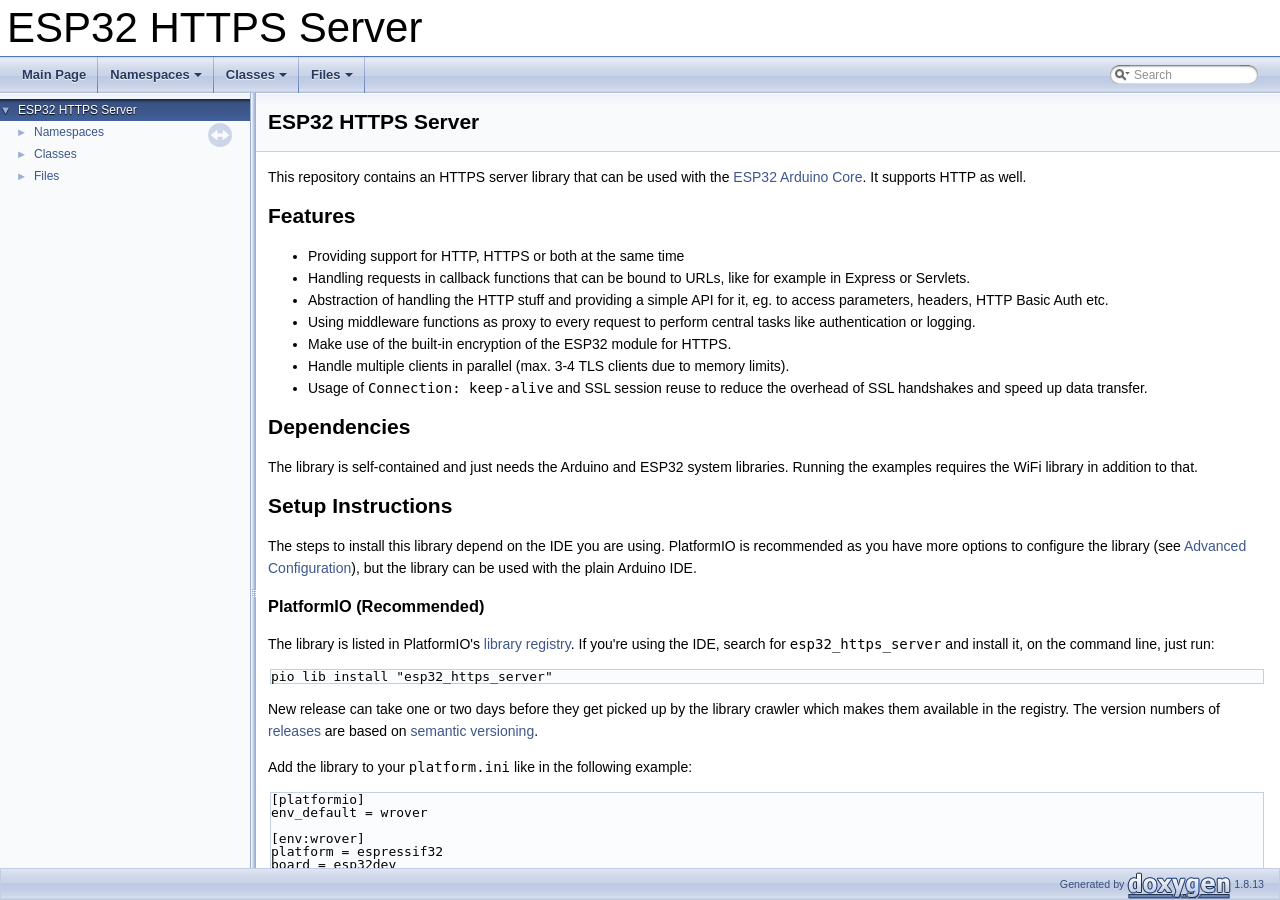
<file: libraries/ESP32_HTTPS_Server/docs/index.html>
<!DOCTYPE html PUBLIC "-//W3C//DTD XHTML 1.0 Transitional//EN" "http://www.w3.org/TR/xhtml1/DTD/xhtml1-transitional.dtd">
<html xmlns="http://www.w3.org/1999/xhtml">
<head>
<meta http-equiv="Content-Type" content="text/xhtml;charset=UTF-8"/>
<meta http-equiv="X-UA-Compatible" content="IE=9"/>
<meta name="generator" content="Doxygen 1.8.13"/>
<meta name="viewport" content="width=device-width, initial-scale=1"/>
<title>ESP32 HTTPS Server: ESP32 HTTPS Server</title>
<link href="tabs.css" rel="stylesheet" type="text/css"/>
<script type="text/javascript" src="jquery.js"></script>
<script type="text/javascript" src="dynsections.js"></script>
<link href="navtree.css" rel="stylesheet" type="text/css"/>
<script type="text/javascript" src="resize.js"></script>
<script type="text/javascript" src="navtreedata.js"></script>
<script type="text/javascript" src="navtree.js"></script>
<script type="text/javascript">
  $(document).ready(initResizable);
</script>
<link href="search/search.css" rel="stylesheet" type="text/css"/>
<script type="text/javascript" src="search/searchdata.js"></script>
<script type="text/javascript" src="search/search.js"></script>
<link href="doxygen.css" rel="stylesheet" type="text/css" />
</head>
<body>
<div id="top"><!-- do not remove this div, it is closed by doxygen! -->
<div id="titlearea">
<table cellspacing="0" cellpadding="0">
 <tbody>
 <tr style="height: 56px;">
  <td id="projectalign" style="padding-left: 0.5em;">
   <div id="projectname">ESP32 HTTPS Server
   </div>
  </td>
 </tr>
 </tbody>
</table>
</div>
<!-- end header part -->
<!-- Generated by Doxygen 1.8.13 -->
<script type="text/javascript">
var searchBox = new SearchBox("searchBox", "search",false,'Search');
</script>
<script type="text/javascript" src="menudata.js"></script>
<script type="text/javascript" src="menu.js"></script>
<script type="text/javascript">
$(function() {
  initMenu('',true,false,'search.php','Search');
  $(document).ready(function() { init_search(); });
});
</script>
<div id="main-nav"></div>
</div><!-- top -->
<div id="side-nav" class="ui-resizable side-nav-resizable">
  <div id="nav-tree">
    <div id="nav-tree-contents">
      <div id="nav-sync" class="sync"></div>
    </div>
  </div>
  <div id="splitbar" style="-moz-user-select:none;" 
       class="ui-resizable-handle">
  </div>
</div>
<script type="text/javascript">
$(document).ready(function(){initNavTree('index.html','');});
</script>
<div id="doc-content">
<!-- window showing the filter options -->
<div id="MSearchSelectWindow"
     onmouseover="return searchBox.OnSearchSelectShow()"
     onmouseout="return searchBox.OnSearchSelectHide()"
     onkeydown="return searchBox.OnSearchSelectKey(event)">
</div>

<!-- iframe showing the search results (closed by default) -->
<div id="MSearchResultsWindow">
<iframe src="javascript:void(0)" frameborder="0" 
        name="MSearchResults" id="MSearchResults">
</iframe>
</div>

<div class="header">
  <div class="headertitle">
<div class="title">ESP32 HTTPS Server </div>  </div>
</div><!--header-->
<div class="contents">
<div class="textblock"><p>This repository contains an HTTPS server library that can be used with the <a href="https://github.com/espressif/arduino-esp32">ESP32 Arduino Core</a>. It supports HTTP as well.</p>
<h2>Features</h2>
<ul>
<li>Providing support for HTTP, HTTPS or both at the same time</li>
<li>Handling requests in callback functions that can be bound to URLs, like for example in Express or Servlets.</li>
<li>Abstraction of handling the HTTP stuff and providing a simple API for it, eg. to access parameters, headers, HTTP Basic Auth etc.</li>
<li>Using middleware functions as proxy to every request to perform central tasks like authentication or logging.</li>
<li>Make use of the built-in encryption of the ESP32 module for HTTPS.</li>
<li>Handle multiple clients in parallel (max. 3-4 TLS clients due to memory limits).</li>
<li>Usage of <code>Connection: keep-alive</code> and SSL session reuse to reduce the overhead of SSL handshakes and speed up data transfer.</li>
</ul>
<h2>Dependencies</h2>
<p>The library is self-contained and just needs the Arduino and ESP32 system libraries. Running the examples requires the WiFi library in addition to that.</p>
<h2>Setup Instructions</h2>
<p>The steps to install this library depend on the IDE you are using. PlatformIO is recommended as you have more options to configure the library (see <a href="#advanced-configuration">Advanced Configuration</a>), but the library can be used with the plain Arduino IDE.</p>
<h3>PlatformIO (Recommended)</h3>
<p>The library is listed in PlatformIO's <a href="https://platformio.org/lib/show/5887/esp32_https_server/">library registry</a>. If you're using the IDE, search for <code>esp32_https_server</code> and install it, on the command line, just run:</p>
<div class="fragment"><div class="line">pio lib install &quot;esp32_https_server&quot;</div></div><!-- fragment --><p>New release can take one or two days before they get picked up by the library crawler which makes them available in the registry. The version numbers of <a href="https://github.com/fhessel/esp32_https_server/releases">releases</a> are based on <a href="https://semver.org/">semantic versioning</a>.</p>
<p>Add the library to your <code>platform.ini</code> like in the following example:</p>
<div class="fragment"><div class="line">[platformio]</div><div class="line">env_default = wrover</div><div class="line"></div><div class="line">[env:wrover]</div><div class="line">platform = espressif32</div><div class="line">board = esp32dev</div><div class="line">framework = arduino</div><div class="line">lib_deps = esp32_https_server</div></div><!-- fragment --><p>If you want a specific version, you can use a notation like <code>lib_deps = esp32_https_server@0.3.0</code>. More information on this can be found in the <a href="https://docs.platformio.org/en/latest/projectconf/section_env_library.html">PlatformIO documentation</a>.</p>
<p>To use the current master of the library, don't add it to your <code>platform.ini</code> but go to your project's <code>libs</code> folder and run the following command to get a copy of repository:</p>
<div class="fragment"><div class="line">git clone https://github.com/fhessel/esp32_https_server.git</div></div><!-- fragment --><blockquote class="doxtable">
<p><b>Note:</b> While the <code>master</code> branch should contain a running version of the library at any time, the API might already have changes towards the next major release. So for a stable setup, it is recommended to use a published release. </p>
</blockquote>
<h3>Arduino IDE</h3>
<p>You can install the library using Arduino IDE's <a href="https://www.arduino.cc/en/Guide/Libraries">library manager</a>. In the <em>Sketch</em> menu, click on <em>Include Library</em> and select <em>Manage Libraries...</em> directly at the top of the menu. Then search for "ESP32 HTTPS Server" and click on the <em>Install</em> button.</p>
<p>Alternatively, you can download <a href="https://github.com/fhessel/esp32_https_server/releases">a release</a> and extract it into your <code>Arduino/libraries</code> folder. Then restart your IDE.</p>
<p>If you want to use the latest <code>master</code> branch, open a command line, navigate to the libraries folder and run:</p>
<div class="fragment"><div class="line">git clone https://github.com/fhessel/esp32_https_server.git</div></div><!-- fragment --><blockquote class="doxtable">
<p><b>Note:</b> While the <code>master</code> branch should contain a running version of the library at any time, the API might already have changes towards the next major release. So for a stable setup, it is recommended to use a published release. </p>
</blockquote>
<h2>Examples</h2>
<blockquote class="doxtable">
<p><b>Note:</b> To run the examples (except for the <em>Self-Signed-Certificates</em> example), you need to execute the script extras/create_cert.sh first (see <a href="https://github.com/fhessel/esp32_https_server/issues/26">Issue #26</a> for Windows). This script will create a simple CA to sign certificates that are used with the examples. Some notes on the usage can be found in the extras/README.md file. </p>
</blockquote>
<p>You will find several examples showing how you can use the library:</p>
<ul>
<li><a href="examples/Static-Page/Static-Page.ino">Static-Page</a>: Short example showing how to serve some static resources with the server. You should start with this sketch and get familiar with it before having a look at the more complex examples.</li>
<li><a href="examples/Parameters/Parameters.ino">Parameters</a>: Shows how you can access request parameters (the part after the question mark in the URL) or parameters in dynamic URLs (like /led/1, /led/2, ...)</li>
<li><a href="examples/Put-Post-Echo/Put-Post-Echo.ino">Put-Post-Echo</a>: Implements a simple echo service for PUT and POST requests that returns the request body as response body. Also shows how to differentiate between multiple HTTP methods for the same URL.</li>
<li><a href="examples/HTTPS-and-HTTP/HTTPS-and-HTTP.ino">HTTPS-and-HTTP</a>: Shows how to serve resources via HTTP and HTTPS in parallel and how to check if the user is using a secure connection during request handling</li>
<li><a href="examples/Middleware/Middleware.ino">Middleware</a>: Shows how to use the middleware API for logging. Middleware functions are defined very similar to webservers like Express.</li>
<li><a href="examples/Authentication/Authentication.ino">Authentication</a>: Implements a chain of two middleware functions to handle authentication and authorization using HTTP Basic Auth.</li>
<li><a href="examples/Async-Server/Async-Server.ino">Async-Server</a>: Like the Static-Page example, but the server runs in a separate task on the ESP32, so you do not need to call the loop() function in your main sketch.</li>
<li><a href="examples/Websocket-Chat/Websocket-Chat.ino">Websocket-Chat</a>: Provides a browser-based chat built on top of websockets. <b>Note:</b> Websockets are still under development!</li>
<li><a href="examples/Parameter-Validation/Parameter-Validation.ino">Parameter-Validation</a>: Shows how you can integrate validator functions to do formal checks on parameters in your URL.</li>
<li><a href="examples/Self-Signed-Certificate/Self-Signed-Certificate.ino">Self-Signed-Certificate</a>: Shows how to generate a self-signed certificate on the fly on the ESP when the sketch starts. You do not need to run <code>create_cert.sh</code> to use this example.</li>
<li><a href="examples/REST-API/REST-API.ino">REST-API</a>: Uses <a href="https://arduinojson.org/">ArduinoJSON</a> and <a href="https://github.com/me-no-dev/arduino-esp32fs-plugin">SPIFFS file upload</a> to serve a small web interface that provides a REST API.</li>
</ul>
<p>If you encounter error messages that cert.h or private_key.h are missing when running an example, make sure to run create_cert.sh first (see Setup Instructions).</p>
<p>You might also want to check out the (work-in-progress) <a href="https://fhessel.github.io/esp32_https_server/">Documentation</a>.</p>
<h2>Get Started</h2>
<p>The following includes are required to be able to setup the server.</p>
<div class="fragment"><div class="line">{C++}</div><div class="line">// Inlcudes for setting up the server</div><div class="line">#include &lt;HTTPSServer.hpp&gt;</div><div class="line"></div><div class="line">// Define the certificate data for the server (Certificate and private key)</div><div class="line">#include &lt;SSLCert.hpp&gt;</div><div class="line"></div><div class="line">// Includes to define request handler callbacks</div><div class="line">#include &lt;HTTPRequest.hpp&gt;</div><div class="line">#include &lt;HTTPResponse.hpp&gt;</div><div class="line"></div><div class="line">// Required do define ResourceNodes</div><div class="line">#include &lt;ResourceNode.hpp&gt;</div><div class="line"></div><div class="line">// Easier access to the classes of the server</div><div class="line">using namespace httpsserver</div></div><!-- fragment --> <h3>Create Server Instance</h3>
<p>You can create your server instance like shown below:</p>
<p><b>For HTTP:</b></p>
<div class="fragment"><div class="line">{C++}</div><div class="line">HTTPServer myServer = HTTPServer();</div></div><!-- fragment --><p><b>For HTTPS:</b></p>
<div class="fragment"><div class="line">{C++}</div><div class="line">// Create certificate data (see extras/README.md on how to create it)</div><div class="line">SSLCert cert = SSLCert(</div><div class="line">    crt_DER,     // DER-formatted certificate data</div><div class="line">    crt_DER_len, // length of the certificate data</div><div class="line">    key_DER,     // private key for that certificate</div><div class="line">    key_DER_len  // Length of the private key</div><div class="line">);</div><div class="line"></div><div class="line">// Setup the server with default configuration and the</div><div class="line">// certificate that has been specified before</div><div class="line">HTTPSServer myServer = HTTPSServer(cert);</div></div><!-- fragment --><p>By default, the server will listen on port 443. If you want to change that (or some other options), you can have a look at the optional parameters of the <a href="https://fhessel.github.io/esp32_https_server/classhttpsserver_1_1HTTPServer.html"><code>HTTPServer</code></a> or <a href="https://fhessel.github.io/esp32_https_server/classhttpsserver_1_1HTTPSServer.html"><code>HTTPSServer</code></a> constructors.</p>
<p>The only difference between the HTTP and HTTPS version is the certificate which you have to configure. Keep in mind that each opened connection of the TLS-enabled <code>HTTPSServer</code> requires additional 40 to 50 kB of heap memory for the TLS connection itself. This has to be considered when increasing <code>maxConnections</code>.</p>
<h3>Add Resources to the Server</h3>
<p>Every <em>route</em> (or path) that should be accessible on the server has to be configured as a so-called <code>ResourceNode</code>. Such a node links a handler function to a specific route (like <code>/test</code>) and HTTP method (like <code>GET</code>). The handler function could look like this:</p>
<div class="fragment"><div class="line">{C++}</div><div class="line">void handleRoot(HTTPRequest * req, HTTPResponse * res) {</div><div class="line">    // We want to deliver an HTML page, so we set the content type</div><div class="line">    res-&gt;setHeader(&quot;Content-Type&quot;, &quot;text/html&quot;);</div><div class="line">    // The response implements the Print interface, so you can use it just like</div><div class="line">    // you would write to Serial etc.</div><div class="line">    res-&gt;println(&quot;&lt;!DOCTYPE html&gt;&quot;);</div><div class="line">    res-&gt;println(&quot;&lt;html&gt;&quot;);</div><div class="line">    res-&gt;println(&quot;&lt;head&gt;&lt;title&gt;Hello World!&lt;/title&gt;&lt;/head&gt;&quot;);</div><div class="line">    res-&gt;println(&quot;&lt;body&gt;&quot;);</div><div class="line">    res-&gt;println(&quot;&lt;h1&gt;Hello World!&lt;/h1&gt;&quot;);</div><div class="line">    res-&gt;print(&quot;&lt;p&gt;... from your ESP32!&lt;/p&gt;&quot;);</div><div class="line">    res-&gt;println(&quot;&lt;/body&gt;&quot;);</div><div class="line">    res-&gt;println(&quot;&lt;/html&gt;&quot;);</div><div class="line">}</div></div><!-- fragment --><p>As you can see, the function gets references to the <a href="https://fhessel.github.io/esp32_https_server/classhttpsserver_1_1HTTPRequest.html"><code>HTTPRequest</code></a> and <a href="https://fhessel.github.io/esp32_https_server/classhttpsserver_1_1HTTPResponse.html"><code>HTTPResponse</code></a>. You can use the request to read headers, parameters, authentication information etc. The response can be used to send data to the client, set headers or HTTP status codes.</p>
<p>Now we need to tell the server which URL should be served by this function. This can be done by creating a <a href="https://fhessel.github.io/esp32_https_server/classhttpsserver_1_1ResourceNode.html"><code>ResourceNode</code></a> (usually in your <code>setup()</code> function).</p>
<div class="fragment"><div class="line">{C++}</div><div class="line">ResourceNode * nodeRoot = new ResourceNode(&quot;/&quot;, &quot;GET&quot;, &amp;handleRoot);</div></div><!-- fragment --><p>The first parameter defines the route. It should always start with a slash, and using just a slash like in this example means that the function will be called for requests to the server's root (like <a href="https://10.0.x.x/">https://10.0.x.x/</a>).</p>
<p>The second parameter is the HTTP method, <code>"GET"</code> in this case.</p>
<p>Finally, you pass a reference to the request handler function to link it to the route and method.</p>
<p>Now you just need to register the created <a href="https://fhessel.github.io/esp32_https_server/classhttpsserver_1_1ResourceNode.html"><code>ResourceNode</code></a> at your server:</p>
<div class="fragment"><div class="line">{C++}</div><div class="line">myServer.registerNode(nodeRoot);</div></div><!-- fragment --><p>That's everything you need to do for a single web page on your server.</p>
<p>Note that you can define a single <a href="https://fhessel.github.io/esp32_https_server/classhttpsserver_1_1ResourceNode.html"><code>ResourceNode</code></a> via <code>HTTPServer::setDefaultNode()</code>, which will be called if no other node on the server matches. Method and route are ignored in this case. Most examples use this to define a 404-handler, which might be a good idea for most scenarios. In case no default node is specified, the server will return with a small error page if no matching route is found.</p>
<h3>Start the Server</h3>
<p>A call to <a href="https://fhessel.github.io/esp32_https_server/classhttpsserver_1_1HTTPServer.html#a1b1b6bce0b52348ca5b5664cf497e039"><code>HTTPServer::start()</code></a> will start the server so that it is listening on the previously specified port:</p>
<div class="fragment"><div class="line">{C++}</div><div class="line">myServer.start();</div></div><!-- fragment --><p>This code usually goes into your <code>setup()</code> function. You can use <code>HTTPServer::isRunning()</code> to check whether the server started successfully.</p>
<p>By default, you need to pass control to the server explicitly. This is done by calling the <a href="https://fhessel.github.io/esp32_https_server/classhttpsserver_1_1HTTPServer.html#af8f68f5ff6ad101827bcc52217249fe2"><code>HTTPServer::loop()</code></a> function, which you usually will put into your Arduino sketch's <code>loop()</code> function. Once called, the server will first check for incoming connection (up to the maximum connection count that has been defined in the constructor), and then handle every open connection if it has new data on the socket. So your request handler functions will be called during the call to <code>loop()</code>. Note that if one of your handler functions is blocking, it will block all other connections as well.</p>
<h3>Running the Server asynchronously</h3>
<p>If you want to have the server running in the background (and not calling <code>loop()</code> by yourself every few milliseconds), you can make use of the ESP32's task feature and put the whole server in a separate task.</p>
<p>See the <a href="https://github.com/fhessel/esp32_https_server/tree/master/examples/Async-Server">Async-Server example</a> to see how this can be done.</p>
<h2>Advanced Configuration</h2>
<p>This section covers some advanced configuration options that allow you, for example, to customize the build process, but which might require more advanced programming skills and a more sophisticated IDE that just the default Arduino IDE.</p>
<h3>Saving Space by Reducing Functionality</h3>
<p>To save program space on the microcontroller, there are some parts of the library that can be disabled during compilation and will then not be a part of your program.</p>
<p>The following flags are currently available:</p>
<table class="doxtable">
<tr>
<th>Flag </th><th>Effect  </th></tr>
<tr>
<td>HTTPS_DISABLE_SELFSIGNING </td><td>Removes the code for generating a self-signed certificate at runtime. You will need to provide certificate and private key data from another data source to use the <code>HTTPSServer</code>. </td></tr>
</table>
<p>Setting these flags requires a build environment that gives you some control of the compiler, as libraries are usually compiled separately, so just doing a <code>#define HTTPS_SOMETHING</code> in your sketch will not work.</p>
<p><b>Example: Configuration with PlatformIO</b></p>
<p>To set these flags in PlatformIO, you can modify your <code>platformio.ini</code>. To disable for example the self-signed-certificates part of the library, the file could look like this:</p>
<div class="fragment"><div class="line">[env:wroom]</div><div class="line">platform = espressif32</div><div class="line">board = esp32dev</div><div class="line">framework = arduino</div><div class="line">lib_deps = esp32_https_server</div><div class="line">build_flags =</div><div class="line">  -DHTTPS_DISABLE_SELFSIGNING</div></div><!-- fragment --><p>Note the <code>-D</code> in front of the actual flag name, that passes this flag as a definition to the preprocessor. Multiple flags can be added one per line.</p>
<h3>Configure Logging</h3>
<p>The server provides some internal logging, which is activated on level <code>INFO</code> by default. This will look like this on your serial console:</p>
<div class="fragment"><div class="line">[HTTPS:I] New connection. SocketFID=55</div><div class="line">[HTTPS:I] Request: GET / (FID=55)</div><div class="line">[HTTPS:I] Connection closed. Socket FID=55</div></div><!-- fragment --><p>Logging output can also be controlled by using compiler flags. This requires an advanced development environment like explained in <a href="#saving-space-by-reducing-functionality">Saving Space by Reducing Functionality</a>.</p>
<p>There are two parameters that can be configured:</p>
<ul>
<li><code>HTTPS_LOGLEVEL</code> defines the log level to use</li>
<li><code>HTTPS_LOGTIMESTAMP</code> adds a timestamp (based on uptime) to each log entry</li>
</ul>
<table class="doxtable">
<tr>
<th>Value of <code>HTTPS_LOGLEVEL</code> </th><th>Error </th><th>Warning </th><th>Info </th><th>Debug  </th></tr>
<tr>
<td>0 </td><td></td><td></td><td></td><td></td></tr>
<tr>
<td>1 </td><td>✓ </td><td></td><td></td><td></td></tr>
<tr>
<td>2 </td><td>✓ </td><td>✓ </td><td></td><td></td></tr>
<tr>
<td>3 </td><td>✓ </td><td>✓ </td><td>✓ </td><td></td></tr>
<tr>
<td>4 </td><td>✓ </td><td>✓ </td><td>✓ </td><td>✓ </td></tr>
</table>
<p><b>Example: Configuration with PlatformIO</b></p>
<p>To set these flags in PlatformIO, you can modify your <code>platformio.ini</code>. The following entries set the minimum log level to warning and enable timestamps</p>
<div class="fragment"><div class="line">[env:wroom]</div><div class="line">platform = espressif32</div><div class="line">board = esp32dev</div><div class="line">framework = arduino</div><div class="line">lib_deps = esp32_https_server</div><div class="line">build_flags =</div><div class="line">  -DHTTPS_LOGLEVEL=2</div><div class="line">  -DHTTPS_LOGTIMESTAMP</div></div><!-- fragment --> </div></div><!-- contents -->
</div><!-- doc-content -->
<!-- start footer part -->
<div id="nav-path" class="navpath"><!-- id is needed for treeview function! -->
  <ul>
    <li class="footer">Generated by
    <a href="http://www.doxygen.org/index.html">
    <img class="footer" src="doxygen.png" alt="doxygen"/></a> 1.8.13 </li>
  </ul>
</div>
</body>
</html>
</file>
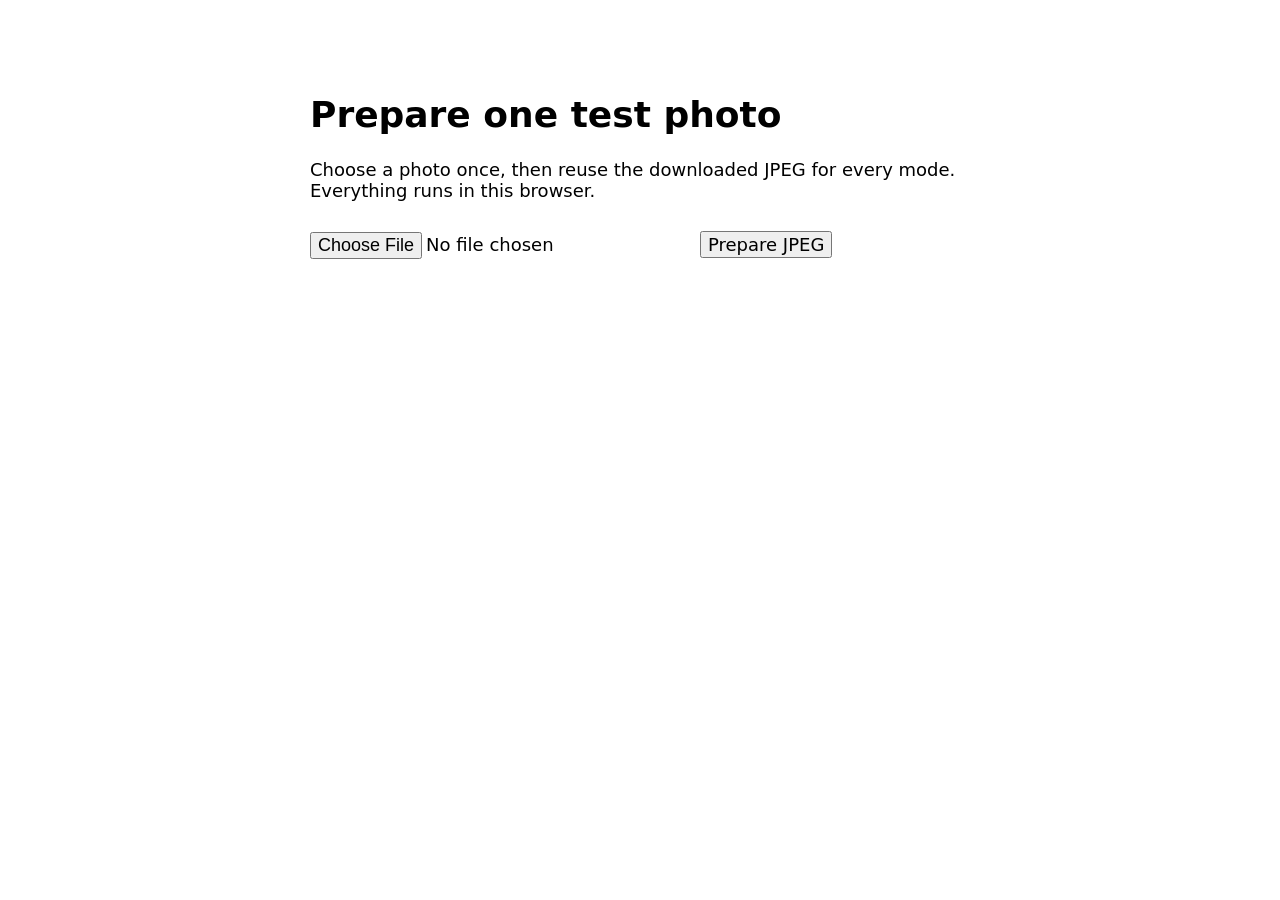
<file: DisasterNode/prepare-test-photo.html>
<!doctype html><meta charset="utf-8"><title>Prepare one test photo</title>
<style>body{font:18px system-ui;max-width:660px;margin:50px auto;padding:20px}button,input{font:inherit;margin:12px 0}img{image-rendering:pixelated;max-width:100%}</style>
<h1>Prepare one test photo</h1><p>Choose a photo once, then reuse the downloaded JPEG for every mode. Everything runs in this browser.</p>
<input id="file" type="file" accept="image/*"><button id="prepare">Prepare JPEG</button><p id="status"></p><a id="download" hidden>Download test JPEG</a><p><img id="preview" alt=""></p><script>
async function compressPhoto(file) {
    if (!file) throw new Error("Choose a photo first.");
    if (file.size > 15 * 1024 * 1024) throw new Error("Choose a photo smaller than 15 MB.");
    const url = URL.createObjectURL(file), image = new Image();
    try { image.src = url; await image.decode(); } finally { URL.revokeObjectURL(url); }
    for (const bound of [[160, 120], [120, 90], [80, 60]]) {
        const scale = Math.min(bound[0] / image.width, bound[1] / image.height, 1);
        const canvas = document.createElement("canvas"); canvas.width = Math.max(1, Math.round(image.width * scale)); canvas.height = Math.max(1, Math.round(image.height * scale));
        const ctx = canvas.getContext("2d", { willReadFrequently: true }); ctx.fillStyle = "white"; ctx.fillRect(0, 0, canvas.width, canvas.height); ctx.drawImage(image, 0, 0, canvas.width, canvas.height);
        const data = ctx.getImageData(0, 0, canvas.width, canvas.height);
        for (let i = 0; i < data.data.length; i += 4) { const gray = Math.round(.299 * data.data[i] + .587 * data.data[i + 1] + .114 * data.data[i + 2]); data.data[i] = data.data[i + 1] = data.data[i + 2] = gray; }
        ctx.putImageData(data, 0, 0);
        for (const quality of [.6, .45, .3, .2]) {
            const blob = await new Promise(resolve => canvas.toBlob(resolve, "image/jpeg", quality));
            if (blob && blob.size <= 8192) return blob;
        }
    }
    throw new Error("This photo could not be compressed below 8 KB. Choose another photo.");
}

let previous;
document.getElementById('prepare').onclick=async()=>{
const status=document.getElementById('status');
try{const blob=await compressPhoto(document.getElementById('file').files[0]);
if(previous)URL.revokeObjectURL(previous);previous=URL.createObjectURL(blob);
const a=document.getElementById('download');a.href=previous;a.download='test-photo.jpg';a.hidden=false;
document.getElementById('preview').src=previous;status.textContent=blob.size+' bytes. Save this file and reuse it unchanged.';
}catch(e){status.textContent=e.message;}};</script>
</file>
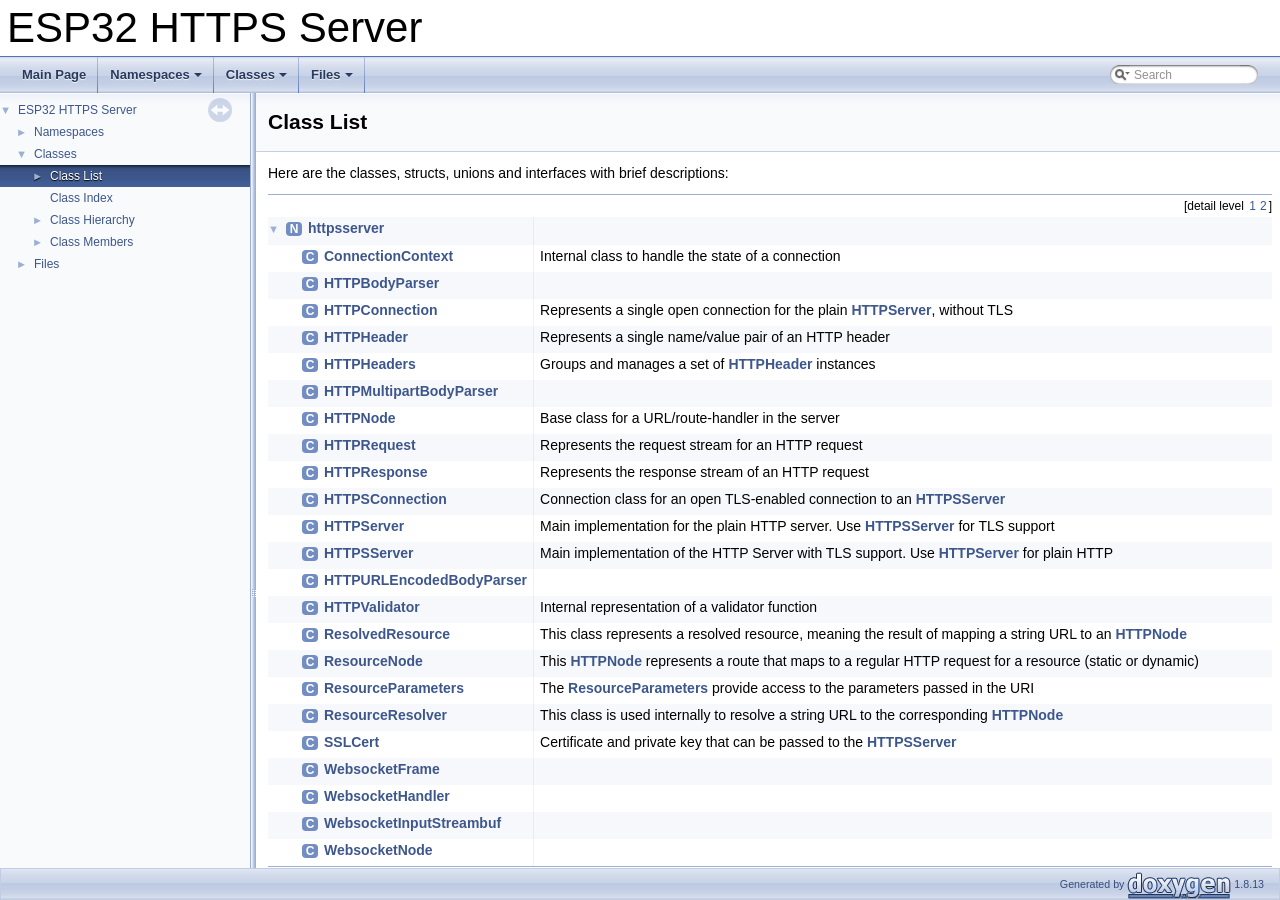
<file: libraries/ESP32_HTTPS_Server/docs/annotated.html>
<!DOCTYPE html PUBLIC "-//W3C//DTD XHTML 1.0 Transitional//EN" "http://www.w3.org/TR/xhtml1/DTD/xhtml1-transitional.dtd">
<html xmlns="http://www.w3.org/1999/xhtml">
<head>
<meta http-equiv="Content-Type" content="text/xhtml;charset=UTF-8"/>
<meta http-equiv="X-UA-Compatible" content="IE=9"/>
<meta name="generator" content="Doxygen 1.8.13"/>
<meta name="viewport" content="width=device-width, initial-scale=1"/>
<title>ESP32 HTTPS Server: Class List</title>
<link href="tabs.css" rel="stylesheet" type="text/css"/>
<script type="text/javascript" src="jquery.js"></script>
<script type="text/javascript" src="dynsections.js"></script>
<link href="navtree.css" rel="stylesheet" type="text/css"/>
<script type="text/javascript" src="resize.js"></script>
<script type="text/javascript" src="navtreedata.js"></script>
<script type="text/javascript" src="navtree.js"></script>
<script type="text/javascript">
  $(document).ready(initResizable);
</script>
<link href="search/search.css" rel="stylesheet" type="text/css"/>
<script type="text/javascript" src="search/searchdata.js"></script>
<script type="text/javascript" src="search/search.js"></script>
<link href="doxygen.css" rel="stylesheet" type="text/css" />
</head>
<body>
<div id="top"><!-- do not remove this div, it is closed by doxygen! -->
<div id="titlearea">
<table cellspacing="0" cellpadding="0">
 <tbody>
 <tr style="height: 56px;">
  <td id="projectalign" style="padding-left: 0.5em;">
   <div id="projectname">ESP32 HTTPS Server
   </div>
  </td>
 </tr>
 </tbody>
</table>
</div>
<!-- end header part -->
<!-- Generated by Doxygen 1.8.13 -->
<script type="text/javascript">
var searchBox = new SearchBox("searchBox", "search",false,'Search');
</script>
<script type="text/javascript" src="menudata.js"></script>
<script type="text/javascript" src="menu.js"></script>
<script type="text/javascript">
$(function() {
  initMenu('',true,false,'search.php','Search');
  $(document).ready(function() { init_search(); });
});
</script>
<div id="main-nav"></div>
</div><!-- top -->
<div id="side-nav" class="ui-resizable side-nav-resizable">
  <div id="nav-tree">
    <div id="nav-tree-contents">
      <div id="nav-sync" class="sync"></div>
    </div>
  </div>
  <div id="splitbar" style="-moz-user-select:none;" 
       class="ui-resizable-handle">
  </div>
</div>
<script type="text/javascript">
$(document).ready(function(){initNavTree('annotated.html','');});
</script>
<div id="doc-content">
<!-- window showing the filter options -->
<div id="MSearchSelectWindow"
     onmouseover="return searchBox.OnSearchSelectShow()"
     onmouseout="return searchBox.OnSearchSelectHide()"
     onkeydown="return searchBox.OnSearchSelectKey(event)">
</div>

<!-- iframe showing the search results (closed by default) -->
<div id="MSearchResultsWindow">
<iframe src="javascript:void(0)" frameborder="0" 
        name="MSearchResults" id="MSearchResults">
</iframe>
</div>

<div class="header">
  <div class="headertitle">
<div class="title">Class List</div>  </div>
</div><!--header-->
<div class="contents">
<div class="textblock">Here are the classes, structs, unions and interfaces with brief descriptions:</div><div class="directory">
<div class="levels">[detail level <span onclick="javascript:toggleLevel(1);">1</span><span onclick="javascript:toggleLevel(2);">2</span>]</div><table class="directory">
<tr id="row_0_" class="even"><td class="entry"><span style="width:0px;display:inline-block;">&#160;</span><span id="arr_0_" class="arrow" onclick="toggleFolder('0_')">&#9660;</span><span class="icona"><span class="icon">N</span></span><a class="el" href="namespacehttpsserver.html" target="_self">httpsserver</a></td><td class="desc"></td></tr>
<tr id="row_0_0_"><td class="entry"><span style="width:32px;display:inline-block;">&#160;</span><span class="icona"><span class="icon">C</span></span><a class="el" href="classhttpsserver_1_1ConnectionContext.html" target="_self">ConnectionContext</a></td><td class="desc">Internal class to handle the state of a connection </td></tr>
<tr id="row_0_1_" class="even"><td class="entry"><span style="width:32px;display:inline-block;">&#160;</span><span class="icona"><span class="icon">C</span></span><a class="el" href="classhttpsserver_1_1HTTPBodyParser.html" target="_self">HTTPBodyParser</a></td><td class="desc"></td></tr>
<tr id="row_0_2_"><td class="entry"><span style="width:32px;display:inline-block;">&#160;</span><span class="icona"><span class="icon">C</span></span><a class="el" href="classhttpsserver_1_1HTTPConnection.html" target="_self">HTTPConnection</a></td><td class="desc">Represents a single open connection for the plain <a class="el" href="classhttpsserver_1_1HTTPServer.html" title="Main implementation for the plain HTTP server. Use HTTPSServer for TLS support. ">HTTPServer</a>, without TLS </td></tr>
<tr id="row_0_3_" class="even"><td class="entry"><span style="width:32px;display:inline-block;">&#160;</span><span class="icona"><span class="icon">C</span></span><a class="el" href="classhttpsserver_1_1HTTPHeader.html" target="_self">HTTPHeader</a></td><td class="desc">Represents a single name/value pair of an HTTP header </td></tr>
<tr id="row_0_4_"><td class="entry"><span style="width:32px;display:inline-block;">&#160;</span><span class="icona"><span class="icon">C</span></span><a class="el" href="classhttpsserver_1_1HTTPHeaders.html" target="_self">HTTPHeaders</a></td><td class="desc">Groups and manages a set of <a class="el" href="classhttpsserver_1_1HTTPHeader.html" title="Represents a single name/value pair of an HTTP header. ">HTTPHeader</a> instances </td></tr>
<tr id="row_0_5_" class="even"><td class="entry"><span style="width:32px;display:inline-block;">&#160;</span><span class="icona"><span class="icon">C</span></span><a class="el" href="classhttpsserver_1_1HTTPMultipartBodyParser.html" target="_self">HTTPMultipartBodyParser</a></td><td class="desc"></td></tr>
<tr id="row_0_6_"><td class="entry"><span style="width:32px;display:inline-block;">&#160;</span><span class="icona"><span class="icon">C</span></span><a class="el" href="classhttpsserver_1_1HTTPNode.html" target="_self">HTTPNode</a></td><td class="desc">Base class for a URL/route-handler in the server </td></tr>
<tr id="row_0_7_" class="even"><td class="entry"><span style="width:32px;display:inline-block;">&#160;</span><span class="icona"><span class="icon">C</span></span><a class="el" href="classhttpsserver_1_1HTTPRequest.html" target="_self">HTTPRequest</a></td><td class="desc">Represents the request stream for an HTTP request </td></tr>
<tr id="row_0_8_"><td class="entry"><span style="width:32px;display:inline-block;">&#160;</span><span class="icona"><span class="icon">C</span></span><a class="el" href="classhttpsserver_1_1HTTPResponse.html" target="_self">HTTPResponse</a></td><td class="desc">Represents the response stream of an HTTP request </td></tr>
<tr id="row_0_9_" class="even"><td class="entry"><span style="width:32px;display:inline-block;">&#160;</span><span class="icona"><span class="icon">C</span></span><a class="el" href="classhttpsserver_1_1HTTPSConnection.html" target="_self">HTTPSConnection</a></td><td class="desc">Connection class for an open TLS-enabled connection to an <a class="el" href="classhttpsserver_1_1HTTPSServer.html" title="Main implementation of the HTTP Server with TLS support. Use HTTPServer for plain HTTP...">HTTPSServer</a> </td></tr>
<tr id="row_0_10_"><td class="entry"><span style="width:32px;display:inline-block;">&#160;</span><span class="icona"><span class="icon">C</span></span><a class="el" href="classhttpsserver_1_1HTTPServer.html" target="_self">HTTPServer</a></td><td class="desc">Main implementation for the plain HTTP server. Use <a class="el" href="classhttpsserver_1_1HTTPSServer.html" title="Main implementation of the HTTP Server with TLS support. Use HTTPServer for plain HTTP...">HTTPSServer</a> for TLS support </td></tr>
<tr id="row_0_11_" class="even"><td class="entry"><span style="width:32px;display:inline-block;">&#160;</span><span class="icona"><span class="icon">C</span></span><a class="el" href="classhttpsserver_1_1HTTPSServer.html" target="_self">HTTPSServer</a></td><td class="desc">Main implementation of the HTTP Server with TLS support. Use <a class="el" href="classhttpsserver_1_1HTTPServer.html" title="Main implementation for the plain HTTP server. Use HTTPSServer for TLS support. ">HTTPServer</a> for plain HTTP </td></tr>
<tr id="row_0_12_"><td class="entry"><span style="width:32px;display:inline-block;">&#160;</span><span class="icona"><span class="icon">C</span></span><a class="el" href="classhttpsserver_1_1HTTPURLEncodedBodyParser.html" target="_self">HTTPURLEncodedBodyParser</a></td><td class="desc"></td></tr>
<tr id="row_0_13_" class="even"><td class="entry"><span style="width:32px;display:inline-block;">&#160;</span><span class="icona"><span class="icon">C</span></span><a class="el" href="classhttpsserver_1_1HTTPValidator.html" target="_self">HTTPValidator</a></td><td class="desc">Internal representation of a validator function </td></tr>
<tr id="row_0_14_"><td class="entry"><span style="width:32px;display:inline-block;">&#160;</span><span class="icona"><span class="icon">C</span></span><a class="el" href="classhttpsserver_1_1ResolvedResource.html" target="_self">ResolvedResource</a></td><td class="desc">This class represents a resolved resource, meaning the result of mapping a string URL to an <a class="el" href="classhttpsserver_1_1HTTPNode.html" title="Base class for a URL/route-handler in the server. ">HTTPNode</a> </td></tr>
<tr id="row_0_15_" class="even"><td class="entry"><span style="width:32px;display:inline-block;">&#160;</span><span class="icona"><span class="icon">C</span></span><a class="el" href="classhttpsserver_1_1ResourceNode.html" target="_self">ResourceNode</a></td><td class="desc">This <a class="el" href="classhttpsserver_1_1HTTPNode.html" title="Base class for a URL/route-handler in the server. ">HTTPNode</a> represents a route that maps to a regular HTTP request for a resource (static or dynamic) </td></tr>
<tr id="row_0_16_"><td class="entry"><span style="width:32px;display:inline-block;">&#160;</span><span class="icona"><span class="icon">C</span></span><a class="el" href="classhttpsserver_1_1ResourceParameters.html" target="_self">ResourceParameters</a></td><td class="desc">The <a class="el" href="classhttpsserver_1_1ResourceParameters.html" title="The ResourceParameters provide access to the parameters passed in the URI. ">ResourceParameters</a> provide access to the parameters passed in the URI </td></tr>
<tr id="row_0_17_" class="even"><td class="entry"><span style="width:32px;display:inline-block;">&#160;</span><span class="icona"><span class="icon">C</span></span><a class="el" href="classhttpsserver_1_1ResourceResolver.html" target="_self">ResourceResolver</a></td><td class="desc">This class is used internally to resolve a string URL to the corresponding <a class="el" href="classhttpsserver_1_1HTTPNode.html" title="Base class for a URL/route-handler in the server. ">HTTPNode</a> </td></tr>
<tr id="row_0_18_"><td class="entry"><span style="width:32px;display:inline-block;">&#160;</span><span class="icona"><span class="icon">C</span></span><a class="el" href="classhttpsserver_1_1SSLCert.html" target="_self">SSLCert</a></td><td class="desc">Certificate and private key that can be passed to the <a class="el" href="classhttpsserver_1_1HTTPSServer.html" title="Main implementation of the HTTP Server with TLS support. Use HTTPServer for plain HTTP...">HTTPSServer</a> </td></tr>
<tr id="row_0_19_" class="even"><td class="entry"><span style="width:32px;display:inline-block;">&#160;</span><span class="icona"><span class="icon">C</span></span><a class="el" href="structhttpsserver_1_1WebsocketFrame.html" target="_self">WebsocketFrame</a></td><td class="desc"></td></tr>
<tr id="row_0_20_"><td class="entry"><span style="width:32px;display:inline-block;">&#160;</span><span class="icona"><span class="icon">C</span></span><a class="el" href="classhttpsserver_1_1WebsocketHandler.html" target="_self">WebsocketHandler</a></td><td class="desc"></td></tr>
<tr id="row_0_21_" class="even"><td class="entry"><span style="width:32px;display:inline-block;">&#160;</span><span class="icona"><span class="icon">C</span></span><a class="el" href="classhttpsserver_1_1WebsocketInputStreambuf.html" target="_self">WebsocketInputStreambuf</a></td><td class="desc"></td></tr>
<tr id="row_0_22_"><td class="entry"><span style="width:32px;display:inline-block;">&#160;</span><span class="icona"><span class="icon">C</span></span><a class="el" href="classhttpsserver_1_1WebsocketNode.html" target="_self">WebsocketNode</a></td><td class="desc"></td></tr>
</table>
</div><!-- directory -->
</div><!-- contents -->
</div><!-- doc-content -->
<!-- start footer part -->
<div id="nav-path" class="navpath"><!-- id is needed for treeview function! -->
  <ul>
    <li class="footer">Generated by
    <a href="http://www.doxygen.org/index.html">
    <img class="footer" src="doxygen.png" alt="doxygen"/></a> 1.8.13 </li>
  </ul>
</div>
</body>
</html>
</file>
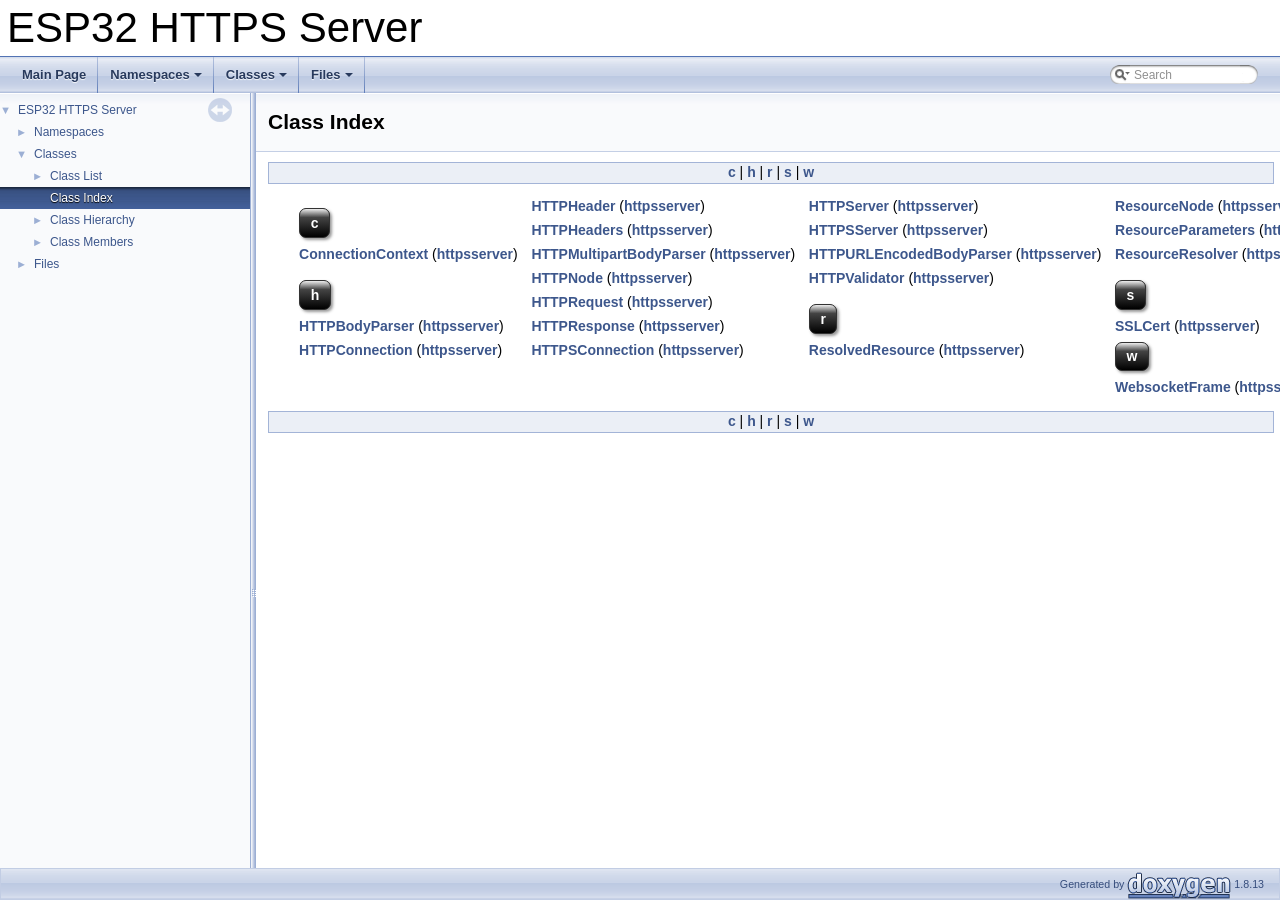
<file: libraries/ESP32_HTTPS_Server/docs/classes.html>
<!DOCTYPE html PUBLIC "-//W3C//DTD XHTML 1.0 Transitional//EN" "http://www.w3.org/TR/xhtml1/DTD/xhtml1-transitional.dtd">
<html xmlns="http://www.w3.org/1999/xhtml">
<head>
<meta http-equiv="Content-Type" content="text/xhtml;charset=UTF-8"/>
<meta http-equiv="X-UA-Compatible" content="IE=9"/>
<meta name="generator" content="Doxygen 1.8.13"/>
<meta name="viewport" content="width=device-width, initial-scale=1"/>
<title>ESP32 HTTPS Server: Class Index</title>
<link href="tabs.css" rel="stylesheet" type="text/css"/>
<script type="text/javascript" src="jquery.js"></script>
<script type="text/javascript" src="dynsections.js"></script>
<link href="navtree.css" rel="stylesheet" type="text/css"/>
<script type="text/javascript" src="resize.js"></script>
<script type="text/javascript" src="navtreedata.js"></script>
<script type="text/javascript" src="navtree.js"></script>
<script type="text/javascript">
  $(document).ready(initResizable);
</script>
<link href="search/search.css" rel="stylesheet" type="text/css"/>
<script type="text/javascript" src="search/searchdata.js"></script>
<script type="text/javascript" src="search/search.js"></script>
<link href="doxygen.css" rel="stylesheet" type="text/css" />
</head>
<body>
<div id="top"><!-- do not remove this div, it is closed by doxygen! -->
<div id="titlearea">
<table cellspacing="0" cellpadding="0">
 <tbody>
 <tr style="height: 56px;">
  <td id="projectalign" style="padding-left: 0.5em;">
   <div id="projectname">ESP32 HTTPS Server
   </div>
  </td>
 </tr>
 </tbody>
</table>
</div>
<!-- end header part -->
<!-- Generated by Doxygen 1.8.13 -->
<script type="text/javascript">
var searchBox = new SearchBox("searchBox", "search",false,'Search');
</script>
<script type="text/javascript" src="menudata.js"></script>
<script type="text/javascript" src="menu.js"></script>
<script type="text/javascript">
$(function() {
  initMenu('',true,false,'search.php','Search');
  $(document).ready(function() { init_search(); });
});
</script>
<div id="main-nav"></div>
</div><!-- top -->
<div id="side-nav" class="ui-resizable side-nav-resizable">
  <div id="nav-tree">
    <div id="nav-tree-contents">
      <div id="nav-sync" class="sync"></div>
    </div>
  </div>
  <div id="splitbar" style="-moz-user-select:none;" 
       class="ui-resizable-handle">
  </div>
</div>
<script type="text/javascript">
$(document).ready(function(){initNavTree('classes.html','');});
</script>
<div id="doc-content">
<!-- window showing the filter options -->
<div id="MSearchSelectWindow"
     onmouseover="return searchBox.OnSearchSelectShow()"
     onmouseout="return searchBox.OnSearchSelectHide()"
     onkeydown="return searchBox.OnSearchSelectKey(event)">
</div>

<!-- iframe showing the search results (closed by default) -->
<div id="MSearchResultsWindow">
<iframe src="javascript:void(0)" frameborder="0" 
        name="MSearchResults" id="MSearchResults">
</iframe>
</div>

<div class="header">
  <div class="headertitle">
<div class="title">Class Index</div>  </div>
</div><!--header-->
<div class="contents">
<div class="qindex"><a class="qindex" href="#letter_c">c</a>&#160;|&#160;<a class="qindex" href="#letter_h">h</a>&#160;|&#160;<a class="qindex" href="#letter_r">r</a>&#160;|&#160;<a class="qindex" href="#letter_s">s</a>&#160;|&#160;<a class="qindex" href="#letter_w">w</a></div>
<table class="classindex">
<tr><td rowspan="2" valign="bottom"><a name="letter_c"></a><table border="0" cellspacing="0" cellpadding="0"><tr><td><div class="ah">&#160;&#160;c&#160;&#160;</div></td></tr></table>
</td><td valign="top"><a class="el" href="classhttpsserver_1_1HTTPHeader.html">HTTPHeader</a> (<a class="el" href="namespacehttpsserver.html">httpsserver</a>)&#160;&#160;&#160;</td><td valign="top"><a class="el" href="classhttpsserver_1_1HTTPServer.html">HTTPServer</a> (<a class="el" href="namespacehttpsserver.html">httpsserver</a>)&#160;&#160;&#160;</td><td valign="top"><a class="el" href="classhttpsserver_1_1ResourceNode.html">ResourceNode</a> (<a class="el" href="namespacehttpsserver.html">httpsserver</a>)&#160;&#160;&#160;</td><td valign="top"><a class="el" href="classhttpsserver_1_1WebsocketHandler.html">WebsocketHandler</a> (<a class="el" href="namespacehttpsserver.html">httpsserver</a>)&#160;&#160;&#160;</td></tr>
<tr><td valign="top"><a class="el" href="classhttpsserver_1_1HTTPHeaders.html">HTTPHeaders</a> (<a class="el" href="namespacehttpsserver.html">httpsserver</a>)&#160;&#160;&#160;</td><td valign="top"><a class="el" href="classhttpsserver_1_1HTTPSServer.html">HTTPSServer</a> (<a class="el" href="namespacehttpsserver.html">httpsserver</a>)&#160;&#160;&#160;</td><td valign="top"><a class="el" href="classhttpsserver_1_1ResourceParameters.html">ResourceParameters</a> (<a class="el" href="namespacehttpsserver.html">httpsserver</a>)&#160;&#160;&#160;</td><td valign="top"><a class="el" href="classhttpsserver_1_1WebsocketInputStreambuf.html">WebsocketInputStreambuf</a> (<a class="el" href="namespacehttpsserver.html">httpsserver</a>)&#160;&#160;&#160;</td></tr>
<tr><td valign="top"><a class="el" href="classhttpsserver_1_1ConnectionContext.html">ConnectionContext</a> (<a class="el" href="namespacehttpsserver.html">httpsserver</a>)&#160;&#160;&#160;</td><td valign="top"><a class="el" href="classhttpsserver_1_1HTTPMultipartBodyParser.html">HTTPMultipartBodyParser</a> (<a class="el" href="namespacehttpsserver.html">httpsserver</a>)&#160;&#160;&#160;</td><td valign="top"><a class="el" href="classhttpsserver_1_1HTTPURLEncodedBodyParser.html">HTTPURLEncodedBodyParser</a> (<a class="el" href="namespacehttpsserver.html">httpsserver</a>)&#160;&#160;&#160;</td><td valign="top"><a class="el" href="classhttpsserver_1_1ResourceResolver.html">ResourceResolver</a> (<a class="el" href="namespacehttpsserver.html">httpsserver</a>)&#160;&#160;&#160;</td><td valign="top"><a class="el" href="classhttpsserver_1_1WebsocketNode.html">WebsocketNode</a> (<a class="el" href="namespacehttpsserver.html">httpsserver</a>)&#160;&#160;&#160;</td></tr>
<tr><td rowspan="2" valign="bottom"><a name="letter_h"></a><table border="0" cellspacing="0" cellpadding="0"><tr><td><div class="ah">&#160;&#160;h&#160;&#160;</div></td></tr></table>
</td><td valign="top"><a class="el" href="classhttpsserver_1_1HTTPNode.html">HTTPNode</a> (<a class="el" href="namespacehttpsserver.html">httpsserver</a>)&#160;&#160;&#160;</td><td valign="top"><a class="el" href="classhttpsserver_1_1HTTPValidator.html">HTTPValidator</a> (<a class="el" href="namespacehttpsserver.html">httpsserver</a>)&#160;&#160;&#160;</td><td rowspan="2" valign="bottom"><a name="letter_s"></a><table border="0" cellspacing="0" cellpadding="0"><tr><td><div class="ah">&#160;&#160;s&#160;&#160;</div></td></tr></table>
</td><td></td></tr>
<tr><td valign="top"><a class="el" href="classhttpsserver_1_1HTTPRequest.html">HTTPRequest</a> (<a class="el" href="namespacehttpsserver.html">httpsserver</a>)&#160;&#160;&#160;</td><td rowspan="2" valign="bottom"><a name="letter_r"></a><table border="0" cellspacing="0" cellpadding="0"><tr><td><div class="ah">&#160;&#160;r&#160;&#160;</div></td></tr></table>
</td><td></td></tr>
<tr><td valign="top"><a class="el" href="classhttpsserver_1_1HTTPBodyParser.html">HTTPBodyParser</a> (<a class="el" href="namespacehttpsserver.html">httpsserver</a>)&#160;&#160;&#160;</td><td valign="top"><a class="el" href="classhttpsserver_1_1HTTPResponse.html">HTTPResponse</a> (<a class="el" href="namespacehttpsserver.html">httpsserver</a>)&#160;&#160;&#160;</td><td valign="top"><a class="el" href="classhttpsserver_1_1SSLCert.html">SSLCert</a> (<a class="el" href="namespacehttpsserver.html">httpsserver</a>)&#160;&#160;&#160;</td><td></td></tr>
<tr><td valign="top"><a class="el" href="classhttpsserver_1_1HTTPConnection.html">HTTPConnection</a> (<a class="el" href="namespacehttpsserver.html">httpsserver</a>)&#160;&#160;&#160;</td><td valign="top"><a class="el" href="classhttpsserver_1_1HTTPSConnection.html">HTTPSConnection</a> (<a class="el" href="namespacehttpsserver.html">httpsserver</a>)&#160;&#160;&#160;</td><td valign="top"><a class="el" href="classhttpsserver_1_1ResolvedResource.html">ResolvedResource</a> (<a class="el" href="namespacehttpsserver.html">httpsserver</a>)&#160;&#160;&#160;</td><td rowspan="2" valign="bottom"><a name="letter_w"></a><table border="0" cellspacing="0" cellpadding="0"><tr><td><div class="ah">&#160;&#160;w&#160;&#160;</div></td></tr></table>
</td><td></td></tr>
<tr><td></td><td></td><td></td><td></td></tr>
<tr><td></td><td></td><td></td><td valign="top"><a class="el" href="structhttpsserver_1_1WebsocketFrame.html">WebsocketFrame</a> (<a class="el" href="namespacehttpsserver.html">httpsserver</a>)&#160;&#160;&#160;</td><td></td></tr>
<tr><td></td><td></td><td></td><td></td><td></td></tr>
</table>
<div class="qindex"><a class="qindex" href="#letter_c">c</a>&#160;|&#160;<a class="qindex" href="#letter_h">h</a>&#160;|&#160;<a class="qindex" href="#letter_r">r</a>&#160;|&#160;<a class="qindex" href="#letter_s">s</a>&#160;|&#160;<a class="qindex" href="#letter_w">w</a></div>
</div><!-- contents -->
</div><!-- doc-content -->
<!-- start footer part -->
<div id="nav-path" class="navpath"><!-- id is needed for treeview function! -->
  <ul>
    <li class="footer">Generated by
    <a href="http://www.doxygen.org/index.html">
    <img class="footer" src="doxygen.png" alt="doxygen"/></a> 1.8.13 </li>
  </ul>
</div>
</body>
</html>
</file>
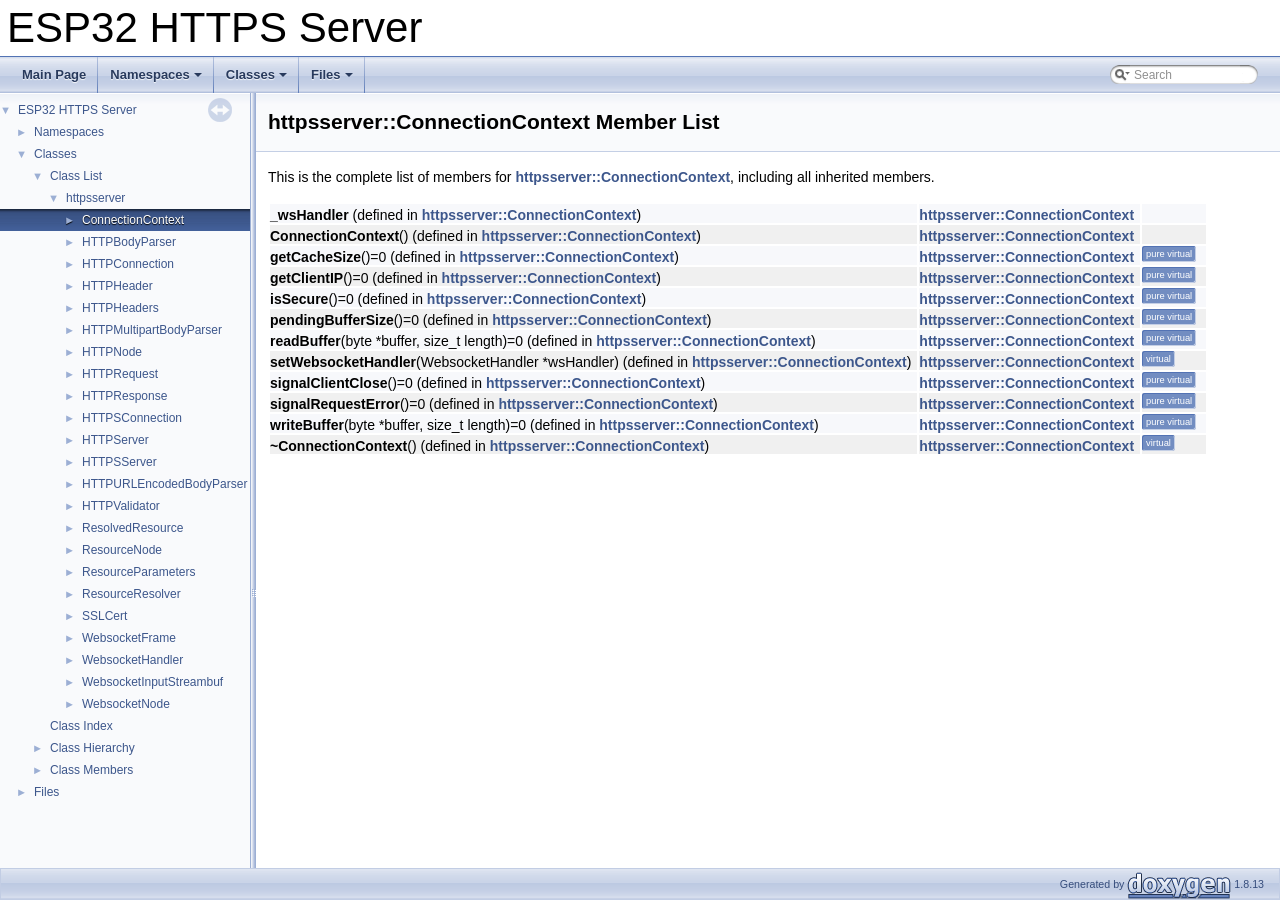
<file: libraries/ESP32_HTTPS_Server/docs/classhttpsserver_1_1ConnectionContext-members.html>
<!DOCTYPE html PUBLIC "-//W3C//DTD XHTML 1.0 Transitional//EN" "http://www.w3.org/TR/xhtml1/DTD/xhtml1-transitional.dtd">
<html xmlns="http://www.w3.org/1999/xhtml">
<head>
<meta http-equiv="Content-Type" content="text/xhtml;charset=UTF-8"/>
<meta http-equiv="X-UA-Compatible" content="IE=9"/>
<meta name="generator" content="Doxygen 1.8.13"/>
<meta name="viewport" content="width=device-width, initial-scale=1"/>
<title>ESP32 HTTPS Server: Member List</title>
<link href="tabs.css" rel="stylesheet" type="text/css"/>
<script type="text/javascript" src="jquery.js"></script>
<script type="text/javascript" src="dynsections.js"></script>
<link href="navtree.css" rel="stylesheet" type="text/css"/>
<script type="text/javascript" src="resize.js"></script>
<script type="text/javascript" src="navtreedata.js"></script>
<script type="text/javascript" src="navtree.js"></script>
<script type="text/javascript">
  $(document).ready(initResizable);
</script>
<link href="search/search.css" rel="stylesheet" type="text/css"/>
<script type="text/javascript" src="search/searchdata.js"></script>
<script type="text/javascript" src="search/search.js"></script>
<link href="doxygen.css" rel="stylesheet" type="text/css" />
</head>
<body>
<div id="top"><!-- do not remove this div, it is closed by doxygen! -->
<div id="titlearea">
<table cellspacing="0" cellpadding="0">
 <tbody>
 <tr style="height: 56px;">
  <td id="projectalign" style="padding-left: 0.5em;">
   <div id="projectname">ESP32 HTTPS Server
   </div>
  </td>
 </tr>
 </tbody>
</table>
</div>
<!-- end header part -->
<!-- Generated by Doxygen 1.8.13 -->
<script type="text/javascript">
var searchBox = new SearchBox("searchBox", "search",false,'Search');
</script>
<script type="text/javascript" src="menudata.js"></script>
<script type="text/javascript" src="menu.js"></script>
<script type="text/javascript">
$(function() {
  initMenu('',true,false,'search.php','Search');
  $(document).ready(function() { init_search(); });
});
</script>
<div id="main-nav"></div>
</div><!-- top -->
<div id="side-nav" class="ui-resizable side-nav-resizable">
  <div id="nav-tree">
    <div id="nav-tree-contents">
      <div id="nav-sync" class="sync"></div>
    </div>
  </div>
  <div id="splitbar" style="-moz-user-select:none;" 
       class="ui-resizable-handle">
  </div>
</div>
<script type="text/javascript">
$(document).ready(function(){initNavTree('classhttpsserver_1_1ConnectionContext.html','');});
</script>
<div id="doc-content">
<!-- window showing the filter options -->
<div id="MSearchSelectWindow"
     onmouseover="return searchBox.OnSearchSelectShow()"
     onmouseout="return searchBox.OnSearchSelectHide()"
     onkeydown="return searchBox.OnSearchSelectKey(event)">
</div>

<!-- iframe showing the search results (closed by default) -->
<div id="MSearchResultsWindow">
<iframe src="javascript:void(0)" frameborder="0" 
        name="MSearchResults" id="MSearchResults">
</iframe>
</div>

<div class="header">
  <div class="headertitle">
<div class="title">httpsserver::ConnectionContext Member List</div>  </div>
</div><!--header-->
<div class="contents">

<p>This is the complete list of members for <a class="el" href="classhttpsserver_1_1ConnectionContext.html">httpsserver::ConnectionContext</a>, including all inherited members.</p>
<table class="directory">
  <tr bgcolor="#f0f0f0" class="even"><td class="entry"><b>_wsHandler</b> (defined in <a class="el" href="classhttpsserver_1_1ConnectionContext.html">httpsserver::ConnectionContext</a>)</td><td class="entry"><a class="el" href="classhttpsserver_1_1ConnectionContext.html">httpsserver::ConnectionContext</a></td><td class="entry"></td></tr>
  <tr bgcolor="#f0f0f0"><td class="entry"><b>ConnectionContext</b>() (defined in <a class="el" href="classhttpsserver_1_1ConnectionContext.html">httpsserver::ConnectionContext</a>)</td><td class="entry"><a class="el" href="classhttpsserver_1_1ConnectionContext.html">httpsserver::ConnectionContext</a></td><td class="entry"></td></tr>
  <tr bgcolor="#f0f0f0" class="even"><td class="entry"><b>getCacheSize</b>()=0 (defined in <a class="el" href="classhttpsserver_1_1ConnectionContext.html">httpsserver::ConnectionContext</a>)</td><td class="entry"><a class="el" href="classhttpsserver_1_1ConnectionContext.html">httpsserver::ConnectionContext</a></td><td class="entry"><span class="mlabel">pure virtual</span></td></tr>
  <tr bgcolor="#f0f0f0"><td class="entry"><b>getClientIP</b>()=0 (defined in <a class="el" href="classhttpsserver_1_1ConnectionContext.html">httpsserver::ConnectionContext</a>)</td><td class="entry"><a class="el" href="classhttpsserver_1_1ConnectionContext.html">httpsserver::ConnectionContext</a></td><td class="entry"><span class="mlabel">pure virtual</span></td></tr>
  <tr bgcolor="#f0f0f0" class="even"><td class="entry"><b>isSecure</b>()=0 (defined in <a class="el" href="classhttpsserver_1_1ConnectionContext.html">httpsserver::ConnectionContext</a>)</td><td class="entry"><a class="el" href="classhttpsserver_1_1ConnectionContext.html">httpsserver::ConnectionContext</a></td><td class="entry"><span class="mlabel">pure virtual</span></td></tr>
  <tr bgcolor="#f0f0f0"><td class="entry"><b>pendingBufferSize</b>()=0 (defined in <a class="el" href="classhttpsserver_1_1ConnectionContext.html">httpsserver::ConnectionContext</a>)</td><td class="entry"><a class="el" href="classhttpsserver_1_1ConnectionContext.html">httpsserver::ConnectionContext</a></td><td class="entry"><span class="mlabel">pure virtual</span></td></tr>
  <tr bgcolor="#f0f0f0" class="even"><td class="entry"><b>readBuffer</b>(byte *buffer, size_t length)=0 (defined in <a class="el" href="classhttpsserver_1_1ConnectionContext.html">httpsserver::ConnectionContext</a>)</td><td class="entry"><a class="el" href="classhttpsserver_1_1ConnectionContext.html">httpsserver::ConnectionContext</a></td><td class="entry"><span class="mlabel">pure virtual</span></td></tr>
  <tr bgcolor="#f0f0f0"><td class="entry"><b>setWebsocketHandler</b>(WebsocketHandler *wsHandler) (defined in <a class="el" href="classhttpsserver_1_1ConnectionContext.html">httpsserver::ConnectionContext</a>)</td><td class="entry"><a class="el" href="classhttpsserver_1_1ConnectionContext.html">httpsserver::ConnectionContext</a></td><td class="entry"><span class="mlabel">virtual</span></td></tr>
  <tr bgcolor="#f0f0f0" class="even"><td class="entry"><b>signalClientClose</b>()=0 (defined in <a class="el" href="classhttpsserver_1_1ConnectionContext.html">httpsserver::ConnectionContext</a>)</td><td class="entry"><a class="el" href="classhttpsserver_1_1ConnectionContext.html">httpsserver::ConnectionContext</a></td><td class="entry"><span class="mlabel">pure virtual</span></td></tr>
  <tr bgcolor="#f0f0f0"><td class="entry"><b>signalRequestError</b>()=0 (defined in <a class="el" href="classhttpsserver_1_1ConnectionContext.html">httpsserver::ConnectionContext</a>)</td><td class="entry"><a class="el" href="classhttpsserver_1_1ConnectionContext.html">httpsserver::ConnectionContext</a></td><td class="entry"><span class="mlabel">pure virtual</span></td></tr>
  <tr bgcolor="#f0f0f0" class="even"><td class="entry"><b>writeBuffer</b>(byte *buffer, size_t length)=0 (defined in <a class="el" href="classhttpsserver_1_1ConnectionContext.html">httpsserver::ConnectionContext</a>)</td><td class="entry"><a class="el" href="classhttpsserver_1_1ConnectionContext.html">httpsserver::ConnectionContext</a></td><td class="entry"><span class="mlabel">pure virtual</span></td></tr>
  <tr bgcolor="#f0f0f0"><td class="entry"><b>~ConnectionContext</b>() (defined in <a class="el" href="classhttpsserver_1_1ConnectionContext.html">httpsserver::ConnectionContext</a>)</td><td class="entry"><a class="el" href="classhttpsserver_1_1ConnectionContext.html">httpsserver::ConnectionContext</a></td><td class="entry"><span class="mlabel">virtual</span></td></tr>
</table></div><!-- contents -->
</div><!-- doc-content -->
<!-- start footer part -->
<div id="nav-path" class="navpath"><!-- id is needed for treeview function! -->
  <ul>
    <li class="footer">Generated by
    <a href="http://www.doxygen.org/index.html">
    <img class="footer" src="doxygen.png" alt="doxygen"/></a> 1.8.13 </li>
  </ul>
</div>
</body>
</html>
</file>
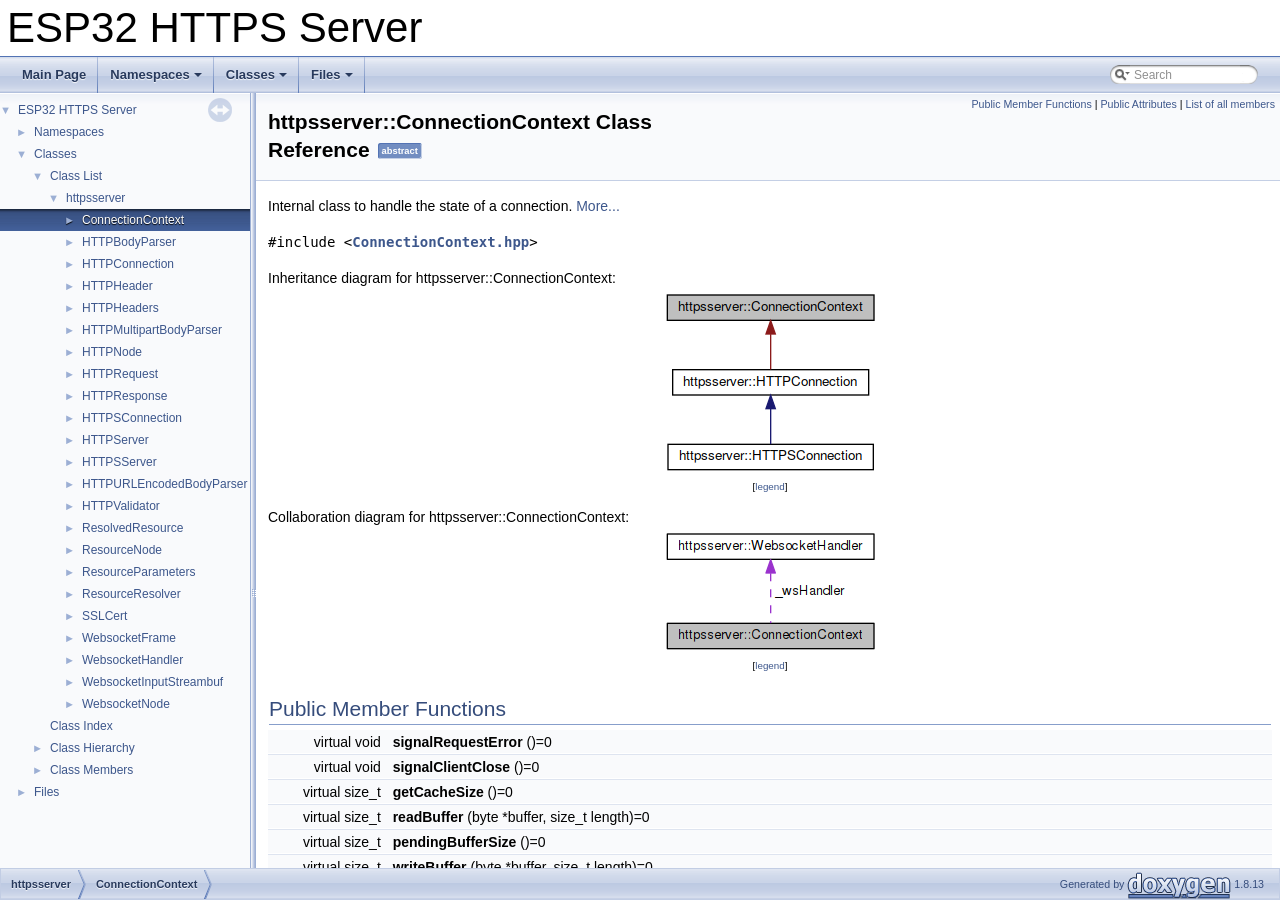
<file: libraries/ESP32_HTTPS_Server/docs/classhttpsserver_1_1ConnectionContext.html>
<!DOCTYPE html PUBLIC "-//W3C//DTD XHTML 1.0 Transitional//EN" "http://www.w3.org/TR/xhtml1/DTD/xhtml1-transitional.dtd">
<html xmlns="http://www.w3.org/1999/xhtml">
<head>
<meta http-equiv="Content-Type" content="text/xhtml;charset=UTF-8"/>
<meta http-equiv="X-UA-Compatible" content="IE=9"/>
<meta name="generator" content="Doxygen 1.8.13"/>
<meta name="viewport" content="width=device-width, initial-scale=1"/>
<title>ESP32 HTTPS Server: httpsserver::ConnectionContext Class Reference</title>
<link href="tabs.css" rel="stylesheet" type="text/css"/>
<script type="text/javascript" src="jquery.js"></script>
<script type="text/javascript" src="dynsections.js"></script>
<link href="navtree.css" rel="stylesheet" type="text/css"/>
<script type="text/javascript" src="resize.js"></script>
<script type="text/javascript" src="navtreedata.js"></script>
<script type="text/javascript" src="navtree.js"></script>
<script type="text/javascript">
  $(document).ready(initResizable);
</script>
<link href="search/search.css" rel="stylesheet" type="text/css"/>
<script type="text/javascript" src="search/searchdata.js"></script>
<script type="text/javascript" src="search/search.js"></script>
<link href="doxygen.css" rel="stylesheet" type="text/css" />
</head>
<body>
<div id="top"><!-- do not remove this div, it is closed by doxygen! -->
<div id="titlearea">
<table cellspacing="0" cellpadding="0">
 <tbody>
 <tr style="height: 56px;">
  <td id="projectalign" style="padding-left: 0.5em;">
   <div id="projectname">ESP32 HTTPS Server
   </div>
  </td>
 </tr>
 </tbody>
</table>
</div>
<!-- end header part -->
<!-- Generated by Doxygen 1.8.13 -->
<script type="text/javascript">
var searchBox = new SearchBox("searchBox", "search",false,'Search');
</script>
<script type="text/javascript" src="menudata.js"></script>
<script type="text/javascript" src="menu.js"></script>
<script type="text/javascript">
$(function() {
  initMenu('',true,false,'search.php','Search');
  $(document).ready(function() { init_search(); });
});
</script>
<div id="main-nav"></div>
</div><!-- top -->
<div id="side-nav" class="ui-resizable side-nav-resizable">
  <div id="nav-tree">
    <div id="nav-tree-contents">
      <div id="nav-sync" class="sync"></div>
    </div>
  </div>
  <div id="splitbar" style="-moz-user-select:none;" 
       class="ui-resizable-handle">
  </div>
</div>
<script type="text/javascript">
$(document).ready(function(){initNavTree('classhttpsserver_1_1ConnectionContext.html','');});
</script>
<div id="doc-content">
<!-- window showing the filter options -->
<div id="MSearchSelectWindow"
     onmouseover="return searchBox.OnSearchSelectShow()"
     onmouseout="return searchBox.OnSearchSelectHide()"
     onkeydown="return searchBox.OnSearchSelectKey(event)">
</div>

<!-- iframe showing the search results (closed by default) -->
<div id="MSearchResultsWindow">
<iframe src="javascript:void(0)" frameborder="0" 
        name="MSearchResults" id="MSearchResults">
</iframe>
</div>

<div class="header">
  <div class="summary">
<a href="#pub-methods">Public Member Functions</a> &#124;
<a href="#pub-attribs">Public Attributes</a> &#124;
<a href="classhttpsserver_1_1ConnectionContext-members.html">List of all members</a>  </div>
  <div class="headertitle">
<div class="title">httpsserver::ConnectionContext Class Reference<span class="mlabels"><span class="mlabel">abstract</span></span></div>  </div>
</div><!--header-->
<div class="contents">

<p>Internal class to handle the state of a connection.  
 <a href="classhttpsserver_1_1ConnectionContext.html#details">More...</a></p>

<p><code>#include &lt;<a class="el" href="ConnectionContext_8hpp_source.html">ConnectionContext.hpp</a>&gt;</code></p>
<div class="dynheader">
Inheritance diagram for httpsserver::ConnectionContext:</div>
<div class="dyncontent">
<div class="center"><img src="classhttpsserver_1_1ConnectionContext__inherit__graph.png" border="0" usemap="#httpsserver_1_1ConnectionContext_inherit__map" alt="Inheritance graph"/></div>
<map name="httpsserver_1_1ConnectionContext_inherit__map" id="httpsserver_1_1ConnectionContext_inherit__map">
<area shape="rect" id="node2" href="classhttpsserver_1_1HTTPConnection.html" title="Represents a single open connection for the plain HTTPServer, without TLS. " alt="" coords="11,80,207,107"/>
<area shape="rect" id="node3" href="classhttpsserver_1_1HTTPSConnection.html" title="Connection class for an open TLS&#45;enabled connection to an HTTPSServer. " alt="" coords="6,155,211,181"/>
</map>
<center><span class="legend">[<a target="top" href="graph_legend.html">legend</a>]</span></center></div>
<div class="dynheader">
Collaboration diagram for httpsserver::ConnectionContext:</div>
<div class="dyncontent">
<div class="center"><img src="classhttpsserver_1_1ConnectionContext__coll__graph.png" border="0" usemap="#httpsserver_1_1ConnectionContext_coll__map" alt="Collaboration graph"/></div>
<map name="httpsserver_1_1ConnectionContext_coll__map" id="httpsserver_1_1ConnectionContext_coll__map">
<area shape="rect" id="node2" href="classhttpsserver_1_1WebsocketHandler.html" title="httpsserver::WebsocketHandler" alt="" coords="5,5,212,32"/>
</map>
<center><span class="legend">[<a target="top" href="graph_legend.html">legend</a>]</span></center></div>
<table class="memberdecls">
<tr class="heading"><td colspan="2"><h2 class="groupheader"><a name="pub-methods"></a>
Public Member Functions</h2></td></tr>
<tr class="memitem:acf5be558fda61d4a2620028d6145ffef"><td class="memItemLeft" align="right" valign="top"><a id="acf5be558fda61d4a2620028d6145ffef"></a>
virtual void&#160;</td><td class="memItemRight" valign="bottom"><b>signalRequestError</b> ()=0</td></tr>
<tr class="separator:acf5be558fda61d4a2620028d6145ffef"><td class="memSeparator" colspan="2">&#160;</td></tr>
<tr class="memitem:a7c320593a3a29938a0a11d63fc3f5c37"><td class="memItemLeft" align="right" valign="top"><a id="a7c320593a3a29938a0a11d63fc3f5c37"></a>
virtual void&#160;</td><td class="memItemRight" valign="bottom"><b>signalClientClose</b> ()=0</td></tr>
<tr class="separator:a7c320593a3a29938a0a11d63fc3f5c37"><td class="memSeparator" colspan="2">&#160;</td></tr>
<tr class="memitem:a24c1cbfc88448164c3578de1d92aed62"><td class="memItemLeft" align="right" valign="top"><a id="a24c1cbfc88448164c3578de1d92aed62"></a>
virtual size_t&#160;</td><td class="memItemRight" valign="bottom"><b>getCacheSize</b> ()=0</td></tr>
<tr class="separator:a24c1cbfc88448164c3578de1d92aed62"><td class="memSeparator" colspan="2">&#160;</td></tr>
<tr class="memitem:ac5bf1981fe8ad3a271c1d7fde66e8e8d"><td class="memItemLeft" align="right" valign="top"><a id="ac5bf1981fe8ad3a271c1d7fde66e8e8d"></a>
virtual size_t&#160;</td><td class="memItemRight" valign="bottom"><b>readBuffer</b> (byte *buffer, size_t length)=0</td></tr>
<tr class="separator:ac5bf1981fe8ad3a271c1d7fde66e8e8d"><td class="memSeparator" colspan="2">&#160;</td></tr>
<tr class="memitem:ac69f1128f50f56611e9381842d67b94f"><td class="memItemLeft" align="right" valign="top"><a id="ac69f1128f50f56611e9381842d67b94f"></a>
virtual size_t&#160;</td><td class="memItemRight" valign="bottom"><b>pendingBufferSize</b> ()=0</td></tr>
<tr class="separator:ac69f1128f50f56611e9381842d67b94f"><td class="memSeparator" colspan="2">&#160;</td></tr>
<tr class="memitem:afbe180699d04d620411561b27bc85b4f"><td class="memItemLeft" align="right" valign="top"><a id="afbe180699d04d620411561b27bc85b4f"></a>
virtual size_t&#160;</td><td class="memItemRight" valign="bottom"><b>writeBuffer</b> (byte *buffer, size_t length)=0</td></tr>
<tr class="separator:afbe180699d04d620411561b27bc85b4f"><td class="memSeparator" colspan="2">&#160;</td></tr>
<tr class="memitem:ad81cdd3b01c72510e4f9907aca66ac99"><td class="memItemLeft" align="right" valign="top"><a id="ad81cdd3b01c72510e4f9907aca66ac99"></a>
virtual bool&#160;</td><td class="memItemRight" valign="bottom"><b>isSecure</b> ()=0</td></tr>
<tr class="separator:ad81cdd3b01c72510e4f9907aca66ac99"><td class="memSeparator" colspan="2">&#160;</td></tr>
<tr class="memitem:a4b6ebe2d49634ef637e6bc283566f1c8"><td class="memItemLeft" align="right" valign="top"><a id="a4b6ebe2d49634ef637e6bc283566f1c8"></a>
virtual void&#160;</td><td class="memItemRight" valign="bottom"><b>setWebsocketHandler</b> (<a class="el" href="classhttpsserver_1_1WebsocketHandler.html">WebsocketHandler</a> *wsHandler)</td></tr>
<tr class="separator:a4b6ebe2d49634ef637e6bc283566f1c8"><td class="memSeparator" colspan="2">&#160;</td></tr>
<tr class="memitem:a05cfff91da98519cf07355e53ee606d7"><td class="memItemLeft" align="right" valign="top"><a id="a05cfff91da98519cf07355e53ee606d7"></a>
virtual IPAddress&#160;</td><td class="memItemRight" valign="bottom"><b>getClientIP</b> ()=0</td></tr>
<tr class="separator:a05cfff91da98519cf07355e53ee606d7"><td class="memSeparator" colspan="2">&#160;</td></tr>
</table><table class="memberdecls">
<tr class="heading"><td colspan="2"><h2 class="groupheader"><a name="pub-attribs"></a>
Public Attributes</h2></td></tr>
<tr class="memitem:a736506543291379027ecd4d5e2853418"><td class="memItemLeft" align="right" valign="top"><a id="a736506543291379027ecd4d5e2853418"></a>
<a class="el" href="classhttpsserver_1_1WebsocketHandler.html">WebsocketHandler</a> *&#160;</td><td class="memItemRight" valign="bottom"><b>_wsHandler</b></td></tr>
<tr class="separator:a736506543291379027ecd4d5e2853418"><td class="memSeparator" colspan="2">&#160;</td></tr>
</table>
<a name="details" id="details"></a><h2 class="groupheader">Detailed Description</h2>
<div class="textblock"><p>Internal class to handle the state of a connection. </p>
</div><hr/>The documentation for this class was generated from the following files:<ul>
<li>/home/frank/Projekte/esp32/https_server/esp32_https_server/src/<a class="el" href="ConnectionContext_8hpp_source.html">ConnectionContext.hpp</a></li>
<li>/home/frank/Projekte/esp32/https_server/esp32_https_server/src/ConnectionContext.cpp</li>
</ul>
</div><!-- contents -->
</div><!-- doc-content -->
<!-- start footer part -->
<div id="nav-path" class="navpath"><!-- id is needed for treeview function! -->
  <ul>
    <li class="navelem"><a class="el" href="namespacehttpsserver.html">httpsserver</a></li><li class="navelem"><a class="el" href="classhttpsserver_1_1ConnectionContext.html">ConnectionContext</a></li>
    <li class="footer">Generated by
    <a href="http://www.doxygen.org/index.html">
    <img class="footer" src="doxygen.png" alt="doxygen"/></a> 1.8.13 </li>
  </ul>
</div>
</body>
</html>
</file>
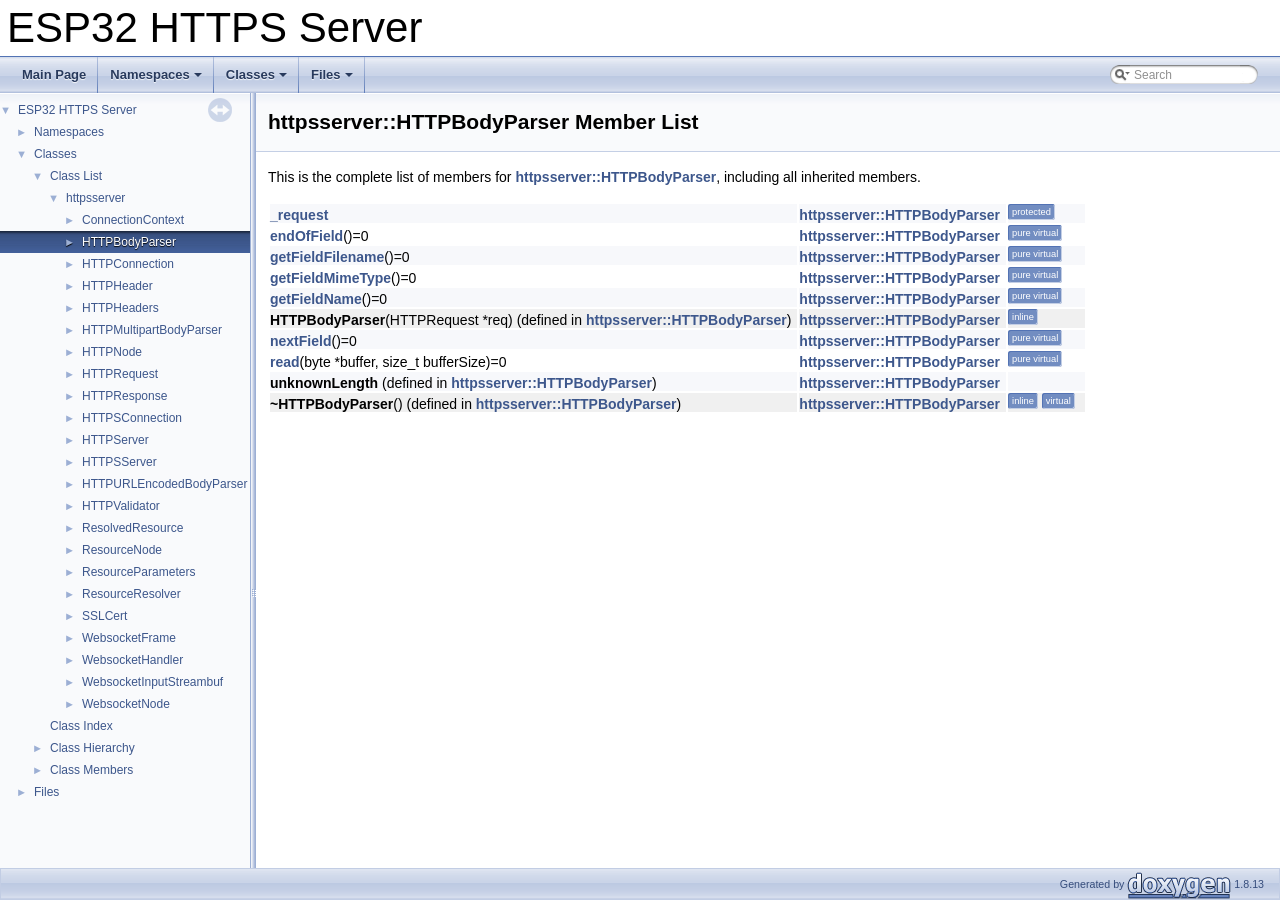
<file: libraries/ESP32_HTTPS_Server/docs/classhttpsserver_1_1HTTPBodyParser-members.html>
<!DOCTYPE html PUBLIC "-//W3C//DTD XHTML 1.0 Transitional//EN" "http://www.w3.org/TR/xhtml1/DTD/xhtml1-transitional.dtd">
<html xmlns="http://www.w3.org/1999/xhtml">
<head>
<meta http-equiv="Content-Type" content="text/xhtml;charset=UTF-8"/>
<meta http-equiv="X-UA-Compatible" content="IE=9"/>
<meta name="generator" content="Doxygen 1.8.13"/>
<meta name="viewport" content="width=device-width, initial-scale=1"/>
<title>ESP32 HTTPS Server: Member List</title>
<link href="tabs.css" rel="stylesheet" type="text/css"/>
<script type="text/javascript" src="jquery.js"></script>
<script type="text/javascript" src="dynsections.js"></script>
<link href="navtree.css" rel="stylesheet" type="text/css"/>
<script type="text/javascript" src="resize.js"></script>
<script type="text/javascript" src="navtreedata.js"></script>
<script type="text/javascript" src="navtree.js"></script>
<script type="text/javascript">
  $(document).ready(initResizable);
</script>
<link href="search/search.css" rel="stylesheet" type="text/css"/>
<script type="text/javascript" src="search/searchdata.js"></script>
<script type="text/javascript" src="search/search.js"></script>
<link href="doxygen.css" rel="stylesheet" type="text/css" />
</head>
<body>
<div id="top"><!-- do not remove this div, it is closed by doxygen! -->
<div id="titlearea">
<table cellspacing="0" cellpadding="0">
 <tbody>
 <tr style="height: 56px;">
  <td id="projectalign" style="padding-left: 0.5em;">
   <div id="projectname">ESP32 HTTPS Server
   </div>
  </td>
 </tr>
 </tbody>
</table>
</div>
<!-- end header part -->
<!-- Generated by Doxygen 1.8.13 -->
<script type="text/javascript">
var searchBox = new SearchBox("searchBox", "search",false,'Search');
</script>
<script type="text/javascript" src="menudata.js"></script>
<script type="text/javascript" src="menu.js"></script>
<script type="text/javascript">
$(function() {
  initMenu('',true,false,'search.php','Search');
  $(document).ready(function() { init_search(); });
});
</script>
<div id="main-nav"></div>
</div><!-- top -->
<div id="side-nav" class="ui-resizable side-nav-resizable">
  <div id="nav-tree">
    <div id="nav-tree-contents">
      <div id="nav-sync" class="sync"></div>
    </div>
  </div>
  <div id="splitbar" style="-moz-user-select:none;" 
       class="ui-resizable-handle">
  </div>
</div>
<script type="text/javascript">
$(document).ready(function(){initNavTree('classhttpsserver_1_1HTTPBodyParser.html','');});
</script>
<div id="doc-content">
<!-- window showing the filter options -->
<div id="MSearchSelectWindow"
     onmouseover="return searchBox.OnSearchSelectShow()"
     onmouseout="return searchBox.OnSearchSelectHide()"
     onkeydown="return searchBox.OnSearchSelectKey(event)">
</div>

<!-- iframe showing the search results (closed by default) -->
<div id="MSearchResultsWindow">
<iframe src="javascript:void(0)" frameborder="0" 
        name="MSearchResults" id="MSearchResults">
</iframe>
</div>

<div class="header">
  <div class="headertitle">
<div class="title">httpsserver::HTTPBodyParser Member List</div>  </div>
</div><!--header-->
<div class="contents">

<p>This is the complete list of members for <a class="el" href="classhttpsserver_1_1HTTPBodyParser.html">httpsserver::HTTPBodyParser</a>, including all inherited members.</p>
<table class="directory">
  <tr class="even"><td class="entry"><a class="el" href="classhttpsserver_1_1HTTPBodyParser.html#a538423cc74c807d939365b68ac7f4857">_request</a></td><td class="entry"><a class="el" href="classhttpsserver_1_1HTTPBodyParser.html">httpsserver::HTTPBodyParser</a></td><td class="entry"><span class="mlabel">protected</span></td></tr>
  <tr><td class="entry"><a class="el" href="classhttpsserver_1_1HTTPBodyParser.html#ad59e73f15316544265b95cf50141d2be">endOfField</a>()=0</td><td class="entry"><a class="el" href="classhttpsserver_1_1HTTPBodyParser.html">httpsserver::HTTPBodyParser</a></td><td class="entry"><span class="mlabel">pure virtual</span></td></tr>
  <tr class="even"><td class="entry"><a class="el" href="classhttpsserver_1_1HTTPBodyParser.html#a99cbbb46113e578f81964c15a8af1002">getFieldFilename</a>()=0</td><td class="entry"><a class="el" href="classhttpsserver_1_1HTTPBodyParser.html">httpsserver::HTTPBodyParser</a></td><td class="entry"><span class="mlabel">pure virtual</span></td></tr>
  <tr><td class="entry"><a class="el" href="classhttpsserver_1_1HTTPBodyParser.html#a3cfd999240dacfea2c4f98161b2553ec">getFieldMimeType</a>()=0</td><td class="entry"><a class="el" href="classhttpsserver_1_1HTTPBodyParser.html">httpsserver::HTTPBodyParser</a></td><td class="entry"><span class="mlabel">pure virtual</span></td></tr>
  <tr class="even"><td class="entry"><a class="el" href="classhttpsserver_1_1HTTPBodyParser.html#a7da91747462ac94a57e5d690c6c4793c">getFieldName</a>()=0</td><td class="entry"><a class="el" href="classhttpsserver_1_1HTTPBodyParser.html">httpsserver::HTTPBodyParser</a></td><td class="entry"><span class="mlabel">pure virtual</span></td></tr>
  <tr bgcolor="#f0f0f0"><td class="entry"><b>HTTPBodyParser</b>(HTTPRequest *req) (defined in <a class="el" href="classhttpsserver_1_1HTTPBodyParser.html">httpsserver::HTTPBodyParser</a>)</td><td class="entry"><a class="el" href="classhttpsserver_1_1HTTPBodyParser.html">httpsserver::HTTPBodyParser</a></td><td class="entry"><span class="mlabel">inline</span></td></tr>
  <tr class="even"><td class="entry"><a class="el" href="classhttpsserver_1_1HTTPBodyParser.html#a47c2b28f720966b386ed00234940d421">nextField</a>()=0</td><td class="entry"><a class="el" href="classhttpsserver_1_1HTTPBodyParser.html">httpsserver::HTTPBodyParser</a></td><td class="entry"><span class="mlabel">pure virtual</span></td></tr>
  <tr><td class="entry"><a class="el" href="classhttpsserver_1_1HTTPBodyParser.html#a968d4dc0644929a491d1ca1fcc8d48de">read</a>(byte *buffer, size_t bufferSize)=0</td><td class="entry"><a class="el" href="classhttpsserver_1_1HTTPBodyParser.html">httpsserver::HTTPBodyParser</a></td><td class="entry"><span class="mlabel">pure virtual</span></td></tr>
  <tr bgcolor="#f0f0f0" class="even"><td class="entry"><b>unknownLength</b> (defined in <a class="el" href="classhttpsserver_1_1HTTPBodyParser.html">httpsserver::HTTPBodyParser</a>)</td><td class="entry"><a class="el" href="classhttpsserver_1_1HTTPBodyParser.html">httpsserver::HTTPBodyParser</a></td><td class="entry"></td></tr>
  <tr bgcolor="#f0f0f0"><td class="entry"><b>~HTTPBodyParser</b>() (defined in <a class="el" href="classhttpsserver_1_1HTTPBodyParser.html">httpsserver::HTTPBodyParser</a>)</td><td class="entry"><a class="el" href="classhttpsserver_1_1HTTPBodyParser.html">httpsserver::HTTPBodyParser</a></td><td class="entry"><span class="mlabel">inline</span><span class="mlabel">virtual</span></td></tr>
</table></div><!-- contents -->
</div><!-- doc-content -->
<!-- start footer part -->
<div id="nav-path" class="navpath"><!-- id is needed for treeview function! -->
  <ul>
    <li class="footer">Generated by
    <a href="http://www.doxygen.org/index.html">
    <img class="footer" src="doxygen.png" alt="doxygen"/></a> 1.8.13 </li>
  </ul>
</div>
</body>
</html>
</file>
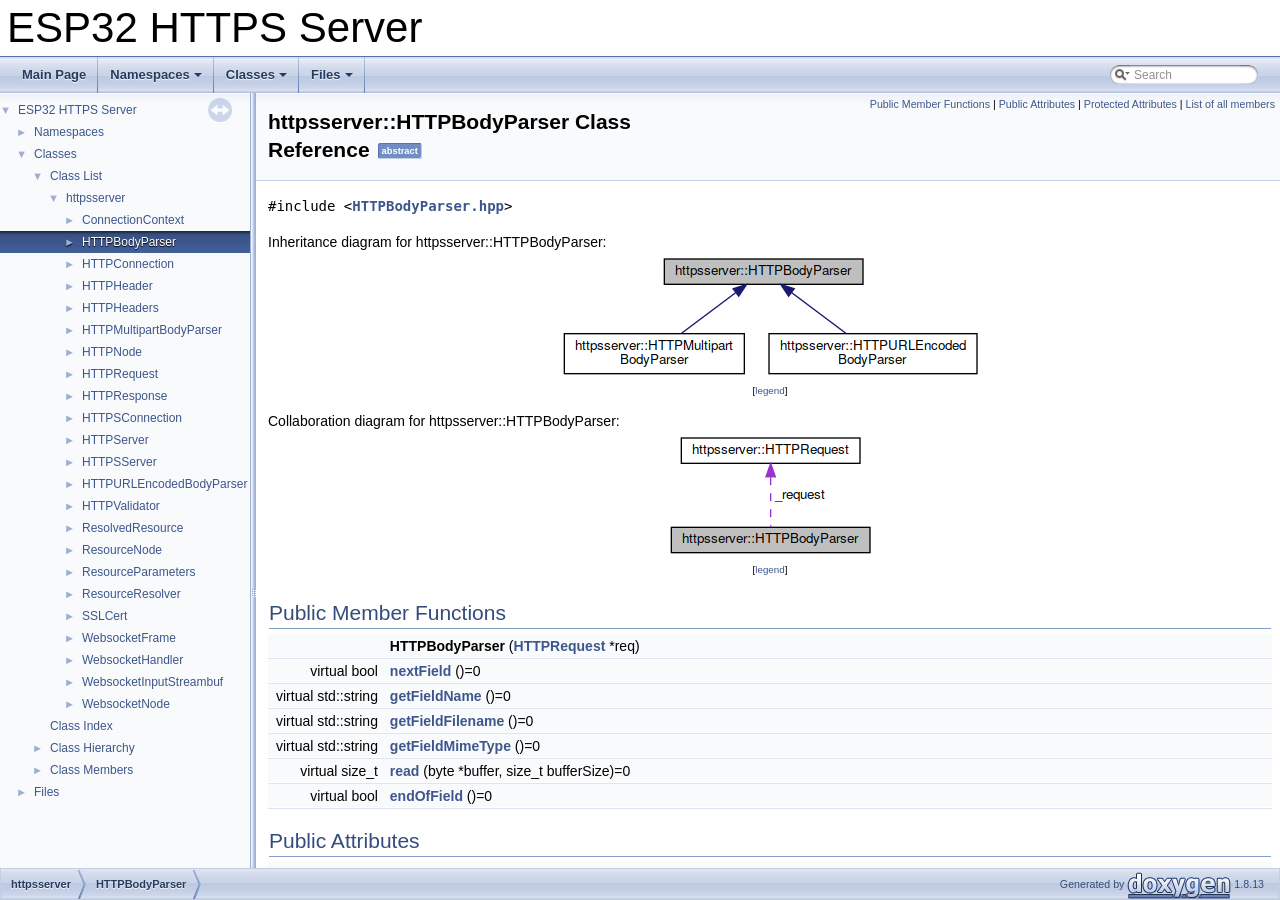
<file: libraries/ESP32_HTTPS_Server/docs/classhttpsserver_1_1HTTPBodyParser.html>
<!DOCTYPE html PUBLIC "-//W3C//DTD XHTML 1.0 Transitional//EN" "http://www.w3.org/TR/xhtml1/DTD/xhtml1-transitional.dtd">
<html xmlns="http://www.w3.org/1999/xhtml">
<head>
<meta http-equiv="Content-Type" content="text/xhtml;charset=UTF-8"/>
<meta http-equiv="X-UA-Compatible" content="IE=9"/>
<meta name="generator" content="Doxygen 1.8.13"/>
<meta name="viewport" content="width=device-width, initial-scale=1"/>
<title>ESP32 HTTPS Server: httpsserver::HTTPBodyParser Class Reference</title>
<link href="tabs.css" rel="stylesheet" type="text/css"/>
<script type="text/javascript" src="jquery.js"></script>
<script type="text/javascript" src="dynsections.js"></script>
<link href="navtree.css" rel="stylesheet" type="text/css"/>
<script type="text/javascript" src="resize.js"></script>
<script type="text/javascript" src="navtreedata.js"></script>
<script type="text/javascript" src="navtree.js"></script>
<script type="text/javascript">
  $(document).ready(initResizable);
</script>
<link href="search/search.css" rel="stylesheet" type="text/css"/>
<script type="text/javascript" src="search/searchdata.js"></script>
<script type="text/javascript" src="search/search.js"></script>
<link href="doxygen.css" rel="stylesheet" type="text/css" />
</head>
<body>
<div id="top"><!-- do not remove this div, it is closed by doxygen! -->
<div id="titlearea">
<table cellspacing="0" cellpadding="0">
 <tbody>
 <tr style="height: 56px;">
  <td id="projectalign" style="padding-left: 0.5em;">
   <div id="projectname">ESP32 HTTPS Server
   </div>
  </td>
 </tr>
 </tbody>
</table>
</div>
<!-- end header part -->
<!-- Generated by Doxygen 1.8.13 -->
<script type="text/javascript">
var searchBox = new SearchBox("searchBox", "search",false,'Search');
</script>
<script type="text/javascript" src="menudata.js"></script>
<script type="text/javascript" src="menu.js"></script>
<script type="text/javascript">
$(function() {
  initMenu('',true,false,'search.php','Search');
  $(document).ready(function() { init_search(); });
});
</script>
<div id="main-nav"></div>
</div><!-- top -->
<div id="side-nav" class="ui-resizable side-nav-resizable">
  <div id="nav-tree">
    <div id="nav-tree-contents">
      <div id="nav-sync" class="sync"></div>
    </div>
  </div>
  <div id="splitbar" style="-moz-user-select:none;" 
       class="ui-resizable-handle">
  </div>
</div>
<script type="text/javascript">
$(document).ready(function(){initNavTree('classhttpsserver_1_1HTTPBodyParser.html','');});
</script>
<div id="doc-content">
<!-- window showing the filter options -->
<div id="MSearchSelectWindow"
     onmouseover="return searchBox.OnSearchSelectShow()"
     onmouseout="return searchBox.OnSearchSelectHide()"
     onkeydown="return searchBox.OnSearchSelectKey(event)">
</div>

<!-- iframe showing the search results (closed by default) -->
<div id="MSearchResultsWindow">
<iframe src="javascript:void(0)" frameborder="0" 
        name="MSearchResults" id="MSearchResults">
</iframe>
</div>

<div class="header">
  <div class="summary">
<a href="#pub-methods">Public Member Functions</a> &#124;
<a href="#pub-attribs">Public Attributes</a> &#124;
<a href="#pro-attribs">Protected Attributes</a> &#124;
<a href="classhttpsserver_1_1HTTPBodyParser-members.html">List of all members</a>  </div>
  <div class="headertitle">
<div class="title">httpsserver::HTTPBodyParser Class Reference<span class="mlabels"><span class="mlabel">abstract</span></span></div>  </div>
</div><!--header-->
<div class="contents">

<p><code>#include &lt;<a class="el" href="HTTPBodyParser_8hpp_source.html">HTTPBodyParser.hpp</a>&gt;</code></p>
<div class="dynheader">
Inheritance diagram for httpsserver::HTTPBodyParser:</div>
<div class="dyncontent">
<div class="center"><img src="classhttpsserver_1_1HTTPBodyParser__inherit__graph.png" border="0" usemap="#httpsserver_1_1HTTPBodyParser_inherit__map" alt="Inheritance graph"/></div>
<map name="httpsserver_1_1HTTPBodyParser_inherit__map" id="httpsserver_1_1HTTPBodyParser_inherit__map">
<area shape="rect" id="node2" href="classhttpsserver_1_1HTTPMultipartBodyParser.html" title="httpsserver::HTTPMultipart\lBodyParser" alt="" coords="5,80,185,121"/>
<area shape="rect" id="node3" href="classhttpsserver_1_1HTTPURLEncodedBodyParser.html" title="httpsserver::HTTPURLEncoded\lBodyParser" alt="" coords="210,80,418,121"/>
</map>
<center><span class="legend">[<a target="top" href="graph_legend.html">legend</a>]</span></center></div>
<div class="dynheader">
Collaboration diagram for httpsserver::HTTPBodyParser:</div>
<div class="dyncontent">
<div class="center"><img src="classhttpsserver_1_1HTTPBodyParser__coll__graph.png" border="0" usemap="#httpsserver_1_1HTTPBodyParser_coll__map" alt="Collaboration graph"/></div>
<map name="httpsserver_1_1HTTPBodyParser_coll__map" id="httpsserver_1_1HTTPBodyParser_coll__map">
<area shape="rect" id="node2" href="classhttpsserver_1_1HTTPRequest.html" title="Represents the request stream for an HTTP request. " alt="" coords="15,5,194,32"/>
</map>
<center><span class="legend">[<a target="top" href="graph_legend.html">legend</a>]</span></center></div>
<table class="memberdecls">
<tr class="heading"><td colspan="2"><h2 class="groupheader"><a name="pub-methods"></a>
Public Member Functions</h2></td></tr>
<tr class="memitem:abb44c46fe8f00f6df110f76f9ada774f"><td class="memItemLeft" align="right" valign="top"><a id="abb44c46fe8f00f6df110f76f9ada774f"></a>
&#160;</td><td class="memItemRight" valign="bottom"><b>HTTPBodyParser</b> (<a class="el" href="classhttpsserver_1_1HTTPRequest.html">HTTPRequest</a> *req)</td></tr>
<tr class="separator:abb44c46fe8f00f6df110f76f9ada774f"><td class="memSeparator" colspan="2">&#160;</td></tr>
<tr class="memitem:a47c2b28f720966b386ed00234940d421"><td class="memItemLeft" align="right" valign="top">virtual bool&#160;</td><td class="memItemRight" valign="bottom"><a class="el" href="classhttpsserver_1_1HTTPBodyParser.html#a47c2b28f720966b386ed00234940d421">nextField</a> ()=0</td></tr>
<tr class="separator:a47c2b28f720966b386ed00234940d421"><td class="memSeparator" colspan="2">&#160;</td></tr>
<tr class="memitem:a7da91747462ac94a57e5d690c6c4793c"><td class="memItemLeft" align="right" valign="top">virtual std::string&#160;</td><td class="memItemRight" valign="bottom"><a class="el" href="classhttpsserver_1_1HTTPBodyParser.html#a7da91747462ac94a57e5d690c6c4793c">getFieldName</a> ()=0</td></tr>
<tr class="separator:a7da91747462ac94a57e5d690c6c4793c"><td class="memSeparator" colspan="2">&#160;</td></tr>
<tr class="memitem:a99cbbb46113e578f81964c15a8af1002"><td class="memItemLeft" align="right" valign="top">virtual std::string&#160;</td><td class="memItemRight" valign="bottom"><a class="el" href="classhttpsserver_1_1HTTPBodyParser.html#a99cbbb46113e578f81964c15a8af1002">getFieldFilename</a> ()=0</td></tr>
<tr class="separator:a99cbbb46113e578f81964c15a8af1002"><td class="memSeparator" colspan="2">&#160;</td></tr>
<tr class="memitem:a3cfd999240dacfea2c4f98161b2553ec"><td class="memItemLeft" align="right" valign="top">virtual std::string&#160;</td><td class="memItemRight" valign="bottom"><a class="el" href="classhttpsserver_1_1HTTPBodyParser.html#a3cfd999240dacfea2c4f98161b2553ec">getFieldMimeType</a> ()=0</td></tr>
<tr class="separator:a3cfd999240dacfea2c4f98161b2553ec"><td class="memSeparator" colspan="2">&#160;</td></tr>
<tr class="memitem:a968d4dc0644929a491d1ca1fcc8d48de"><td class="memItemLeft" align="right" valign="top">virtual size_t&#160;</td><td class="memItemRight" valign="bottom"><a class="el" href="classhttpsserver_1_1HTTPBodyParser.html#a968d4dc0644929a491d1ca1fcc8d48de">read</a> (byte *buffer, size_t bufferSize)=0</td></tr>
<tr class="separator:a968d4dc0644929a491d1ca1fcc8d48de"><td class="memSeparator" colspan="2">&#160;</td></tr>
<tr class="memitem:ad59e73f15316544265b95cf50141d2be"><td class="memItemLeft" align="right" valign="top">virtual bool&#160;</td><td class="memItemRight" valign="bottom"><a class="el" href="classhttpsserver_1_1HTTPBodyParser.html#ad59e73f15316544265b95cf50141d2be">endOfField</a> ()=0</td></tr>
<tr class="separator:ad59e73f15316544265b95cf50141d2be"><td class="memSeparator" colspan="2">&#160;</td></tr>
</table><table class="memberdecls">
<tr class="heading"><td colspan="2"><h2 class="groupheader"><a name="pub-attribs"></a>
Public Attributes</h2></td></tr>
<tr class="memitem:aa8a7cf15c1239dbaa8d9678df1745af5"><td class="memItemLeft" align="right" valign="top"><a id="aa8a7cf15c1239dbaa8d9678df1745af5"></a>
const size_t&#160;</td><td class="memItemRight" valign="bottom"><b>unknownLength</b> = 0x7ffffffe</td></tr>
<tr class="separator:aa8a7cf15c1239dbaa8d9678df1745af5"><td class="memSeparator" colspan="2">&#160;</td></tr>
</table><table class="memberdecls">
<tr class="heading"><td colspan="2"><h2 class="groupheader"><a name="pro-attribs"></a>
Protected Attributes</h2></td></tr>
<tr class="memitem:a538423cc74c807d939365b68ac7f4857"><td class="memItemLeft" align="right" valign="top"><a class="el" href="classhttpsserver_1_1HTTPRequest.html">HTTPRequest</a> *&#160;</td><td class="memItemRight" valign="bottom"><a class="el" href="classhttpsserver_1_1HTTPBodyParser.html#a538423cc74c807d939365b68ac7f4857">_request</a></td></tr>
<tr class="separator:a538423cc74c807d939365b68ac7f4857"><td class="memSeparator" colspan="2">&#160;</td></tr>
</table>
<a name="details" id="details"></a><h2 class="groupheader">Detailed Description</h2>
<div class="textblock"><p>Superclass for various body parser implementations that can be used to interpret http-specific bodies (like x-www-form-urlencoded or multipart/form-data)</p>
<p>To allow for arbitrary body length, the interface of the body parser provides access to one underlying "field" at a time. A field may be a value of the urlencoded string or a part of a multipart message.</p>
<p>Using next() proceeds to the next field. </p>
</div><h2 class="groupheader">Member Function Documentation</h2>
<a id="ad59e73f15316544265b95cf50141d2be"></a>
<h2 class="memtitle"><span class="permalink"><a href="#ad59e73f15316544265b95cf50141d2be">&#9670;&nbsp;</a></span>endOfField()</h2>

<div class="memitem">
<div class="memproto">
<table class="mlabels">
  <tr>
  <td class="mlabels-left">
      <table class="memname">
        <tr>
          <td class="memname">virtual bool httpsserver::HTTPBodyParser::endOfField </td>
          <td>(</td>
          <td class="paramname"></td><td>)</td>
          <td></td>
        </tr>
      </table>
  </td>
  <td class="mlabels-right">
<span class="mlabels"><span class="mlabel">pure virtual</span></span>  </td>
  </tr>
</table>
</div><div class="memdoc">
<p>Returns true when all field data has been read </p>

<p>Implemented in <a class="el" href="classhttpsserver_1_1HTTPURLEncodedBodyParser.html#ada05c171ed398accbdfc50793043d79c">httpsserver::HTTPURLEncodedBodyParser</a>, and <a class="el" href="classhttpsserver_1_1HTTPMultipartBodyParser.html#af640e2a45d491b01e43f66cd00dd58ea">httpsserver::HTTPMultipartBodyParser</a>.</p>

</div>
</div>
<a id="a99cbbb46113e578f81964c15a8af1002"></a>
<h2 class="memtitle"><span class="permalink"><a href="#a99cbbb46113e578f81964c15a8af1002">&#9670;&nbsp;</a></span>getFieldFilename()</h2>

<div class="memitem">
<div class="memproto">
<table class="mlabels">
  <tr>
  <td class="mlabels-left">
      <table class="memname">
        <tr>
          <td class="memname">virtual std::string httpsserver::HTTPBodyParser::getFieldFilename </td>
          <td>(</td>
          <td class="paramname"></td><td>)</td>
          <td></td>
        </tr>
      </table>
  </td>
  <td class="mlabels-right">
<span class="mlabels"><span class="mlabel">pure virtual</span></span>  </td>
  </tr>
</table>
</div><div class="memdoc">
<p>Returns the filename of the current field or an empty string </p>

<p>Implemented in <a class="el" href="classhttpsserver_1_1HTTPURLEncodedBodyParser.html#a41e573d24c77853a804c5f378c6decb9">httpsserver::HTTPURLEncodedBodyParser</a>, and <a class="el" href="classhttpsserver_1_1HTTPMultipartBodyParser.html#a2fc0fd2ddc5c2af0799ae7c561517961">httpsserver::HTTPMultipartBodyParser</a>.</p>

</div>
</div>
<a id="a3cfd999240dacfea2c4f98161b2553ec"></a>
<h2 class="memtitle"><span class="permalink"><a href="#a3cfd999240dacfea2c4f98161b2553ec">&#9670;&nbsp;</a></span>getFieldMimeType()</h2>

<div class="memitem">
<div class="memproto">
<table class="mlabels">
  <tr>
  <td class="mlabels-left">
      <table class="memname">
        <tr>
          <td class="memname">virtual std::string httpsserver::HTTPBodyParser::getFieldMimeType </td>
          <td>(</td>
          <td class="paramname"></td><td>)</td>
          <td></td>
        </tr>
      </table>
  </td>
  <td class="mlabels-right">
<span class="mlabels"><span class="mlabel">pure virtual</span></span>  </td>
  </tr>
</table>
</div><div class="memdoc">
<p>Returns the mime type of the current field.</p>
<p>Note: This value is set by the client. It can be altered maliciously. Do NOT rely on it for anything that affects the security of your device or other clients connected to it!</p>
<p>Not every BodyParser might provide this value, usually it's set to something like text/plain then </p>

<p>Implemented in <a class="el" href="classhttpsserver_1_1HTTPURLEncodedBodyParser.html#a1b7edb73897a73e8ccafa0096852ce05">httpsserver::HTTPURLEncodedBodyParser</a>, and <a class="el" href="classhttpsserver_1_1HTTPMultipartBodyParser.html#adc5c75da33b428354a571c4bd86842e1">httpsserver::HTTPMultipartBodyParser</a>.</p>

</div>
</div>
<a id="a7da91747462ac94a57e5d690c6c4793c"></a>
<h2 class="memtitle"><span class="permalink"><a href="#a7da91747462ac94a57e5d690c6c4793c">&#9670;&nbsp;</a></span>getFieldName()</h2>

<div class="memitem">
<div class="memproto">
<table class="mlabels">
  <tr>
  <td class="mlabels-left">
      <table class="memname">
        <tr>
          <td class="memname">virtual std::string httpsserver::HTTPBodyParser::getFieldName </td>
          <td>(</td>
          <td class="paramname"></td><td>)</td>
          <td></td>
        </tr>
      </table>
  </td>
  <td class="mlabels-right">
<span class="mlabels"><span class="mlabel">pure virtual</span></span>  </td>
  </tr>
</table>
</div><div class="memdoc">
<p>Returns the name of the current field </p>

<p>Implemented in <a class="el" href="classhttpsserver_1_1HTTPURLEncodedBodyParser.html#aaded9841fba14ad5757bc392fc1cec0f">httpsserver::HTTPURLEncodedBodyParser</a>, and <a class="el" href="classhttpsserver_1_1HTTPMultipartBodyParser.html#ac179aa69d6c32243846a42a4c04f8c1f">httpsserver::HTTPMultipartBodyParser</a>.</p>

</div>
</div>
<a id="a47c2b28f720966b386ed00234940d421"></a>
<h2 class="memtitle"><span class="permalink"><a href="#a47c2b28f720966b386ed00234940d421">&#9670;&nbsp;</a></span>nextField()</h2>

<div class="memitem">
<div class="memproto">
<table class="mlabels">
  <tr>
  <td class="mlabels-left">
      <table class="memname">
        <tr>
          <td class="memname">virtual bool httpsserver::HTTPBodyParser::nextField </td>
          <td>(</td>
          <td class="paramname"></td><td>)</td>
          <td></td>
        </tr>
      </table>
  </td>
  <td class="mlabels-right">
<span class="mlabels"><span class="mlabel">pure virtual</span></span>  </td>
  </tr>
</table>
</div><div class="memdoc">
<p>Proceeds to the next field of the body</p>
<p>If a field has not been read completely, the remaining content is discarded.</p>
<p>Returns true iff proceeding to the next field succeeded (ie there was a next field) </p>

<p>Implemented in <a class="el" href="classhttpsserver_1_1HTTPURLEncodedBodyParser.html#a8de6cf2c67585ebb5c8e5b4129f4b795">httpsserver::HTTPURLEncodedBodyParser</a>, and <a class="el" href="classhttpsserver_1_1HTTPMultipartBodyParser.html#afd127048316aafa15fdc5d084f422346">httpsserver::HTTPMultipartBodyParser</a>.</p>

</div>
</div>
<a id="a968d4dc0644929a491d1ca1fcc8d48de"></a>
<h2 class="memtitle"><span class="permalink"><a href="#a968d4dc0644929a491d1ca1fcc8d48de">&#9670;&nbsp;</a></span>read()</h2>

<div class="memitem">
<div class="memproto">
<table class="mlabels">
  <tr>
  <td class="mlabels-left">
      <table class="memname">
        <tr>
          <td class="memname">virtual size_t httpsserver::HTTPBodyParser::read </td>
          <td>(</td>
          <td class="paramtype">byte *&#160;</td>
          <td class="paramname"><em>buffer</em>, </td>
        </tr>
        <tr>
          <td class="paramkey"></td>
          <td></td>
          <td class="paramtype">size_t&#160;</td>
          <td class="paramname"><em>bufferSize</em>&#160;</td>
        </tr>
        <tr>
          <td></td>
          <td>)</td>
          <td></td><td></td>
        </tr>
      </table>
  </td>
  <td class="mlabels-right">
<span class="mlabels"><span class="mlabel">pure virtual</span></span>  </td>
  </tr>
</table>
</div><div class="memdoc">
<p>Reads a maximum of bufferSize bytes into buffer and returns the actual amount of bytes that have been read </p>

<p>Implemented in <a class="el" href="classhttpsserver_1_1HTTPURLEncodedBodyParser.html#a2cf57c6d67f3db25922f95fa455ca5a6">httpsserver::HTTPURLEncodedBodyParser</a>, and <a class="el" href="classhttpsserver_1_1HTTPMultipartBodyParser.html#a8157a5f0e17ff4f09062fc8ce50e66d2">httpsserver::HTTPMultipartBodyParser</a>.</p>

</div>
</div>
<h2 class="groupheader">Member Data Documentation</h2>
<a id="a538423cc74c807d939365b68ac7f4857"></a>
<h2 class="memtitle"><span class="permalink"><a href="#a538423cc74c807d939365b68ac7f4857">&#9670;&nbsp;</a></span>_request</h2>

<div class="memitem">
<div class="memproto">
<table class="mlabels">
  <tr>
  <td class="mlabels-left">
      <table class="memname">
        <tr>
          <td class="memname"><a class="el" href="classhttpsserver_1_1HTTPRequest.html">HTTPRequest</a>* httpsserver::HTTPBodyParser::_request</td>
        </tr>
      </table>
  </td>
  <td class="mlabels-right">
<span class="mlabels"><span class="mlabel">protected</span></span>  </td>
  </tr>
</table>
</div><div class="memdoc">
<p>The underlying request </p>

</div>
</div>
<hr/>The documentation for this class was generated from the following file:<ul>
<li>/home/frank/Projekte/esp32/https_server/esp32_https_server/src/<a class="el" href="HTTPBodyParser_8hpp_source.html">HTTPBodyParser.hpp</a></li>
</ul>
</div><!-- contents -->
</div><!-- doc-content -->
<!-- start footer part -->
<div id="nav-path" class="navpath"><!-- id is needed for treeview function! -->
  <ul>
    <li class="navelem"><a class="el" href="namespacehttpsserver.html">httpsserver</a></li><li class="navelem"><a class="el" href="classhttpsserver_1_1HTTPBodyParser.html">HTTPBodyParser</a></li>
    <li class="footer">Generated by
    <a href="http://www.doxygen.org/index.html">
    <img class="footer" src="doxygen.png" alt="doxygen"/></a> 1.8.13 </li>
  </ul>
</div>
</body>
</html>
</file>
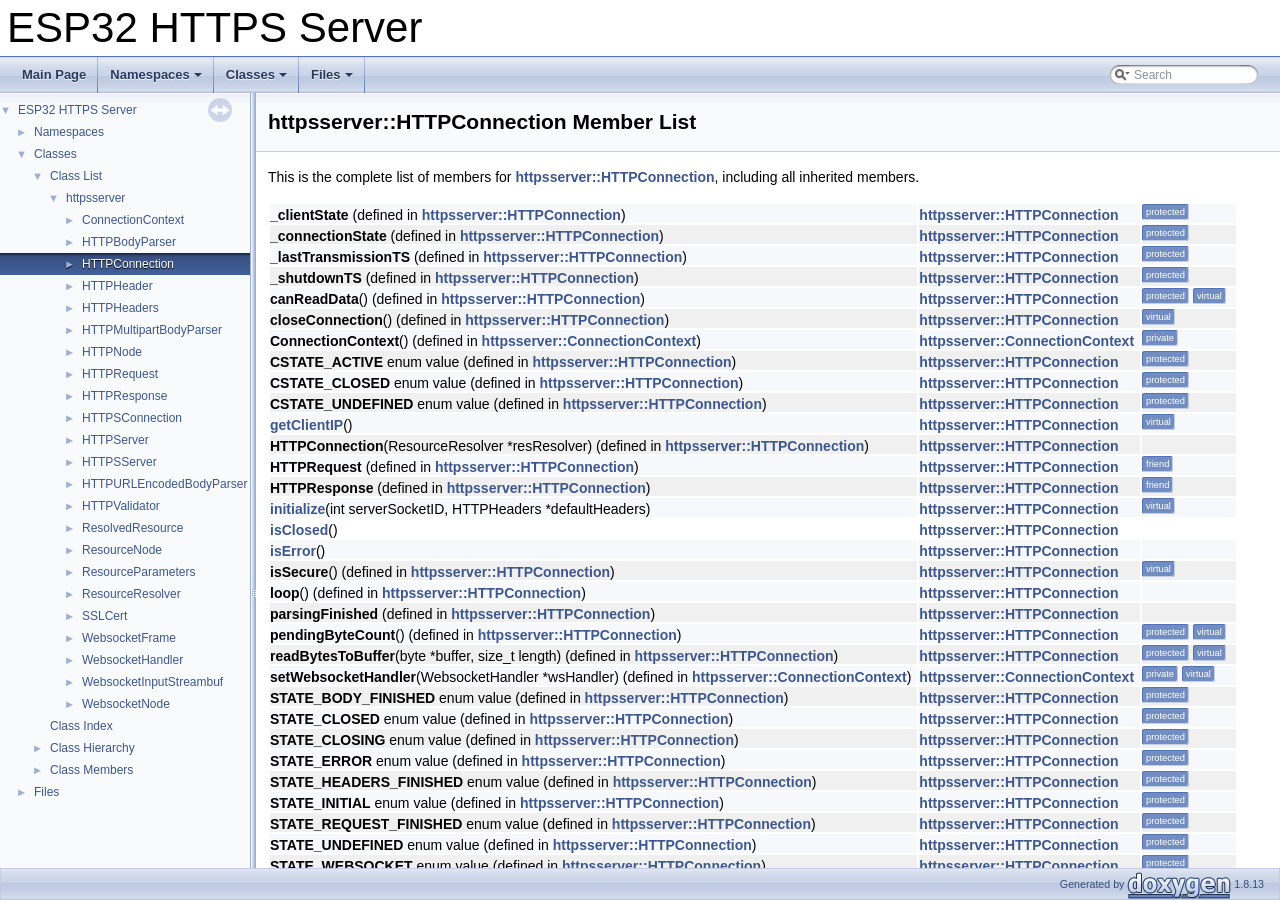
<file: libraries/ESP32_HTTPS_Server/docs/classhttpsserver_1_1HTTPConnection-members.html>
<!DOCTYPE html PUBLIC "-//W3C//DTD XHTML 1.0 Transitional//EN" "http://www.w3.org/TR/xhtml1/DTD/xhtml1-transitional.dtd">
<html xmlns="http://www.w3.org/1999/xhtml">
<head>
<meta http-equiv="Content-Type" content="text/xhtml;charset=UTF-8"/>
<meta http-equiv="X-UA-Compatible" content="IE=9"/>
<meta name="generator" content="Doxygen 1.8.13"/>
<meta name="viewport" content="width=device-width, initial-scale=1"/>
<title>ESP32 HTTPS Server: Member List</title>
<link href="tabs.css" rel="stylesheet" type="text/css"/>
<script type="text/javascript" src="jquery.js"></script>
<script type="text/javascript" src="dynsections.js"></script>
<link href="navtree.css" rel="stylesheet" type="text/css"/>
<script type="text/javascript" src="resize.js"></script>
<script type="text/javascript" src="navtreedata.js"></script>
<script type="text/javascript" src="navtree.js"></script>
<script type="text/javascript">
  $(document).ready(initResizable);
</script>
<link href="search/search.css" rel="stylesheet" type="text/css"/>
<script type="text/javascript" src="search/searchdata.js"></script>
<script type="text/javascript" src="search/search.js"></script>
<link href="doxygen.css" rel="stylesheet" type="text/css" />
</head>
<body>
<div id="top"><!-- do not remove this div, it is closed by doxygen! -->
<div id="titlearea">
<table cellspacing="0" cellpadding="0">
 <tbody>
 <tr style="height: 56px;">
  <td id="projectalign" style="padding-left: 0.5em;">
   <div id="projectname">ESP32 HTTPS Server
   </div>
  </td>
 </tr>
 </tbody>
</table>
</div>
<!-- end header part -->
<!-- Generated by Doxygen 1.8.13 -->
<script type="text/javascript">
var searchBox = new SearchBox("searchBox", "search",false,'Search');
</script>
<script type="text/javascript" src="menudata.js"></script>
<script type="text/javascript" src="menu.js"></script>
<script type="text/javascript">
$(function() {
  initMenu('',true,false,'search.php','Search');
  $(document).ready(function() { init_search(); });
});
</script>
<div id="main-nav"></div>
</div><!-- top -->
<div id="side-nav" class="ui-resizable side-nav-resizable">
  <div id="nav-tree">
    <div id="nav-tree-contents">
      <div id="nav-sync" class="sync"></div>
    </div>
  </div>
  <div id="splitbar" style="-moz-user-select:none;" 
       class="ui-resizable-handle">
  </div>
</div>
<script type="text/javascript">
$(document).ready(function(){initNavTree('classhttpsserver_1_1HTTPConnection.html','');});
</script>
<div id="doc-content">
<!-- window showing the filter options -->
<div id="MSearchSelectWindow"
     onmouseover="return searchBox.OnSearchSelectShow()"
     onmouseout="return searchBox.OnSearchSelectHide()"
     onkeydown="return searchBox.OnSearchSelectKey(event)">
</div>

<!-- iframe showing the search results (closed by default) -->
<div id="MSearchResultsWindow">
<iframe src="javascript:void(0)" frameborder="0" 
        name="MSearchResults" id="MSearchResults">
</iframe>
</div>

<div class="header">
  <div class="headertitle">
<div class="title">httpsserver::HTTPConnection Member List</div>  </div>
</div><!--header-->
<div class="contents">

<p>This is the complete list of members for <a class="el" href="classhttpsserver_1_1HTTPConnection.html">httpsserver::HTTPConnection</a>, including all inherited members.</p>
<table class="directory">
  <tr bgcolor="#f0f0f0" class="even"><td class="entry"><b>_clientState</b> (defined in <a class="el" href="classhttpsserver_1_1HTTPConnection.html">httpsserver::HTTPConnection</a>)</td><td class="entry"><a class="el" href="classhttpsserver_1_1HTTPConnection.html">httpsserver::HTTPConnection</a></td><td class="entry"><span class="mlabel">protected</span></td></tr>
  <tr bgcolor="#f0f0f0"><td class="entry"><b>_connectionState</b> (defined in <a class="el" href="classhttpsserver_1_1HTTPConnection.html">httpsserver::HTTPConnection</a>)</td><td class="entry"><a class="el" href="classhttpsserver_1_1HTTPConnection.html">httpsserver::HTTPConnection</a></td><td class="entry"><span class="mlabel">protected</span></td></tr>
  <tr bgcolor="#f0f0f0" class="even"><td class="entry"><b>_lastTransmissionTS</b> (defined in <a class="el" href="classhttpsserver_1_1HTTPConnection.html">httpsserver::HTTPConnection</a>)</td><td class="entry"><a class="el" href="classhttpsserver_1_1HTTPConnection.html">httpsserver::HTTPConnection</a></td><td class="entry"><span class="mlabel">protected</span></td></tr>
  <tr bgcolor="#f0f0f0"><td class="entry"><b>_shutdownTS</b> (defined in <a class="el" href="classhttpsserver_1_1HTTPConnection.html">httpsserver::HTTPConnection</a>)</td><td class="entry"><a class="el" href="classhttpsserver_1_1HTTPConnection.html">httpsserver::HTTPConnection</a></td><td class="entry"><span class="mlabel">protected</span></td></tr>
  <tr bgcolor="#f0f0f0" class="even"><td class="entry"><b>canReadData</b>() (defined in <a class="el" href="classhttpsserver_1_1HTTPConnection.html">httpsserver::HTTPConnection</a>)</td><td class="entry"><a class="el" href="classhttpsserver_1_1HTTPConnection.html">httpsserver::HTTPConnection</a></td><td class="entry"><span class="mlabel">protected</span><span class="mlabel">virtual</span></td></tr>
  <tr bgcolor="#f0f0f0"><td class="entry"><b>closeConnection</b>() (defined in <a class="el" href="classhttpsserver_1_1HTTPConnection.html">httpsserver::HTTPConnection</a>)</td><td class="entry"><a class="el" href="classhttpsserver_1_1HTTPConnection.html">httpsserver::HTTPConnection</a></td><td class="entry"><span class="mlabel">virtual</span></td></tr>
  <tr bgcolor="#f0f0f0" class="even"><td class="entry"><b>ConnectionContext</b>() (defined in <a class="el" href="classhttpsserver_1_1ConnectionContext.html">httpsserver::ConnectionContext</a>)</td><td class="entry"><a class="el" href="classhttpsserver_1_1ConnectionContext.html">httpsserver::ConnectionContext</a></td><td class="entry"><span class="mlabel">private</span></td></tr>
  <tr bgcolor="#f0f0f0"><td class="entry"><b>CSTATE_ACTIVE</b> enum value (defined in <a class="el" href="classhttpsserver_1_1HTTPConnection.html">httpsserver::HTTPConnection</a>)</td><td class="entry"><a class="el" href="classhttpsserver_1_1HTTPConnection.html">httpsserver::HTTPConnection</a></td><td class="entry"><span class="mlabel">protected</span></td></tr>
  <tr bgcolor="#f0f0f0" class="even"><td class="entry"><b>CSTATE_CLOSED</b> enum value (defined in <a class="el" href="classhttpsserver_1_1HTTPConnection.html">httpsserver::HTTPConnection</a>)</td><td class="entry"><a class="el" href="classhttpsserver_1_1HTTPConnection.html">httpsserver::HTTPConnection</a></td><td class="entry"><span class="mlabel">protected</span></td></tr>
  <tr bgcolor="#f0f0f0"><td class="entry"><b>CSTATE_UNDEFINED</b> enum value (defined in <a class="el" href="classhttpsserver_1_1HTTPConnection.html">httpsserver::HTTPConnection</a>)</td><td class="entry"><a class="el" href="classhttpsserver_1_1HTTPConnection.html">httpsserver::HTTPConnection</a></td><td class="entry"><span class="mlabel">protected</span></td></tr>
  <tr class="even"><td class="entry"><a class="el" href="classhttpsserver_1_1HTTPConnection.html#a5e103c4b601199d575de6b6f29d7fb95">getClientIP</a>()</td><td class="entry"><a class="el" href="classhttpsserver_1_1HTTPConnection.html">httpsserver::HTTPConnection</a></td><td class="entry"><span class="mlabel">virtual</span></td></tr>
  <tr bgcolor="#f0f0f0"><td class="entry"><b>HTTPConnection</b>(ResourceResolver *resResolver) (defined in <a class="el" href="classhttpsserver_1_1HTTPConnection.html">httpsserver::HTTPConnection</a>)</td><td class="entry"><a class="el" href="classhttpsserver_1_1HTTPConnection.html">httpsserver::HTTPConnection</a></td><td class="entry"></td></tr>
  <tr bgcolor="#f0f0f0" class="even"><td class="entry"><b>HTTPRequest</b> (defined in <a class="el" href="classhttpsserver_1_1HTTPConnection.html">httpsserver::HTTPConnection</a>)</td><td class="entry"><a class="el" href="classhttpsserver_1_1HTTPConnection.html">httpsserver::HTTPConnection</a></td><td class="entry"><span class="mlabel">friend</span></td></tr>
  <tr bgcolor="#f0f0f0"><td class="entry"><b>HTTPResponse</b> (defined in <a class="el" href="classhttpsserver_1_1HTTPConnection.html">httpsserver::HTTPConnection</a>)</td><td class="entry"><a class="el" href="classhttpsserver_1_1HTTPConnection.html">httpsserver::HTTPConnection</a></td><td class="entry"><span class="mlabel">friend</span></td></tr>
  <tr class="even"><td class="entry"><a class="el" href="classhttpsserver_1_1HTTPConnection.html#a477f2a00400be60f3b0ca08ab53beda5">initialize</a>(int serverSocketID, HTTPHeaders *defaultHeaders)</td><td class="entry"><a class="el" href="classhttpsserver_1_1HTTPConnection.html">httpsserver::HTTPConnection</a></td><td class="entry"><span class="mlabel">virtual</span></td></tr>
  <tr><td class="entry"><a class="el" href="classhttpsserver_1_1HTTPConnection.html#af00c9a10be467a64ece8f820e939190d">isClosed</a>()</td><td class="entry"><a class="el" href="classhttpsserver_1_1HTTPConnection.html">httpsserver::HTTPConnection</a></td><td class="entry"></td></tr>
  <tr class="even"><td class="entry"><a class="el" href="classhttpsserver_1_1HTTPConnection.html#a6d8889292d644962a859e6e9b0bff305">isError</a>()</td><td class="entry"><a class="el" href="classhttpsserver_1_1HTTPConnection.html">httpsserver::HTTPConnection</a></td><td class="entry"></td></tr>
  <tr bgcolor="#f0f0f0"><td class="entry"><b>isSecure</b>() (defined in <a class="el" href="classhttpsserver_1_1HTTPConnection.html">httpsserver::HTTPConnection</a>)</td><td class="entry"><a class="el" href="classhttpsserver_1_1HTTPConnection.html">httpsserver::HTTPConnection</a></td><td class="entry"><span class="mlabel">virtual</span></td></tr>
  <tr bgcolor="#f0f0f0" class="even"><td class="entry"><b>loop</b>() (defined in <a class="el" href="classhttpsserver_1_1HTTPConnection.html">httpsserver::HTTPConnection</a>)</td><td class="entry"><a class="el" href="classhttpsserver_1_1HTTPConnection.html">httpsserver::HTTPConnection</a></td><td class="entry"></td></tr>
  <tr bgcolor="#f0f0f0"><td class="entry"><b>parsingFinished</b> (defined in <a class="el" href="classhttpsserver_1_1HTTPConnection.html">httpsserver::HTTPConnection</a>)</td><td class="entry"><a class="el" href="classhttpsserver_1_1HTTPConnection.html">httpsserver::HTTPConnection</a></td><td class="entry"></td></tr>
  <tr bgcolor="#f0f0f0" class="even"><td class="entry"><b>pendingByteCount</b>() (defined in <a class="el" href="classhttpsserver_1_1HTTPConnection.html">httpsserver::HTTPConnection</a>)</td><td class="entry"><a class="el" href="classhttpsserver_1_1HTTPConnection.html">httpsserver::HTTPConnection</a></td><td class="entry"><span class="mlabel">protected</span><span class="mlabel">virtual</span></td></tr>
  <tr bgcolor="#f0f0f0"><td class="entry"><b>readBytesToBuffer</b>(byte *buffer, size_t length) (defined in <a class="el" href="classhttpsserver_1_1HTTPConnection.html">httpsserver::HTTPConnection</a>)</td><td class="entry"><a class="el" href="classhttpsserver_1_1HTTPConnection.html">httpsserver::HTTPConnection</a></td><td class="entry"><span class="mlabel">protected</span><span class="mlabel">virtual</span></td></tr>
  <tr bgcolor="#f0f0f0" class="even"><td class="entry"><b>setWebsocketHandler</b>(WebsocketHandler *wsHandler) (defined in <a class="el" href="classhttpsserver_1_1ConnectionContext.html">httpsserver::ConnectionContext</a>)</td><td class="entry"><a class="el" href="classhttpsserver_1_1ConnectionContext.html">httpsserver::ConnectionContext</a></td><td class="entry"><span class="mlabel">private</span><span class="mlabel">virtual</span></td></tr>
  <tr bgcolor="#f0f0f0"><td class="entry"><b>STATE_BODY_FINISHED</b> enum value (defined in <a class="el" href="classhttpsserver_1_1HTTPConnection.html">httpsserver::HTTPConnection</a>)</td><td class="entry"><a class="el" href="classhttpsserver_1_1HTTPConnection.html">httpsserver::HTTPConnection</a></td><td class="entry"><span class="mlabel">protected</span></td></tr>
  <tr bgcolor="#f0f0f0" class="even"><td class="entry"><b>STATE_CLOSED</b> enum value (defined in <a class="el" href="classhttpsserver_1_1HTTPConnection.html">httpsserver::HTTPConnection</a>)</td><td class="entry"><a class="el" href="classhttpsserver_1_1HTTPConnection.html">httpsserver::HTTPConnection</a></td><td class="entry"><span class="mlabel">protected</span></td></tr>
  <tr bgcolor="#f0f0f0"><td class="entry"><b>STATE_CLOSING</b> enum value (defined in <a class="el" href="classhttpsserver_1_1HTTPConnection.html">httpsserver::HTTPConnection</a>)</td><td class="entry"><a class="el" href="classhttpsserver_1_1HTTPConnection.html">httpsserver::HTTPConnection</a></td><td class="entry"><span class="mlabel">protected</span></td></tr>
  <tr bgcolor="#f0f0f0" class="even"><td class="entry"><b>STATE_ERROR</b> enum value (defined in <a class="el" href="classhttpsserver_1_1HTTPConnection.html">httpsserver::HTTPConnection</a>)</td><td class="entry"><a class="el" href="classhttpsserver_1_1HTTPConnection.html">httpsserver::HTTPConnection</a></td><td class="entry"><span class="mlabel">protected</span></td></tr>
  <tr bgcolor="#f0f0f0"><td class="entry"><b>STATE_HEADERS_FINISHED</b> enum value (defined in <a class="el" href="classhttpsserver_1_1HTTPConnection.html">httpsserver::HTTPConnection</a>)</td><td class="entry"><a class="el" href="classhttpsserver_1_1HTTPConnection.html">httpsserver::HTTPConnection</a></td><td class="entry"><span class="mlabel">protected</span></td></tr>
  <tr bgcolor="#f0f0f0" class="even"><td class="entry"><b>STATE_INITIAL</b> enum value (defined in <a class="el" href="classhttpsserver_1_1HTTPConnection.html">httpsserver::HTTPConnection</a>)</td><td class="entry"><a class="el" href="classhttpsserver_1_1HTTPConnection.html">httpsserver::HTTPConnection</a></td><td class="entry"><span class="mlabel">protected</span></td></tr>
  <tr bgcolor="#f0f0f0"><td class="entry"><b>STATE_REQUEST_FINISHED</b> enum value (defined in <a class="el" href="classhttpsserver_1_1HTTPConnection.html">httpsserver::HTTPConnection</a>)</td><td class="entry"><a class="el" href="classhttpsserver_1_1HTTPConnection.html">httpsserver::HTTPConnection</a></td><td class="entry"><span class="mlabel">protected</span></td></tr>
  <tr bgcolor="#f0f0f0" class="even"><td class="entry"><b>STATE_UNDEFINED</b> enum value (defined in <a class="el" href="classhttpsserver_1_1HTTPConnection.html">httpsserver::HTTPConnection</a>)</td><td class="entry"><a class="el" href="classhttpsserver_1_1HTTPConnection.html">httpsserver::HTTPConnection</a></td><td class="entry"><span class="mlabel">protected</span></td></tr>
  <tr bgcolor="#f0f0f0"><td class="entry"><b>STATE_WEBSOCKET</b> enum value (defined in <a class="el" href="classhttpsserver_1_1HTTPConnection.html">httpsserver::HTTPConnection</a>)</td><td class="entry"><a class="el" href="classhttpsserver_1_1HTTPConnection.html">httpsserver::HTTPConnection</a></td><td class="entry"><span class="mlabel">protected</span></td></tr>
  <tr bgcolor="#f0f0f0" class="even"><td class="entry"><b>text</b> (defined in <a class="el" href="classhttpsserver_1_1HTTPConnection.html">httpsserver::HTTPConnection</a>)</td><td class="entry"><a class="el" href="classhttpsserver_1_1HTTPConnection.html">httpsserver::HTTPConnection</a></td><td class="entry"></td></tr>
  <tr bgcolor="#f0f0f0"><td class="entry"><b>WebsocketInputStreambuf</b> (defined in <a class="el" href="classhttpsserver_1_1HTTPConnection.html">httpsserver::HTTPConnection</a>)</td><td class="entry"><a class="el" href="classhttpsserver_1_1HTTPConnection.html">httpsserver::HTTPConnection</a></td><td class="entry"><span class="mlabel">friend</span></td></tr>
  <tr bgcolor="#f0f0f0" class="even"><td class="entry"><b>writeBuffer</b>(byte *buffer, size_t length) (defined in <a class="el" href="classhttpsserver_1_1HTTPConnection.html">httpsserver::HTTPConnection</a>)</td><td class="entry"><a class="el" href="classhttpsserver_1_1HTTPConnection.html">httpsserver::HTTPConnection</a></td><td class="entry"><span class="mlabel">protected</span><span class="mlabel">virtual</span></td></tr>
  <tr bgcolor="#f0f0f0"><td class="entry"><b>~ConnectionContext</b>() (defined in <a class="el" href="classhttpsserver_1_1ConnectionContext.html">httpsserver::ConnectionContext</a>)</td><td class="entry"><a class="el" href="classhttpsserver_1_1ConnectionContext.html">httpsserver::ConnectionContext</a></td><td class="entry"><span class="mlabel">private</span><span class="mlabel">virtual</span></td></tr>
  <tr bgcolor="#f0f0f0" class="even"><td class="entry"><b>~HTTPConnection</b>() (defined in <a class="el" href="classhttpsserver_1_1HTTPConnection.html">httpsserver::HTTPConnection</a>)</td><td class="entry"><a class="el" href="classhttpsserver_1_1HTTPConnection.html">httpsserver::HTTPConnection</a></td><td class="entry"><span class="mlabel">virtual</span></td></tr>
</table></div><!-- contents -->
</div><!-- doc-content -->
<!-- start footer part -->
<div id="nav-path" class="navpath"><!-- id is needed for treeview function! -->
  <ul>
    <li class="footer">Generated by
    <a href="http://www.doxygen.org/index.html">
    <img class="footer" src="doxygen.png" alt="doxygen"/></a> 1.8.13 </li>
  </ul>
</div>
</body>
</html>
</file>
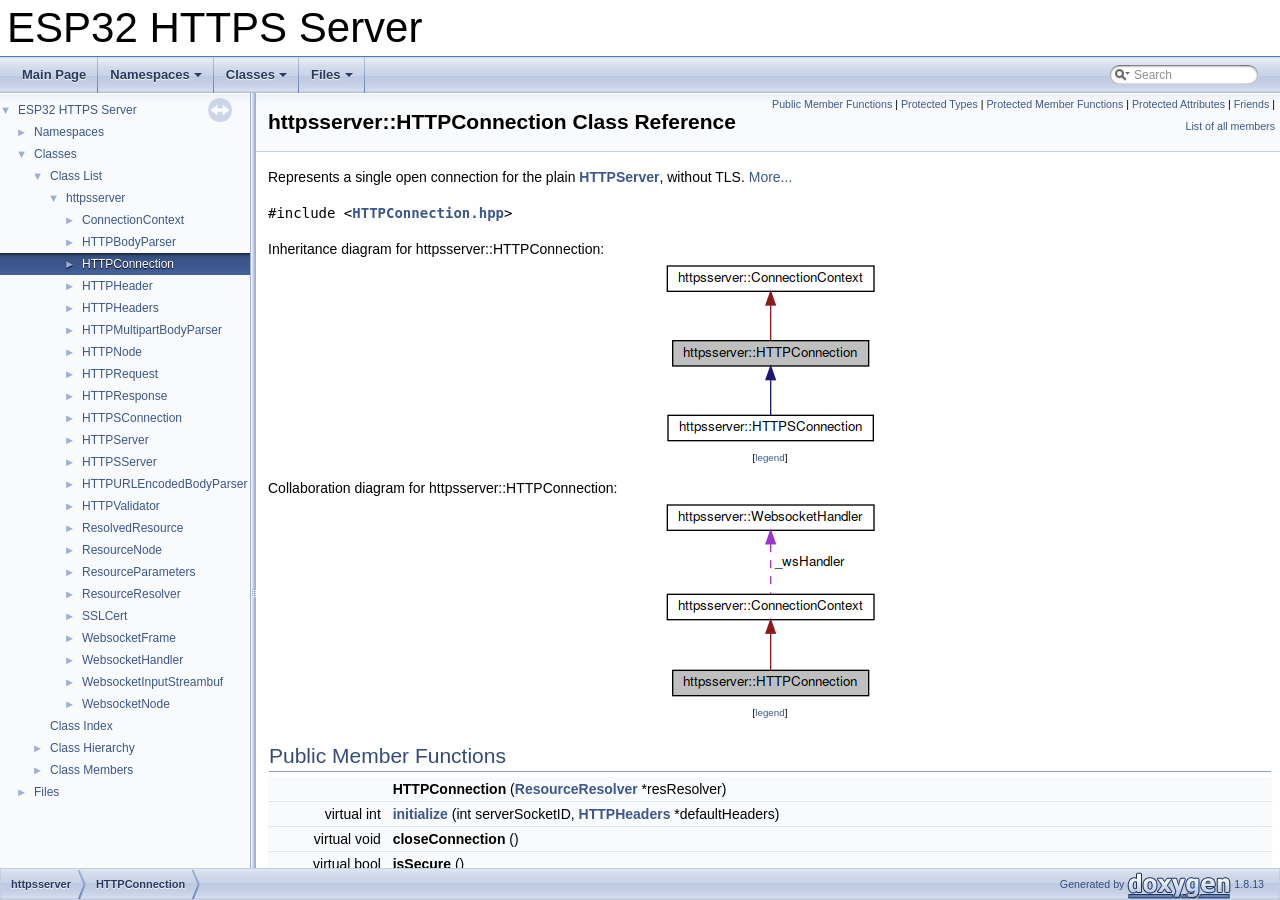
<file: libraries/ESP32_HTTPS_Server/docs/classhttpsserver_1_1HTTPConnection.html>
<!DOCTYPE html PUBLIC "-//W3C//DTD XHTML 1.0 Transitional//EN" "http://www.w3.org/TR/xhtml1/DTD/xhtml1-transitional.dtd">
<html xmlns="http://www.w3.org/1999/xhtml">
<head>
<meta http-equiv="Content-Type" content="text/xhtml;charset=UTF-8"/>
<meta http-equiv="X-UA-Compatible" content="IE=9"/>
<meta name="generator" content="Doxygen 1.8.13"/>
<meta name="viewport" content="width=device-width, initial-scale=1"/>
<title>ESP32 HTTPS Server: httpsserver::HTTPConnection Class Reference</title>
<link href="tabs.css" rel="stylesheet" type="text/css"/>
<script type="text/javascript" src="jquery.js"></script>
<script type="text/javascript" src="dynsections.js"></script>
<link href="navtree.css" rel="stylesheet" type="text/css"/>
<script type="text/javascript" src="resize.js"></script>
<script type="text/javascript" src="navtreedata.js"></script>
<script type="text/javascript" src="navtree.js"></script>
<script type="text/javascript">
  $(document).ready(initResizable);
</script>
<link href="search/search.css" rel="stylesheet" type="text/css"/>
<script type="text/javascript" src="search/searchdata.js"></script>
<script type="text/javascript" src="search/search.js"></script>
<link href="doxygen.css" rel="stylesheet" type="text/css" />
</head>
<body>
<div id="top"><!-- do not remove this div, it is closed by doxygen! -->
<div id="titlearea">
<table cellspacing="0" cellpadding="0">
 <tbody>
 <tr style="height: 56px;">
  <td id="projectalign" style="padding-left: 0.5em;">
   <div id="projectname">ESP32 HTTPS Server
   </div>
  </td>
 </tr>
 </tbody>
</table>
</div>
<!-- end header part -->
<!-- Generated by Doxygen 1.8.13 -->
<script type="text/javascript">
var searchBox = new SearchBox("searchBox", "search",false,'Search');
</script>
<script type="text/javascript" src="menudata.js"></script>
<script type="text/javascript" src="menu.js"></script>
<script type="text/javascript">
$(function() {
  initMenu('',true,false,'search.php','Search');
  $(document).ready(function() { init_search(); });
});
</script>
<div id="main-nav"></div>
</div><!-- top -->
<div id="side-nav" class="ui-resizable side-nav-resizable">
  <div id="nav-tree">
    <div id="nav-tree-contents">
      <div id="nav-sync" class="sync"></div>
    </div>
  </div>
  <div id="splitbar" style="-moz-user-select:none;" 
       class="ui-resizable-handle">
  </div>
</div>
<script type="text/javascript">
$(document).ready(function(){initNavTree('classhttpsserver_1_1HTTPConnection.html','');});
</script>
<div id="doc-content">
<!-- window showing the filter options -->
<div id="MSearchSelectWindow"
     onmouseover="return searchBox.OnSearchSelectShow()"
     onmouseout="return searchBox.OnSearchSelectHide()"
     onkeydown="return searchBox.OnSearchSelectKey(event)">
</div>

<!-- iframe showing the search results (closed by default) -->
<div id="MSearchResultsWindow">
<iframe src="javascript:void(0)" frameborder="0" 
        name="MSearchResults" id="MSearchResults">
</iframe>
</div>

<div class="header">
  <div class="summary">
<a href="#pub-methods">Public Member Functions</a> &#124;
<a href="#pro-types">Protected Types</a> &#124;
<a href="#pro-methods">Protected Member Functions</a> &#124;
<a href="#pro-attribs">Protected Attributes</a> &#124;
<a href="#friends">Friends</a> &#124;
<a href="classhttpsserver_1_1HTTPConnection-members.html">List of all members</a>  </div>
  <div class="headertitle">
<div class="title">httpsserver::HTTPConnection Class Reference</div>  </div>
</div><!--header-->
<div class="contents">

<p>Represents a single open connection for the plain <a class="el" href="classhttpsserver_1_1HTTPServer.html" title="Main implementation for the plain HTTP server. Use HTTPSServer for TLS support. ">HTTPServer</a>, without TLS.  
 <a href="classhttpsserver_1_1HTTPConnection.html#details">More...</a></p>

<p><code>#include &lt;<a class="el" href="HTTPConnection_8hpp_source.html">HTTPConnection.hpp</a>&gt;</code></p>
<div class="dynheader">
Inheritance diagram for httpsserver::HTTPConnection:</div>
<div class="dyncontent">
<div class="center"><img src="classhttpsserver_1_1HTTPConnection__inherit__graph.png" border="0" usemap="#httpsserver_1_1HTTPConnection_inherit__map" alt="Inheritance graph"/></div>
<map name="httpsserver_1_1HTTPConnection_inherit__map" id="httpsserver_1_1HTTPConnection_inherit__map">
<area shape="rect" id="node3" href="classhttpsserver_1_1HTTPSConnection.html" title="Connection class for an open TLS&#45;enabled connection to an HTTPSServer. " alt="" coords="6,155,211,181"/>
<area shape="rect" id="node2" href="classhttpsserver_1_1ConnectionContext.html" title="Internal class to handle the state of a connection. " alt="" coords="5,5,212,32"/>
</map>
<center><span class="legend">[<a target="top" href="graph_legend.html">legend</a>]</span></center></div>
<div class="dynheader">
Collaboration diagram for httpsserver::HTTPConnection:</div>
<div class="dyncontent">
<div class="center"><img src="classhttpsserver_1_1HTTPConnection__coll__graph.png" border="0" usemap="#httpsserver_1_1HTTPConnection_coll__map" alt="Collaboration graph"/></div>
<map name="httpsserver_1_1HTTPConnection_coll__map" id="httpsserver_1_1HTTPConnection_coll__map">
<area shape="rect" id="node2" href="classhttpsserver_1_1ConnectionContext.html" title="Internal class to handle the state of a connection. " alt="" coords="5,95,212,121"/>
<area shape="rect" id="node3" href="classhttpsserver_1_1WebsocketHandler.html" title="httpsserver::WebsocketHandler" alt="" coords="5,5,212,32"/>
</map>
<center><span class="legend">[<a target="top" href="graph_legend.html">legend</a>]</span></center></div>
<table class="memberdecls">
<tr class="heading"><td colspan="2"><h2 class="groupheader"><a name="pub-methods"></a>
Public Member Functions</h2></td></tr>
<tr class="memitem:ab7bf3e57776f965a887d3d736a70578b"><td class="memItemLeft" align="right" valign="top"><a id="ab7bf3e57776f965a887d3d736a70578b"></a>
&#160;</td><td class="memItemRight" valign="bottom"><b>HTTPConnection</b> (<a class="el" href="classhttpsserver_1_1ResourceResolver.html">ResourceResolver</a> *resResolver)</td></tr>
<tr class="separator:ab7bf3e57776f965a887d3d736a70578b"><td class="memSeparator" colspan="2">&#160;</td></tr>
<tr class="memitem:a477f2a00400be60f3b0ca08ab53beda5"><td class="memItemLeft" align="right" valign="top">virtual int&#160;</td><td class="memItemRight" valign="bottom"><a class="el" href="classhttpsserver_1_1HTTPConnection.html#a477f2a00400be60f3b0ca08ab53beda5">initialize</a> (int serverSocketID, <a class="el" href="classhttpsserver_1_1HTTPHeaders.html">HTTPHeaders</a> *defaultHeaders)</td></tr>
<tr class="separator:a477f2a00400be60f3b0ca08ab53beda5"><td class="memSeparator" colspan="2">&#160;</td></tr>
<tr class="memitem:a179e017c29682270eb69115df3aab0e7"><td class="memItemLeft" align="right" valign="top"><a id="a179e017c29682270eb69115df3aab0e7"></a>
virtual void&#160;</td><td class="memItemRight" valign="bottom"><b>closeConnection</b> ()</td></tr>
<tr class="separator:a179e017c29682270eb69115df3aab0e7"><td class="memSeparator" colspan="2">&#160;</td></tr>
<tr class="memitem:a7edfef457a87401193d39825d909eaca"><td class="memItemLeft" align="right" valign="top"><a id="a7edfef457a87401193d39825d909eaca"></a>
virtual bool&#160;</td><td class="memItemRight" valign="bottom"><b>isSecure</b> ()</td></tr>
<tr class="separator:a7edfef457a87401193d39825d909eaca"><td class="memSeparator" colspan="2">&#160;</td></tr>
<tr class="memitem:a5e103c4b601199d575de6b6f29d7fb95"><td class="memItemLeft" align="right" valign="top">virtual IPAddress&#160;</td><td class="memItemRight" valign="bottom"><a class="el" href="classhttpsserver_1_1HTTPConnection.html#a5e103c4b601199d575de6b6f29d7fb95">getClientIP</a> ()</td></tr>
<tr class="separator:a5e103c4b601199d575de6b6f29d7fb95"><td class="memSeparator" colspan="2">&#160;</td></tr>
<tr class="memitem:a6331ad5e18ac367c0ac6477bebc25dd8"><td class="memItemLeft" align="right" valign="top"><a id="a6331ad5e18ac367c0ac6477bebc25dd8"></a>
void&#160;</td><td class="memItemRight" valign="bottom"><b>loop</b> ()</td></tr>
<tr class="separator:a6331ad5e18ac367c0ac6477bebc25dd8"><td class="memSeparator" colspan="2">&#160;</td></tr>
<tr class="memitem:af00c9a10be467a64ece8f820e939190d"><td class="memItemLeft" align="right" valign="top">bool&#160;</td><td class="memItemRight" valign="bottom"><a class="el" href="classhttpsserver_1_1HTTPConnection.html#af00c9a10be467a64ece8f820e939190d">isClosed</a> ()</td></tr>
<tr class="separator:af00c9a10be467a64ece8f820e939190d"><td class="memSeparator" colspan="2">&#160;</td></tr>
<tr class="memitem:a6d8889292d644962a859e6e9b0bff305"><td class="memItemLeft" align="right" valign="top">bool&#160;</td><td class="memItemRight" valign="bottom"><a class="el" href="classhttpsserver_1_1HTTPConnection.html#a6d8889292d644962a859e6e9b0bff305">isError</a> ()</td></tr>
<tr class="separator:a6d8889292d644962a859e6e9b0bff305"><td class="memSeparator" colspan="2">&#160;</td></tr>
</table><table class="memberdecls">
<tr class="heading"><td colspan="2"><h2 class="groupheader"><a name="pro-types"></a>
Protected Types</h2></td></tr>
<tr class="memitem:aee781f64b7522823dccc5cb5ccf5cbe6"><td class="memItemLeft" align="right" valign="top"><a id="aee781f64b7522823dccc5cb5ccf5cbe6"></a>enum &#160;</td><td class="memItemRight" valign="bottom">{ <br />
&#160;&#160;<b>STATE_UNDEFINED</b>, 
<b>STATE_INITIAL</b>, 
<b>STATE_REQUEST_FINISHED</b>, 
<b>STATE_HEADERS_FINISHED</b>, 
<br />
&#160;&#160;<b>STATE_BODY_FINISHED</b>, 
<b>STATE_WEBSOCKET</b>, 
<b>STATE_CLOSING</b>, 
<b>STATE_CLOSED</b>, 
<br />
&#160;&#160;<b>STATE_ERROR</b>
<br />
 }</td></tr>
<tr class="separator:aee781f64b7522823dccc5cb5ccf5cbe6"><td class="memSeparator" colspan="2">&#160;</td></tr>
<tr class="memitem:ac3e282bc82a013a5de476ebbe02e326b"><td class="memItemLeft" align="right" valign="top"><a id="ac3e282bc82a013a5de476ebbe02e326b"></a>enum &#160;</td><td class="memItemRight" valign="bottom">{ <b>CSTATE_UNDEFINED</b>, 
<b>CSTATE_ACTIVE</b>, 
<b>CSTATE_CLOSED</b>
 }</td></tr>
<tr class="separator:ac3e282bc82a013a5de476ebbe02e326b"><td class="memSeparator" colspan="2">&#160;</td></tr>
</table><table class="memberdecls">
<tr class="heading"><td colspan="2"><h2 class="groupheader"><a name="pro-methods"></a>
Protected Member Functions</h2></td></tr>
<tr class="memitem:a6e17e136d309d99ec0fd45714f9db083"><td class="memItemLeft" align="right" valign="top"><a id="a6e17e136d309d99ec0fd45714f9db083"></a>
virtual size_t&#160;</td><td class="memItemRight" valign="bottom"><b>writeBuffer</b> (byte *buffer, size_t length)</td></tr>
<tr class="separator:a6e17e136d309d99ec0fd45714f9db083"><td class="memSeparator" colspan="2">&#160;</td></tr>
<tr class="memitem:a8ef67171d84d4149f1bcf1c591504233"><td class="memItemLeft" align="right" valign="top"><a id="a8ef67171d84d4149f1bcf1c591504233"></a>
virtual size_t&#160;</td><td class="memItemRight" valign="bottom"><b>readBytesToBuffer</b> (byte *buffer, size_t length)</td></tr>
<tr class="separator:a8ef67171d84d4149f1bcf1c591504233"><td class="memSeparator" colspan="2">&#160;</td></tr>
<tr class="memitem:a9ef8666437d49c4447cb564c60f43044"><td class="memItemLeft" align="right" valign="top"><a id="a9ef8666437d49c4447cb564c60f43044"></a>
virtual bool&#160;</td><td class="memItemRight" valign="bottom"><b>canReadData</b> ()</td></tr>
<tr class="separator:a9ef8666437d49c4447cb564c60f43044"><td class="memSeparator" colspan="2">&#160;</td></tr>
<tr class="memitem:acec3423f118019b6b6529f2d0d600f31"><td class="memItemLeft" align="right" valign="top"><a id="acec3423f118019b6b6529f2d0d600f31"></a>
virtual size_t&#160;</td><td class="memItemRight" valign="bottom"><b>pendingByteCount</b> ()</td></tr>
<tr class="separator:acec3423f118019b6b6529f2d0d600f31"><td class="memSeparator" colspan="2">&#160;</td></tr>
</table><table class="memberdecls">
<tr class="heading"><td colspan="2"><h2 class="groupheader"><a name="pro-attribs"></a>
Protected Attributes</h2></td></tr>
<tr class="memitem:adc4a4fedc7127a43a44f943d01435cfb"><td class="memItemLeft" align="right" valign="top"><a id="adc4a4fedc7127a43a44f943d01435cfb"></a>
unsigned long&#160;</td><td class="memItemRight" valign="bottom"><b>_lastTransmissionTS</b></td></tr>
<tr class="separator:adc4a4fedc7127a43a44f943d01435cfb"><td class="memSeparator" colspan="2">&#160;</td></tr>
<tr class="memitem:aed7eef3aef4022cef6ee03de0eeff205"><td class="memItemLeft" align="right" valign="top"><a id="aed7eef3aef4022cef6ee03de0eeff205"></a>
unsigned long&#160;</td><td class="memItemRight" valign="bottom"><b>_shutdownTS</b></td></tr>
<tr class="separator:aed7eef3aef4022cef6ee03de0eeff205"><td class="memSeparator" colspan="2">&#160;</td></tr>
<tr class="memitem:a0023db5e5feeaf2841b74086114e9469"><td class="memItemLeft" align="right" valign="top"><a id="a0023db5e5feeaf2841b74086114e9469"></a>
enum httpsserver::HTTPConnection:: { ... } &#160;</td><td class="memItemRight" valign="bottom"><b>_connectionState</b></td></tr>
<tr class="separator:a0023db5e5feeaf2841b74086114e9469"><td class="memSeparator" colspan="2">&#160;</td></tr>
<tr class="memitem:afc507f44213441dec1aec67d4d3314cf"><td class="memItemLeft" align="right" valign="top"><a id="afc507f44213441dec1aec67d4d3314cf"></a>
enum httpsserver::HTTPConnection:: { ... } &#160;</td><td class="memItemRight" valign="bottom"><b>_clientState</b></td></tr>
<tr class="separator:afc507f44213441dec1aec67d4d3314cf"><td class="memSeparator" colspan="2">&#160;</td></tr>
</table><table class="memberdecls">
<tr class="heading"><td colspan="2"><h2 class="groupheader"><a name="friends"></a>
Friends</h2></td></tr>
<tr class="memitem:a9fd43ee1d0a0ddfe175fbe42ecca0be9"><td class="memItemLeft" align="right" valign="top"><a id="a9fd43ee1d0a0ddfe175fbe42ecca0be9"></a>
class&#160;</td><td class="memItemRight" valign="bottom"><b>HTTPRequest</b></td></tr>
<tr class="separator:a9fd43ee1d0a0ddfe175fbe42ecca0be9"><td class="memSeparator" colspan="2">&#160;</td></tr>
<tr class="memitem:ae8cb19d24f15bc4b03a83ae832b64a57"><td class="memItemLeft" align="right" valign="top"><a id="ae8cb19d24f15bc4b03a83ae832b64a57"></a>
class&#160;</td><td class="memItemRight" valign="bottom"><b>HTTPResponse</b></td></tr>
<tr class="separator:ae8cb19d24f15bc4b03a83ae832b64a57"><td class="memSeparator" colspan="2">&#160;</td></tr>
<tr class="memitem:a61b01a21cbcb7abdf4d05cca8f115a12"><td class="memItemLeft" align="right" valign="top"><a id="a61b01a21cbcb7abdf4d05cca8f115a12"></a>
class&#160;</td><td class="memItemRight" valign="bottom"><b>WebsocketInputStreambuf</b></td></tr>
<tr class="separator:a61b01a21cbcb7abdf4d05cca8f115a12"><td class="memSeparator" colspan="2">&#160;</td></tr>
</table>
<a name="details" id="details"></a><h2 class="groupheader">Detailed Description</h2>
<div class="textblock"><p>Represents a single open connection for the plain <a class="el" href="classhttpsserver_1_1HTTPServer.html" title="Main implementation for the plain HTTP server. Use HTTPSServer for TLS support. ">HTTPServer</a>, without TLS. </p>
</div><h2 class="groupheader">Member Function Documentation</h2>
<a id="a5e103c4b601199d575de6b6f29d7fb95"></a>
<h2 class="memtitle"><span class="permalink"><a href="#a5e103c4b601199d575de6b6f29d7fb95">&#9670;&nbsp;</a></span>getClientIP()</h2>

<div class="memitem">
<div class="memproto">
<table class="mlabels">
  <tr>
  <td class="mlabels-left">
      <table class="memname">
        <tr>
          <td class="memname">IPAddress httpsserver::HTTPConnection::getClientIP </td>
          <td>(</td>
          <td class="paramname"></td><td>)</td>
          <td></td>
        </tr>
      </table>
  </td>
  <td class="mlabels-right">
<span class="mlabels"><span class="mlabel">virtual</span></span>  </td>
  </tr>
</table>
</div><div class="memdoc">
<p>Returns the client's IPv4 </p>

<p>Implements <a class="el" href="classhttpsserver_1_1ConnectionContext.html">httpsserver::ConnectionContext</a>.</p>

</div>
</div>
<a id="a477f2a00400be60f3b0ca08ab53beda5"></a>
<h2 class="memtitle"><span class="permalink"><a href="#a477f2a00400be60f3b0ca08ab53beda5">&#9670;&nbsp;</a></span>initialize()</h2>

<div class="memitem">
<div class="memproto">
<table class="mlabels">
  <tr>
  <td class="mlabels-left">
      <table class="memname">
        <tr>
          <td class="memname">int httpsserver::HTTPConnection::initialize </td>
          <td>(</td>
          <td class="paramtype">int&#160;</td>
          <td class="paramname"><em>serverSocketID</em>, </td>
        </tr>
        <tr>
          <td class="paramkey"></td>
          <td></td>
          <td class="paramtype"><a class="el" href="classhttpsserver_1_1HTTPHeaders.html">HTTPHeaders</a> *&#160;</td>
          <td class="paramname"><em>defaultHeaders</em>&#160;</td>
        </tr>
        <tr>
          <td></td>
          <td>)</td>
          <td></td><td></td>
        </tr>
      </table>
  </td>
  <td class="mlabels-right">
<span class="mlabels"><span class="mlabel">virtual</span></span>  </td>
  </tr>
</table>
</div><div class="memdoc">
<p>Initializes the connection from a server socket.</p>
<p>The call WILL BLOCK if accept(serverSocketID) blocks. So use select() to check for that in advance. </p>

</div>
</div>
<a id="af00c9a10be467a64ece8f820e939190d"></a>
<h2 class="memtitle"><span class="permalink"><a href="#af00c9a10be467a64ece8f820e939190d">&#9670;&nbsp;</a></span>isClosed()</h2>

<div class="memitem">
<div class="memproto">
      <table class="memname">
        <tr>
          <td class="memname">bool httpsserver::HTTPConnection::isClosed </td>
          <td>(</td>
          <td class="paramname"></td><td>)</td>
          <td></td>
        </tr>
      </table>
</div><div class="memdoc">
<p>Returns true, if the connection has been closed. </p>

</div>
</div>
<a id="a6d8889292d644962a859e6e9b0bff305"></a>
<h2 class="memtitle"><span class="permalink"><a href="#a6d8889292d644962a859e6e9b0bff305">&#9670;&nbsp;</a></span>isError()</h2>

<div class="memitem">
<div class="memproto">
      <table class="memname">
        <tr>
          <td class="memname">bool httpsserver::HTTPConnection::isError </td>
          <td>(</td>
          <td class="paramname"></td><td>)</td>
          <td></td>
        </tr>
      </table>
</div><div class="memdoc">
<p>Returns true, if the connection has been closed due to error </p>

</div>
</div>
<hr/>The documentation for this class was generated from the following files:<ul>
<li>/home/frank/Projekte/esp32/https_server/esp32_https_server/src/<a class="el" href="HTTPConnection_8hpp_source.html">HTTPConnection.hpp</a></li>
<li>/home/frank/Projekte/esp32/https_server/esp32_https_server/src/HTTPConnection.cpp</li>
</ul>
</div><!-- contents -->
</div><!-- doc-content -->
<!-- start footer part -->
<div id="nav-path" class="navpath"><!-- id is needed for treeview function! -->
  <ul>
    <li class="navelem"><a class="el" href="namespacehttpsserver.html">httpsserver</a></li><li class="navelem"><a class="el" href="classhttpsserver_1_1HTTPConnection.html">HTTPConnection</a></li>
    <li class="footer">Generated by
    <a href="http://www.doxygen.org/index.html">
    <img class="footer" src="doxygen.png" alt="doxygen"/></a> 1.8.13 </li>
  </ul>
</div>
</body>
</html>
</file>
<file: libraries/ESP32_HTTPS_Server/docs/tabs.css>
.sm{position:relative;z-index:9999}.sm,.sm ul,.sm li{display:block;list-style:none;margin:0;padding:0;line-height:normal;direction:ltr;text-align:left;-webkit-tap-highlight-color:transparent}.sm-rtl,.sm-rtl ul,.sm-rtl li{direction:rtl;text-align:right}.sm>li>h1,.sm>li>h2,.sm>li>h3,.sm>li>h4,.sm>li>h5,.sm>li>h6{margin:0;padding:0}.sm ul{display:none}.sm li,.sm a{position:relative}.sm a{display:block}.sm a.disabled{cursor:not-allowed}.sm:after{content:"\00a0";display:block;height:0;font:0px/0 serif;clear:both;visibility:hidden;overflow:hidden}.sm,.sm *,.sm *:before,.sm *:after{-moz-box-sizing:border-box;-webkit-box-sizing:border-box;box-sizing:border-box}.sm-dox{background-image:url("tab_b.png")}.sm-dox a,.sm-dox a:focus,.sm-dox a:hover,.sm-dox a:active{padding:0px 12px;padding-right:43px;font-family:"Lucida Grande","Geneva","Helvetica",Arial,sans-serif;font-size:13px;font-weight:bold;line-height:36px;text-decoration:none;text-shadow:0px 1px 1px rgba(255,255,255,0.9);color:#283A5D;outline:none}.sm-dox a:hover{background-image:url("tab_a.png");background-repeat:repeat-x;color:#fff;text-shadow:0px 1px 1px #000}.sm-dox a.current{color:#D23600}.sm-dox a.disabled{color:#bbb}.sm-dox a span.sub-arrow{position:absolute;top:50%;margin-top:-14px;left:auto;right:3px;width:28px;height:28px;overflow:hidden;font:bold 12px/28px monospace !important;text-align:center;text-shadow:none;background:rgba(255,255,255,0.5);border-radius:5px}.sm-dox a.highlighted span.sub-arrow:before{display:block;content:'-'}.sm-dox>li:first-child>a,.sm-dox>li:first-child>:not(ul) a{border-radius:5px 5px 0 0}.sm-dox>li:last-child>a,.sm-dox>li:last-child>*:not(ul) a,.sm-dox>li:last-child>ul,.sm-dox>li:last-child>ul>li:last-child>a,.sm-dox>li:last-child>ul>li:last-child>*:not(ul) a,.sm-dox>li:last-child>ul>li:last-child>ul,.sm-dox>li:last-child>ul>li:last-child>ul>li:last-child>a,.sm-dox>li:last-child>ul>li:last-child>ul>li:last-child>*:not(ul) a,.sm-dox>li:last-child>ul>li:last-child>ul>li:last-child>ul,.sm-dox>li:last-child>ul>li:last-child>ul>li:last-child>ul>li:last-child>a,.sm-dox>li:last-child>ul>li:last-child>ul>li:last-child>ul>li:last-child>*:not(ul) a,.sm-dox>li:last-child>ul>li:last-child>ul>li:last-child>ul>li:last-child>ul,.sm-dox>li:last-child>ul>li:last-child>ul>li:last-child>ul>li:last-child>ul>li:last-child>a,.sm-dox>li:last-child>ul>li:last-child>ul>li:last-child>ul>li:last-child>ul>li:last-child>*:not(ul) a,.sm-dox>li:last-child>ul>li:last-child>ul>li:last-child>ul>li:last-child>ul>li:last-child>ul{border-radius:0 0 5px 5px}.sm-dox>li:last-child>a.highlighted,.sm-dox>li:last-child>*:not(ul) a.highlighted,.sm-dox>li:last-child>ul>li:last-child>a.highlighted,.sm-dox>li:last-child>ul>li:last-child>*:not(ul) a.highlighted,.sm-dox>li:last-child>ul>li:last-child>ul>li:last-child>a.highlighted,.sm-dox>li:last-child>ul>li:last-child>ul>li:last-child>*:not(ul) a.highlighted,.sm-dox>li:last-child>ul>li:last-child>ul>li:last-child>ul>li:last-child>a.highlighted,.sm-dox>li:last-child>ul>li:last-child>ul>li:last-child>ul>li:last-child>*:not(ul) a.highlighted,.sm-dox>li:last-child>ul>li:last-child>ul>li:last-child>ul>li:last-child>ul>li:last-child>a.highlighted,.sm-dox>li:last-child>ul>li:last-child>ul>li:last-child>ul>li:last-child>ul>li:last-child>*:not(ul) a.highlighted{border-radius:0}.sm-dox ul{background:rgba(162,162,162,0.1)}.sm-dox ul a,.sm-dox ul a:focus,.sm-dox ul a:hover,.sm-dox ul a:active{font-size:12px;border-left:8px solid transparent;line-height:36px;text-shadow:none;background-color:white;background-image:none}.sm-dox ul a:hover{background-image:url("tab_a.png");background-repeat:repeat-x;color:#fff;text-shadow:0px 1px 1px #000}.sm-dox ul ul a,.sm-dox ul ul a:hover,.sm-dox ul ul a:focus,.sm-dox ul ul a:active{border-left:16px solid transparent}.sm-dox ul ul ul a,.sm-dox ul ul ul a:hover,.sm-dox ul ul ul a:focus,.sm-dox ul ul ul a:active{border-left:24px solid transparent}.sm-dox ul ul ul ul a,.sm-dox ul ul ul ul a:hover,.sm-dox ul ul ul ul a:focus,.sm-dox ul ul ul ul a:active{border-left:32px solid transparent}.sm-dox ul ul ul ul ul a,.sm-dox ul ul ul ul ul a:hover,.sm-dox ul ul ul ul ul a:focus,.sm-dox ul ul ul ul ul a:active{border-left:40px solid transparent}@media (min-width: 768px){.sm-dox ul{position:absolute;width:12em}.sm-dox li{float:left}.sm-dox.sm-rtl li{float:right}.sm-dox ul li,.sm-dox.sm-rtl ul li,.sm-dox.sm-vertical li{float:none}.sm-dox a{white-space:nowrap}.sm-dox ul a,.sm-dox.sm-vertical a{white-space:normal}.sm-dox .sm-nowrap>li>a,.sm-dox .sm-nowrap>li>:not(ul) a{white-space:nowrap}.sm-dox{padding:0 10px;background-image:url("tab_b.png");line-height:36px}.sm-dox a span.sub-arrow{top:50%;margin-top:-2px;right:12px;width:0;height:0;border-width:4px;border-style:solid dashed dashed dashed;border-color:#283A5D transparent transparent transparent;background:transparent;border-radius:0}.sm-dox a,.sm-dox a:focus,.sm-dox a:active,.sm-dox a:hover,.sm-dox a.highlighted{padding:0px 12px;background-image:url("tab_s.png");background-repeat:no-repeat;background-position:right;border-radius:0 !important}.sm-dox a:hover{background-image:url("tab_a.png");background-repeat:repeat-x;color:#fff;text-shadow:0px 1px 1px #000}.sm-dox a:hover span.sub-arrow{border-color:#fff transparent transparent transparent}.sm-dox a.has-submenu{padding-right:24px}.sm-dox li{border-top:0}.sm-dox>li>ul:before,.sm-dox>li>ul:after{content:'';position:absolute;top:-18px;left:30px;width:0;height:0;overflow:hidden;border-width:9px;border-style:dashed dashed solid dashed;border-color:transparent transparent #bbb transparent}.sm-dox>li>ul:after{top:-16px;left:31px;border-width:8px;border-color:transparent transparent #fff transparent}.sm-dox ul{border:1px solid #bbb;padding:5px 0;background:#fff;border-radius:5px !important;box-shadow:0 5px 9px rgba(0,0,0,0.2)}.sm-dox ul a span.sub-arrow{right:8px;top:50%;margin-top:-5px;border-width:5px;border-color:transparent transparent transparent #555;border-style:dashed dashed dashed solid}.sm-dox ul a,.sm-dox ul a:hover,.sm-dox ul a:focus,.sm-dox ul a:active,.sm-dox ul a.highlighted{color:#555;background-image:none;border:0 !important;color:#555;background-image:none}.sm-dox ul a:hover{background-image:url("tab_a.png");background-repeat:repeat-x;color:#fff;text-shadow:0px 1px 1px #000}.sm-dox ul a:hover span.sub-arrow{border-color:transparent transparent transparent #fff}.sm-dox span.scroll-up,.sm-dox span.scroll-down{position:absolute;display:none;visibility:hidden;overflow:hidden;background:#fff;height:36px}.sm-dox span.scroll-up:hover,.sm-dox span.scroll-down:hover{background:#eee}.sm-dox span.scroll-up:hover span.scroll-up-arrow,.sm-dox span.scroll-up:hover span.scroll-down-arrow{border-color:transparent transparent #D23600 transparent}.sm-dox span.scroll-down:hover span.scroll-down-arrow{border-color:#D23600 transparent transparent transparent}.sm-dox span.scroll-up-arrow,.sm-dox span.scroll-down-arrow{position:absolute;top:0;left:50%;margin-left:-6px;width:0;height:0;overflow:hidden;border-width:6px;border-style:dashed dashed solid dashed;border-color:transparent transparent #555 transparent}.sm-dox span.scroll-down-arrow{top:8px;border-style:solid dashed dashed dashed;border-color:#555 transparent transparent transparent}.sm-dox.sm-rtl a.has-submenu{padding-right:12px;padding-left:24px}.sm-dox.sm-rtl a span.sub-arrow{right:auto;left:12px}.sm-dox.sm-rtl.sm-vertical a.has-submenu{padding:10px 20px}.sm-dox.sm-rtl.sm-vertical a span.sub-arrow{right:auto;left:8px;border-style:dashed solid dashed dashed;border-color:transparent #555 transparent transparent}.sm-dox.sm-rtl>li>ul:before{left:auto;right:30px}.sm-dox.sm-rtl>li>ul:after{left:auto;right:31px}.sm-dox.sm-rtl ul a.has-submenu{padding:10px 20px !important}.sm-dox.sm-rtl ul a span.sub-arrow{right:auto;left:8px;border-style:dashed solid dashed dashed;border-color:transparent #555 transparent transparent}.sm-dox.sm-vertical{padding:10px 0;border-radius:5px}.sm-dox.sm-vertical a{padding:10px 20px}.sm-dox.sm-vertical a:hover,.sm-dox.sm-vertical a:focus,.sm-dox.sm-vertical a:active,.sm-dox.sm-vertical a.highlighted{background:#fff}.sm-dox.sm-vertical a.disabled{background-image:url("tab_b.png")}.sm-dox.sm-vertical a span.sub-arrow{right:8px;top:50%;margin-top:-5px;border-width:5px;border-style:dashed dashed dashed solid;border-color:transparent transparent transparent #555}.sm-dox.sm-vertical>li>ul:before,.sm-dox.sm-vertical>li>ul:after{display:none}.sm-dox.sm-vertical ul a{padding:10px 20px}.sm-dox.sm-vertical ul a:hover,.sm-dox.sm-vertical ul a:focus,.sm-dox.sm-vertical ul a:active,.sm-dox.sm-vertical ul a.highlighted{background:#eee}.sm-dox.sm-vertical ul a.disabled{background:#fff}}
</file>
<file: libraries/ESP32_HTTPS_Server/docs/navtree.css>
#nav-tree .children_ul {
  margin:0;
  padding:4px;
}

#nav-tree ul {
  list-style:none outside none;
  margin:0px;
  padding:0px;
}

#nav-tree li {
  white-space:nowrap;
  margin:0px;
  padding:0px;
}

#nav-tree .plus {
  margin:0px;
}

#nav-tree .selected {
  background-image: url('tab_a.png');
  background-repeat:repeat-x;
  color: #fff;
  text-shadow: 0px 1px 1px rgba(0, 0, 0, 1.0);
}

#nav-tree img {
  margin:0px;
  padding:0px;
  border:0px;
  vertical-align: middle;
}

#nav-tree a {
  text-decoration:none;
  padding:0px;
  margin:0px;
  outline:none;
}

#nav-tree .label {
  margin:0px;
  padding:0px;
  font: 12px 'Lucida Grande',Geneva,Helvetica,Arial,sans-serif;
}

#nav-tree .label a {
  padding:2px;
}

#nav-tree .selected a {
  text-decoration:none;
  color:#fff;
}

#nav-tree .children_ul {
  margin:0px;
  padding:0px;
}

#nav-tree .item {
  margin:0px;
  padding:0px;
}

#nav-tree {
  padding: 0px 0px;
  background-color: #FAFAFF; 
  font-size:14px;
  overflow:auto;
}

#doc-content {
  overflow:auto;
  display:block;
  padding:0px;
  margin:0px;
  -webkit-overflow-scrolling : touch; /* iOS 5+ */
}

#side-nav {
  padding:0 6px 0 0;
  margin: 0px;
  display:block;
  position: absolute;
  left: 0px;
  width: 250px;
}

.ui-resizable .ui-resizable-handle {
  display:block;
}

.ui-resizable-e {
  background-image:url("splitbar.png");
  background-size:100%;
  background-repeat:no-repeat;
  background-attachment: scroll;
  cursor:ew-resize;
  height:100%;
  right:0;
  top:0;
  width:6px;
}

.ui-resizable-handle {
  display:none;
  font-size:0.1px;
  position:absolute;
  z-index:1;
}

#nav-tree-contents {
  margin: 6px 0px 0px 0px;
}

#nav-tree {
  background-image:url('nav_h.png');
  background-repeat:repeat-x;
  background-color: #F9FAFC;
  -webkit-overflow-scrolling : touch; /* iOS 5+ */
}

#nav-sync {
  position:absolute;
  top:5px;
  right:24px;
  z-index:0;
}

#nav-sync img {
  opacity:0.3;
}

#nav-sync img:hover {
  opacity:0.9;
}

@media print
{
  #nav-tree { display: none; }
  div.ui-resizable-handle { display: none; position: relative; }
}
</file>
<file: libraries/ESP32_HTTPS_Server/docs/search/search.css>
/*---------------- Search Box */

#FSearchBox {
    float: left;
}

#MSearchBox {
    white-space : nowrap;
    float: none;
    margin-top: 8px;
    right: 0px;
    width: 170px;
    height: 24px;
    z-index: 102;
}

#MSearchBox .left
{
    display:block;
    position:absolute;
    left:10px;
    width:20px;
    height:19px;
    background:url('search_l.png') no-repeat;
    background-position:right;
}

#MSearchSelect {
    display:block;
    position:absolute;
    width:20px;
    height:19px;
}

.left #MSearchSelect {
    left:4px;
}

.right #MSearchSelect {
    right:5px;
}

#MSearchField {
    display:block;
    position:absolute;
    height:19px;
    background:url('search_m.png') repeat-x;
    border:none;
    width:115px;
    margin-left:20px;
    padding-left:4px;
    color: #909090;
    outline: none;
    font: 9pt Arial, Verdana, sans-serif;
    -webkit-border-radius: 0px;
}

#FSearchBox #MSearchField {
    margin-left:15px;
}

#MSearchBox .right {
    display:block;
    position:absolute;
    right:10px;
    top:8px;
    width:20px;
    height:19px;
    background:url('search_r.png') no-repeat;
    background-position:left;
}

#MSearchClose {
    display: none;
    position: absolute;
    top: 4px;
    background : none;
    border: none;
    margin: 0px 4px 0px 0px;
    padding: 0px 0px;
    outline: none;
}

.left #MSearchClose {
    left: 6px;
}

.right #MSearchClose {
    right: 2px;
}

.MSearchBoxActive #MSearchField {
    color: #000000;
}

/*---------------- Search filter selection */

#MSearchSelectWindow {
    display: none;
    position: absolute;
    left: 0; top: 0;
    border: 1px solid #90A5CE;
    background-color: #F9FAFC;
    z-index: 10001;
    padding-top: 4px;
    padding-bottom: 4px;
    -moz-border-radius: 4px;
    -webkit-border-top-left-radius: 4px;
    -webkit-border-top-right-radius: 4px;
    -webkit-border-bottom-left-radius: 4px;
    -webkit-border-bottom-right-radius: 4px;
    -webkit-box-shadow: 5px 5px 5px rgba(0, 0, 0, 0.15);
}

.SelectItem {
    font: 8pt Arial, Verdana, sans-serif;
    padding-left:  2px;
    padding-right: 12px;
    border: 0px;
}

span.SelectionMark {
    margin-right: 4px;
    font-family: monospace;
    outline-style: none;
    text-decoration: none;
}

a.SelectItem {
    display: block;
    outline-style: none;
    color: #000000; 
    text-decoration: none;
    padding-left:   6px;
    padding-right: 12px;
}

a.SelectItem:focus,
a.SelectItem:active {
    color: #000000; 
    outline-style: none;
    text-decoration: none;
}

a.SelectItem:hover {
    color: #FFFFFF;
    background-color: #3D578C;
    outline-style: none;
    text-decoration: none;
    cursor: pointer;
    display: block;
}

/*---------------- Search results window */

iframe#MSearchResults {
    width: 60ex;
    height: 15em;
}

#MSearchResultsWindow {
    display: none;
    position: absolute;
    left: 0; top: 0;
    border: 1px solid #000;
    background-color: #EEF1F7;
    z-index:10000;
}

/* ----------------------------------- */


#SRIndex {
    clear:both; 
    padding-bottom: 15px;
}

.SREntry {
    font-size: 10pt;
    padding-left: 1ex;
}

.SRPage .SREntry {
    font-size: 8pt;
    padding: 1px 5px;
}

body.SRPage {
    margin: 5px 2px;
}

.SRChildren {
    padding-left: 3ex; padding-bottom: .5em 
}

.SRPage .SRChildren {
    display: none;
}

.SRSymbol {
    font-weight: bold; 
    color: #425E97;
    font-family: Arial, Verdana, sans-serif;
    text-decoration: none;
    outline: none;
}

a.SRScope {
    display: block;
    color: #425E97; 
    font-family: Arial, Verdana, sans-serif;
    text-decoration: none;
    outline: none;
}

a.SRSymbol:focus, a.SRSymbol:active,
a.SRScope:focus, a.SRScope:active {
    text-decoration: underline;
}

span.SRScope {
    padding-left: 4px;
}

.SRPage .SRStatus {
    padding: 2px 5px;
    font-size: 8pt;
    font-style: italic;
}

.SRResult {
    display: none;
}

DIV.searchresults {
    margin-left: 10px;
    margin-right: 10px;
}

/*---------------- External search page results */

.searchresult {
    background-color: #F0F3F8;
}

.pages b {
   color: white;
   padding: 5px 5px 3px 5px;
   background-image: url("../tab_a.png");
   background-repeat: repeat-x;
   text-shadow: 0 1px 1px #000000;
}

.pages {
    line-height: 17px;
    margin-left: 4px;
    text-decoration: none;
}

.hl {
    font-weight: bold;
}

#searchresults {
    margin-bottom: 20px;
}

.searchpages {
    margin-top: 10px;
}
</file>
<file: libraries/ESP32_HTTPS_Server/docs/doxygen.css>
/* The standard CSS for doxygen 1.8.13 */

body, table, div, p, dl {
	font: 400 14px/22px Roboto,sans-serif;
}

p.reference, p.definition {
	font: 400 14px/22px Roboto,sans-serif;
}

/* @group Heading Levels */

h1.groupheader {
	font-size: 150%;
}

.title {
	font: 400 14px/28px Roboto,sans-serif;
	font-size: 150%;
	font-weight: bold;
	margin: 10px 2px;
}

h2.groupheader {
	border-bottom: 1px solid #879ECB;
	color: #354C7B;
	font-size: 150%;
	font-weight: normal;
	margin-top: 1.75em;
	padding-top: 8px;
	padding-bottom: 4px;
	width: 100%;
}

h3.groupheader {
	font-size: 100%;
}

h1, h2, h3, h4, h5, h6 {
	-webkit-transition: text-shadow 0.5s linear;
	-moz-transition: text-shadow 0.5s linear;
	-ms-transition: text-shadow 0.5s linear;
	-o-transition: text-shadow 0.5s linear;
	transition: text-shadow 0.5s linear;
	margin-right: 15px;
}

h1.glow, h2.glow, h3.glow, h4.glow, h5.glow, h6.glow {
	text-shadow: 0 0 15px cyan;
}

dt {
	font-weight: bold;
}

div.multicol {
	-moz-column-gap: 1em;
	-webkit-column-gap: 1em;
	-moz-column-count: 3;
	-webkit-column-count: 3;
}

p.startli, p.startdd {
	margin-top: 2px;
}

p.starttd {
	margin-top: 0px;
}

p.endli {
	margin-bottom: 0px;
}

p.enddd {
	margin-bottom: 4px;
}

p.endtd {
	margin-bottom: 2px;
}

/* @end */

caption {
	font-weight: bold;
}

span.legend {
        font-size: 70%;
        text-align: center;
}

h3.version {
        font-size: 90%;
        text-align: center;
}

div.qindex, div.navtab{
	background-color: #EBEFF6;
	border: 1px solid #A3B4D7;
	text-align: center;
}

div.qindex, div.navpath {
	width: 100%;
	line-height: 140%;
}

div.navtab {
	margin-right: 15px;
}

/* @group Link Styling */

a {
	color: #3D578C;
	font-weight: normal;
	text-decoration: none;
}

.contents a:visited {
	color: #4665A2;
}

a:hover {
	text-decoration: underline;
}

a.qindex {
	font-weight: bold;
}

a.qindexHL {
	font-weight: bold;
	background-color: #9CAFD4;
	color: #ffffff;
	border: 1px double #869DCA;
}

.contents a.qindexHL:visited {
        color: #ffffff;
}

a.el {
	font-weight: bold;
}

a.elRef {
}

a.code, a.code:visited, a.line, a.line:visited {
	color: #4665A2; 
}

a.codeRef, a.codeRef:visited, a.lineRef, a.lineRef:visited {
	color: #4665A2; 
}

/* @end */

dl.el {
	margin-left: -1cm;
}

pre.fragment {
        border: 1px solid #C4CFE5;
        background-color: #FBFCFD;
        padding: 4px 6px;
        margin: 4px 8px 4px 2px;
        overflow: auto;
        word-wrap: break-word;
        font-size:  9pt;
        line-height: 125%;
        font-family: monospace, fixed;
        font-size: 105%;
}

div.fragment {
        padding: 0px;
        margin: 4px 8px 4px 2px;
	background-color: #FBFCFD;
	border: 1px solid #C4CFE5;
}

div.line {
	font-family: monospace, fixed;
        font-size: 13px;
	min-height: 13px;
	line-height: 1.0;
	text-wrap: unrestricted;
	white-space: -moz-pre-wrap; /* Moz */
	white-space: -pre-wrap;     /* Opera 4-6 */
	white-space: -o-pre-wrap;   /* Opera 7 */
	white-space: pre-wrap;      /* CSS3  */
	word-wrap: break-word;      /* IE 5.5+ */
	text-indent: -53px;
	padding-left: 53px;
	padding-bottom: 0px;
	margin: 0px;
	-webkit-transition-property: background-color, box-shadow;
	-webkit-transition-duration: 0.5s;
	-moz-transition-property: background-color, box-shadow;
	-moz-transition-duration: 0.5s;
	-ms-transition-property: background-color, box-shadow;
	-ms-transition-duration: 0.5s;
	-o-transition-property: background-color, box-shadow;
	-o-transition-duration: 0.5s;
	transition-property: background-color, box-shadow;
	transition-duration: 0.5s;
}

div.line:after {
    content:"\000A";
    white-space: pre;
}

div.line.glow {
	background-color: cyan;
	box-shadow: 0 0 10px cyan;
}


span.lineno {
	padding-right: 4px;
	text-align: right;
	border-right: 2px solid #0F0;
	background-color: #E8E8E8;
        white-space: pre;
}
span.lineno a {
	background-color: #D8D8D8;
}

span.lineno a:hover {
	background-color: #C8C8C8;
}

.lineno {
	-webkit-touch-callout: none;
	-webkit-user-select: none;
	-khtml-user-select: none;
	-moz-user-select: none;
	-ms-user-select: none;
	user-select: none;
}

div.ah, span.ah {
	background-color: black;
	font-weight: bold;
	color: #ffffff;
	margin-bottom: 3px;
	margin-top: 3px;
	padding: 0.2em;
	border: solid thin #333;
	border-radius: 0.5em;
	-webkit-border-radius: .5em;
	-moz-border-radius: .5em;
	box-shadow: 2px 2px 3px #999;
	-webkit-box-shadow: 2px 2px 3px #999;
	-moz-box-shadow: rgba(0, 0, 0, 0.15) 2px 2px 2px;
	background-image: -webkit-gradient(linear, left top, left bottom, from(#eee), to(#000),color-stop(0.3, #444));
	background-image: -moz-linear-gradient(center top, #eee 0%, #444 40%, #000 110%);
}

div.classindex ul {
        list-style: none;
        padding-left: 0;
}

div.classindex span.ai {
        display: inline-block;
}

div.groupHeader {
	margin-left: 16px;
	margin-top: 12px;
	font-weight: bold;
}

div.groupText {
	margin-left: 16px;
	font-style: italic;
}

body {
	background-color: white;
	color: black;
        margin: 0;
}

div.contents {
	margin-top: 10px;
	margin-left: 12px;
	margin-right: 8px;
}

td.indexkey {
	background-color: #EBEFF6;
	font-weight: bold;
	border: 1px solid #C4CFE5;
	margin: 2px 0px 2px 0;
	padding: 2px 10px;
        white-space: nowrap;
        vertical-align: top;
}

td.indexvalue {
	background-color: #EBEFF6;
	border: 1px solid #C4CFE5;
	padding: 2px 10px;
	margin: 2px 0px;
}

tr.memlist {
	background-color: #EEF1F7;
}

p.formulaDsp {
	text-align: center;
}

img.formulaDsp {
	
}

img.formulaInl {
	vertical-align: middle;
}

div.center {
	text-align: center;
        margin-top: 0px;
        margin-bottom: 0px;
        padding: 0px;
}

div.center img {
	border: 0px;
}

address.footer {
	text-align: right;
	padding-right: 12px;
}

img.footer {
	border: 0px;
	vertical-align: middle;
}

/* @group Code Colorization */

span.keyword {
	color: #008000
}

span.keywordtype {
	color: #604020
}

span.keywordflow {
	color: #e08000
}

span.comment {
	color: #800000
}

span.preprocessor {
	color: #806020
}

span.stringliteral {
	color: #002080
}

span.charliteral {
	color: #008080
}

span.vhdldigit { 
	color: #ff00ff 
}

span.vhdlchar { 
	color: #000000 
}

span.vhdlkeyword { 
	color: #700070 
}

span.vhdllogic { 
	color: #ff0000 
}

blockquote {
        background-color: #F7F8FB;
        border-left: 2px solid #9CAFD4;
        margin: 0 24px 0 4px;
        padding: 0 12px 0 16px;
}

/* @end */

/*
.search {
	color: #003399;
	font-weight: bold;
}

form.search {
	margin-bottom: 0px;
	margin-top: 0px;
}

input.search {
	font-size: 75%;
	color: #000080;
	font-weight: normal;
	background-color: #e8eef2;
}
*/

td.tiny {
	font-size: 75%;
}

.dirtab {
	padding: 4px;
	border-collapse: collapse;
	border: 1px solid #A3B4D7;
}

th.dirtab {
	background: #EBEFF6;
	font-weight: bold;
}

hr {
	height: 0px;
	border: none;
	border-top: 1px solid #4A6AAA;
}

hr.footer {
	height: 1px;
}

/* @group Member Descriptions */

table.memberdecls {
	border-spacing: 0px;
	padding: 0px;
}

.memberdecls td, .fieldtable tr {
	-webkit-transition-property: background-color, box-shadow;
	-webkit-transition-duration: 0.5s;
	-moz-transition-property: background-color, box-shadow;
	-moz-transition-duration: 0.5s;
	-ms-transition-property: background-color, box-shadow;
	-ms-transition-duration: 0.5s;
	-o-transition-property: background-color, box-shadow;
	-o-transition-duration: 0.5s;
	transition-property: background-color, box-shadow;
	transition-duration: 0.5s;
}

.memberdecls td.glow, .fieldtable tr.glow {
	background-color: cyan;
	box-shadow: 0 0 15px cyan;
}

.mdescLeft, .mdescRight,
.memItemLeft, .memItemRight,
.memTemplItemLeft, .memTemplItemRight, .memTemplParams {
	background-color: #F9FAFC;
	border: none;
	margin: 4px;
	padding: 1px 0 0 8px;
}

.mdescLeft, .mdescRight {
	padding: 0px 8px 4px 8px;
	color: #555;
}

.memSeparator {
        border-bottom: 1px solid #DEE4F0;
        line-height: 1px;
        margin: 0px;
        padding: 0px;
}

.memItemLeft, .memTemplItemLeft {
        white-space: nowrap;
}

.memItemRight {
	width: 100%;
}

.memTemplParams {
	color: #4665A2;
        white-space: nowrap;
	font-size: 80%;
}

/* @end */

/* @group Member Details */

/* Styles for detailed member documentation */

.memtitle {
	padding: 8px;
	border-top: 1px solid #A8B8D9;
	border-left: 1px solid #A8B8D9;
	border-right: 1px solid #A8B8D9;
	border-top-right-radius: 4px;
	border-top-left-radius: 4px;
	margin-bottom: -1px;
	background-image: url('nav_f.png');
	background-repeat: repeat-x;
	background-color: #E2E8F2;
	line-height: 1.25;
	font-weight: 300;
	float:left;
}

.permalink
{
        font-size: 65%;
        display: inline-block;
        vertical-align: middle;
}

.memtemplate {
	font-size: 80%;
	color: #4665A2;
	font-weight: normal;
	margin-left: 9px;
}

.memnav {
	background-color: #EBEFF6;
	border: 1px solid #A3B4D7;
	text-align: center;
	margin: 2px;
	margin-right: 15px;
	padding: 2px;
}

.mempage {
	width: 100%;
}

.memitem {
	padding: 0;
	margin-bottom: 10px;
	margin-right: 5px;
        -webkit-transition: box-shadow 0.5s linear;
        -moz-transition: box-shadow 0.5s linear;
        -ms-transition: box-shadow 0.5s linear;
        -o-transition: box-shadow 0.5s linear;
        transition: box-shadow 0.5s linear;
        display: table !important;
        width: 100%;
}

.memitem.glow {
         box-shadow: 0 0 15px cyan;
}

.memname {
        font-weight: 400;
        margin-left: 6px;
}

.memname td {
	vertical-align: bottom;
}

.memproto, dl.reflist dt {
        border-top: 1px solid #A8B8D9;
        border-left: 1px solid #A8B8D9;
        border-right: 1px solid #A8B8D9;
        padding: 6px 0px 6px 0px;
        color: #253555;
        font-weight: bold;
        text-shadow: 0px 1px 1px rgba(255, 255, 255, 0.9);
        background-color: #DFE5F1;
        /* opera specific markup */
        box-shadow: 5px 5px 5px rgba(0, 0, 0, 0.15);
        border-top-right-radius: 4px;
        /* firefox specific markup */
        -moz-box-shadow: rgba(0, 0, 0, 0.15) 5px 5px 5px;
        -moz-border-radius-topright: 4px;
        /* webkit specific markup */
        -webkit-box-shadow: 5px 5px 5px rgba(0, 0, 0, 0.15);
        -webkit-border-top-right-radius: 4px;

}

.overload {
        font-family: "courier new",courier,monospace;
	font-size: 65%;
}

.memdoc, dl.reflist dd {
        border-bottom: 1px solid #A8B8D9;      
        border-left: 1px solid #A8B8D9;      
        border-right: 1px solid #A8B8D9; 
        padding: 6px 10px 2px 10px;
        background-color: #FBFCFD;
        border-top-width: 0;
        background-image:url('nav_g.png');
        background-repeat:repeat-x;
        background-color: #FFFFFF;
        /* opera specific markup */
        border-bottom-left-radius: 4px;
        border-bottom-right-radius: 4px;
        box-shadow: 5px 5px 5px rgba(0, 0, 0, 0.15);
        /* firefox specific markup */
        -moz-border-radius-bottomleft: 4px;
        -moz-border-radius-bottomright: 4px;
        -moz-box-shadow: rgba(0, 0, 0, 0.15) 5px 5px 5px;
        /* webkit specific markup */
        -webkit-border-bottom-left-radius: 4px;
        -webkit-border-bottom-right-radius: 4px;
        -webkit-box-shadow: 5px 5px 5px rgba(0, 0, 0, 0.15);
}

dl.reflist dt {
        padding: 5px;
}

dl.reflist dd {
        margin: 0px 0px 10px 0px;
        padding: 5px;
}

.paramkey {
	text-align: right;
}

.paramtype {
	white-space: nowrap;
}

.paramname {
	color: #602020;
	white-space: nowrap;
}
.paramname em {
	font-style: normal;
}
.paramname code {
        line-height: 14px;
}

.params, .retval, .exception, .tparams {
        margin-left: 0px;
        padding-left: 0px;
}       

.params .paramname, .retval .paramname {
        font-weight: bold;
        vertical-align: top;
}
        
.params .paramtype {
        font-style: italic;
        vertical-align: top;
}       
        
.params .paramdir {
        font-family: "courier new",courier,monospace;
        vertical-align: top;
}

table.mlabels {
	border-spacing: 0px;
}

td.mlabels-left {
	width: 100%;
	padding: 0px;
}

td.mlabels-right {
	vertical-align: bottom;
	padding: 0px;
	white-space: nowrap;
}

span.mlabels {
        margin-left: 8px;
}

span.mlabel {
        background-color: #728DC1;
        border-top:1px solid #5373B4;
        border-left:1px solid #5373B4;
        border-right:1px solid #C4CFE5;
        border-bottom:1px solid #C4CFE5;
	text-shadow: none;
	color: white;
	margin-right: 4px;
	padding: 2px 3px;
	border-radius: 3px;
	font-size: 7pt;
	white-space: nowrap;
	vertical-align: middle;
}



/* @end */

/* these are for tree view inside a (index) page */

div.directory {
        margin: 10px 0px;
        border-top: 1px solid #9CAFD4;
        border-bottom: 1px solid #9CAFD4;
        width: 100%;
}

.directory table {
        border-collapse:collapse;
}

.directory td {
        margin: 0px;
        padding: 0px;
	vertical-align: top;
}

.directory td.entry {
        white-space: nowrap;
        padding-right: 6px;
	padding-top: 3px;
}

.directory td.entry a {
        outline:none;
}

.directory td.entry a img {
        border: none;
}

.directory td.desc {
        width: 100%;
        padding-left: 6px;
	padding-right: 6px;
	padding-top: 3px;
	border-left: 1px solid rgba(0,0,0,0.05);
}

.directory tr.even {
	padding-left: 6px;
	background-color: #F7F8FB;
}

.directory img {
	vertical-align: -30%;
}

.directory .levels {
        white-space: nowrap;
        width: 100%;
        text-align: right;
        font-size: 9pt;
}

.directory .levels span {
        cursor: pointer;
        padding-left: 2px;
        padding-right: 2px;
	color: #3D578C;
}

.arrow {
    color: #9CAFD4;
    -webkit-user-select: none;
    -khtml-user-select: none;
    -moz-user-select: none;
    -ms-user-select: none;
    user-select: none;
    cursor: pointer;
    font-size: 80%;
    display: inline-block;
    width: 16px;
    height: 22px;
}

.icon {
    font-family: Arial, Helvetica;
    font-weight: bold;
    font-size: 12px;
    height: 14px;
    width: 16px;
    display: inline-block;
    background-color: #728DC1;
    color: white;
    text-align: center;
    border-radius: 4px;
    margin-left: 2px;
    margin-right: 2px;
}

.icona {
    width: 24px;
    height: 22px;
    display: inline-block;
}

.iconfopen {
    width: 24px;
    height: 18px;
    margin-bottom: 4px;
    background-image:url('folderopen.png');
    background-position: 0px -4px;
    background-repeat: repeat-y;
    vertical-align:top;
    display: inline-block;
}

.iconfclosed {
    width: 24px;
    height: 18px;
    margin-bottom: 4px;
    background-image:url('folderclosed.png');
    background-position: 0px -4px;
    background-repeat: repeat-y;
    vertical-align:top;
    display: inline-block;
}

.icondoc {
    width: 24px;
    height: 18px;
    margin-bottom: 4px;
    background-image:url('doc.png');
    background-position: 0px -4px;
    background-repeat: repeat-y;
    vertical-align:top;
    display: inline-block;
}

table.directory {
    font: 400 14px Roboto,sans-serif;
}

/* @end */

div.dynheader {
        margin-top: 8px;
	-webkit-touch-callout: none;
	-webkit-user-select: none;
	-khtml-user-select: none;
	-moz-user-select: none;
	-ms-user-select: none;
	user-select: none;
}

address {
	font-style: normal;
	color: #2A3D61;
}

table.doxtable caption {
	caption-side: top;
}

table.doxtable {
	border-collapse:collapse;
        margin-top: 4px;
        margin-bottom: 4px;
}

table.doxtable td, table.doxtable th {
	border: 1px solid #2D4068;
	padding: 3px 7px 2px;
}

table.doxtable th {
	background-color: #374F7F;
	color: #FFFFFF;
	font-size: 110%;
	padding-bottom: 4px;
	padding-top: 5px;
}

table.fieldtable {
        /*width: 100%;*/
        margin-bottom: 10px;
        border: 1px solid #A8B8D9;
        border-spacing: 0px;
        -moz-border-radius: 4px;
        -webkit-border-radius: 4px;
        border-radius: 4px;
        -moz-box-shadow: rgba(0, 0, 0, 0.15) 2px 2px 2px;
        -webkit-box-shadow: 2px 2px 2px rgba(0, 0, 0, 0.15);
        box-shadow: 2px 2px 2px rgba(0, 0, 0, 0.15);
}

.fieldtable td, .fieldtable th {
        padding: 3px 7px 2px;
}

.fieldtable td.fieldtype, .fieldtable td.fieldname {
        white-space: nowrap;
        border-right: 1px solid #A8B8D9;
        border-bottom: 1px solid #A8B8D9;
        vertical-align: top;
}

.fieldtable td.fieldname {
        padding-top: 3px;
}

.fieldtable td.fielddoc {
        border-bottom: 1px solid #A8B8D9;
        /*width: 100%;*/
}

.fieldtable td.fielddoc p:first-child {
        margin-top: 0px;
}       
        
.fieldtable td.fielddoc p:last-child {
        margin-bottom: 2px;
}

.fieldtable tr:last-child td {
        border-bottom: none;
}

.fieldtable th {
        background-image:url('nav_f.png');
        background-repeat:repeat-x;
        background-color: #E2E8F2;
        font-size: 90%;
        color: #253555;
        padding-bottom: 4px;
        padding-top: 5px;
        text-align:left;
        font-weight: 400;
        -moz-border-radius-topleft: 4px;
        -moz-border-radius-topright: 4px;
        -webkit-border-top-left-radius: 4px;
        -webkit-border-top-right-radius: 4px;
        border-top-left-radius: 4px;
        border-top-right-radius: 4px;
        border-bottom: 1px solid #A8B8D9;
}


.tabsearch {
	top: 0px;
	left: 10px;
	height: 36px;
	background-image: url('tab_b.png');
	z-index: 101;
	overflow: hidden;
	font-size: 13px;
}

.navpath ul
{
	font-size: 11px;
	background-image:url('tab_b.png');
	background-repeat:repeat-x;
	background-position: 0 -5px;
	height:30px;
	line-height:30px;
	color:#8AA0CC;
	border:solid 1px #C2CDE4;
	overflow:hidden;
	margin:0px;
	padding:0px;
}

.navpath li
{
	list-style-type:none;
	float:left;
	padding-left:10px;
	padding-right:15px;
	background-image:url('bc_s.png');
	background-repeat:no-repeat;
	background-position:right;
	color:#364D7C;
}

.navpath li.navelem a
{
	height:32px;
	display:block;
	text-decoration: none;
	outline: none;
	color: #283A5D;
	font-family: 'Lucida Grande',Geneva,Helvetica,Arial,sans-serif;
	text-shadow: 0px 1px 1px rgba(255, 255, 255, 0.9);
	text-decoration: none;        
}

.navpath li.navelem a:hover
{
	color:#6884BD;
}

.navpath li.footer
{
        list-style-type:none;
        float:right;
        padding-left:10px;
        padding-right:15px;
        background-image:none;
        background-repeat:no-repeat;
        background-position:right;
        color:#364D7C;
        font-size: 8pt;
}


div.summary
{
	float: right;
	font-size: 8pt;
	padding-right: 5px;
	width: 50%;
	text-align: right;
}       

div.summary a
{
	white-space: nowrap;
}

table.classindex
{
        margin: 10px;
        white-space: nowrap;
        margin-left: 3%;
        margin-right: 3%;
        width: 94%;
        border: 0;
        border-spacing: 0; 
        padding: 0;
}

div.ingroups
{
	font-size: 8pt;
	width: 50%;
	text-align: left;
}

div.ingroups a
{
	white-space: nowrap;
}

div.header
{
        background-image:url('nav_h.png');
        background-repeat:repeat-x;
	background-color: #F9FAFC;
	margin:  0px;
	border-bottom: 1px solid #C4CFE5;
}

div.headertitle
{
	padding: 5px 5px 5px 10px;
}

dl
{
        padding: 0 0 0 10px;
}

/* dl.note, dl.warning, dl.attention, dl.pre, dl.post, dl.invariant, dl.deprecated, dl.todo, dl.test, dl.bug */
dl.section
{
	margin-left: 0px;
	padding-left: 0px;
}

dl.note
{
        margin-left:-7px;
        padding-left: 3px;
        border-left:4px solid;
        border-color: #D0C000;
}

dl.warning, dl.attention
{
        margin-left:-7px;
        padding-left: 3px;
        border-left:4px solid;
        border-color: #FF0000;
}

dl.pre, dl.post, dl.invariant
{
        margin-left:-7px;
        padding-left: 3px;
        border-left:4px solid;
        border-color: #00D000;
}

dl.deprecated
{
        margin-left:-7px;
        padding-left: 3px;
        border-left:4px solid;
        border-color: #505050;
}

dl.todo
{
        margin-left:-7px;
        padding-left: 3px;
        border-left:4px solid;
        border-color: #00C0E0;
}

dl.test
{
        margin-left:-7px;
        padding-left: 3px;
        border-left:4px solid;
        border-color: #3030E0;
}

dl.bug
{
        margin-left:-7px;
        padding-left: 3px;
        border-left:4px solid;
        border-color: #C08050;
}

dl.section dd {
	margin-bottom: 6px;
}


#projectlogo
{
	text-align: center;
	vertical-align: bottom;
	border-collapse: separate;
}
 
#projectlogo img
{ 
	border: 0px none;
}
 
#projectalign
{
        vertical-align: middle;
}

#projectname
{
	font: 300% Tahoma, Arial,sans-serif;
	margin: 0px;
	padding: 2px 0px;
}
    
#projectbrief
{
	font: 120% Tahoma, Arial,sans-serif;
	margin: 0px;
	padding: 0px;
}

#projectnumber
{
	font: 50% Tahoma, Arial,sans-serif;
	margin: 0px;
	padding: 0px;
}

#titlearea
{
	padding: 0px;
	margin: 0px;
	width: 100%;
	border-bottom: 1px solid #5373B4;
}

.image
{
        text-align: center;
}

.dotgraph
{
        text-align: center;
}

.mscgraph
{
        text-align: center;
}

.plantumlgraph
{
        text-align: center;
}

.diagraph
{
        text-align: center;
}

.caption
{
	font-weight: bold;
}

div.zoom
{
	border: 1px solid #90A5CE;
}

dl.citelist {
        margin-bottom:50px;
}

dl.citelist dt {
        color:#334975;
        float:left;
        font-weight:bold;
        margin-right:10px;
        padding:5px;
}

dl.citelist dd {
        margin:2px 0;
        padding:5px 0;
}

div.toc {
        padding: 14px 25px;
        background-color: #F4F6FA;
        border: 1px solid #D8DFEE;
        border-radius: 7px 7px 7px 7px;
        float: right;
        height: auto;
        margin: 0 8px 10px 10px;
        width: 200px;
}

div.toc li {
        background: url("bdwn.png") no-repeat scroll 0 5px transparent;
        font: 10px/1.2 Verdana,DejaVu Sans,Geneva,sans-serif;
        margin-top: 5px;
        padding-left: 10px;
        padding-top: 2px;
}

div.toc h3 {
        font: bold 12px/1.2 Arial,FreeSans,sans-serif;
	color: #4665A2;
        border-bottom: 0 none;
        margin: 0;
}

div.toc ul {
        list-style: none outside none;
        border: medium none;
        padding: 0px;
}       

div.toc li.level1 {
        margin-left: 0px;
}

div.toc li.level2 {
        margin-left: 15px;
}

div.toc li.level3 {
        margin-left: 30px;
}

div.toc li.level4 {
        margin-left: 45px;
}

.inherit_header {
        font-weight: bold;
        color: gray;
        cursor: pointer;
	-webkit-touch-callout: none;
	-webkit-user-select: none;
	-khtml-user-select: none;
	-moz-user-select: none;
	-ms-user-select: none;
	user-select: none;
}

.inherit_header td {
        padding: 6px 0px 2px 5px;
}

.inherit {
        display: none;
}

tr.heading h2 {
        margin-top: 12px;
        margin-bottom: 4px;
}

/* tooltip related style info */

.ttc {
        position: absolute;
        display: none;
}

#powerTip {
	cursor: default;
	white-space: nowrap;
	background-color: white;
	border: 1px solid gray;
	border-radius: 4px 4px 4px 4px;
	box-shadow: 1px 1px 7px gray;
	display: none;
	font-size: smaller;
	max-width: 80%;
	opacity: 0.9;
	padding: 1ex 1em 1em;
	position: absolute;
	z-index: 2147483647;
}

#powerTip div.ttdoc {
        color: grey;
	font-style: italic;
}

#powerTip div.ttname a {
        font-weight: bold;
}

#powerTip div.ttname {
        font-weight: bold;
}

#powerTip div.ttdeci {
        color: #006318;
}

#powerTip div {
        margin: 0px;
        padding: 0px;
        font: 12px/16px Roboto,sans-serif;
}

#powerTip:before, #powerTip:after {
	content: "";
	position: absolute;
	margin: 0px;
}

#powerTip.n:after,  #powerTip.n:before,
#powerTip.s:after,  #powerTip.s:before,
#powerTip.w:after,  #powerTip.w:before,
#powerTip.e:after,  #powerTip.e:before,
#powerTip.ne:after, #powerTip.ne:before,
#powerTip.se:after, #powerTip.se:before,
#powerTip.nw:after, #powerTip.nw:before,
#powerTip.sw:after, #powerTip.sw:before {
	border: solid transparent;
	content: " ";
	height: 0;
	width: 0;
	position: absolute;
}

#powerTip.n:after,  #powerTip.s:after,
#powerTip.w:after,  #powerTip.e:after,
#powerTip.nw:after, #powerTip.ne:after,
#powerTip.sw:after, #powerTip.se:after {
	border-color: rgba(255, 255, 255, 0);
}

#powerTip.n:before,  #powerTip.s:before,
#powerTip.w:before,  #powerTip.e:before,
#powerTip.nw:before, #powerTip.ne:before,
#powerTip.sw:before, #powerTip.se:before {
	border-color: rgba(128, 128, 128, 0);
}

#powerTip.n:after,  #powerTip.n:before,
#powerTip.ne:after, #powerTip.ne:before,
#powerTip.nw:after, #powerTip.nw:before {
	top: 100%;
}

#powerTip.n:after, #powerTip.ne:after, #powerTip.nw:after {
	border-top-color: #ffffff;
	border-width: 10px;
	margin: 0px -10px;
}
#powerTip.n:before {
	border-top-color: #808080;
	border-width: 11px;
	margin: 0px -11px;
}
#powerTip.n:after, #powerTip.n:before {
	left: 50%;
}

#powerTip.nw:after, #powerTip.nw:before {
	right: 14px;
}

#powerTip.ne:after, #powerTip.ne:before {
	left: 14px;
}

#powerTip.s:after,  #powerTip.s:before,
#powerTip.se:after, #powerTip.se:before,
#powerTip.sw:after, #powerTip.sw:before {
	bottom: 100%;
}

#powerTip.s:after, #powerTip.se:after, #powerTip.sw:after {
	border-bottom-color: #ffffff;
	border-width: 10px;
	margin: 0px -10px;
}

#powerTip.s:before, #powerTip.se:before, #powerTip.sw:before {
	border-bottom-color: #808080;
	border-width: 11px;
	margin: 0px -11px;
}

#powerTip.s:after, #powerTip.s:before {
	left: 50%;
}

#powerTip.sw:after, #powerTip.sw:before {
	right: 14px;
}

#powerTip.se:after, #powerTip.se:before {
	left: 14px;
}

#powerTip.e:after, #powerTip.e:before {
	left: 100%;
}
#powerTip.e:after {
	border-left-color: #ffffff;
	border-width: 10px;
	top: 50%;
	margin-top: -10px;
}
#powerTip.e:before {
	border-left-color: #808080;
	border-width: 11px;
	top: 50%;
	margin-top: -11px;
}

#powerTip.w:after, #powerTip.w:before {
	right: 100%;
}
#powerTip.w:after {
	border-right-color: #ffffff;
	border-width: 10px;
	top: 50%;
	margin-top: -10px;
}
#powerTip.w:before {
	border-right-color: #808080;
	border-width: 11px;
	top: 50%;
	margin-top: -11px;
}

@media print
{
  #top { display: none; }
  #side-nav { display: none; }
  #nav-path { display: none; }
  body { overflow:visible; }
  h1, h2, h3, h4, h5, h6 { page-break-after: avoid; }
  .summary { display: none; }
  .memitem { page-break-inside: avoid; }
  #doc-content
  {
    margin-left:0 !important;
    height:auto !important;
    width:auto !important;
    overflow:inherit;
    display:inline;
  }
}

/* @group Markdown */

/*
table.markdownTable {
	border-collapse:collapse;
        margin-top: 4px;
        margin-bottom: 4px;
}

table.markdownTable td, table.markdownTable th {
	border: 1px solid #2D4068;
	padding: 3px 7px 2px;
}

table.markdownTableHead tr {
}

table.markdownTableBodyLeft td, table.markdownTable th {
	border: 1px solid #2D4068;
	padding: 3px 7px 2px;
}

th.markdownTableHeadLeft th.markdownTableHeadRight th.markdownTableHeadCenter th.markdownTableHeadNone {
	background-color: #374F7F;
	color: #FFFFFF;
	font-size: 110%;
	padding-bottom: 4px;
	padding-top: 5px;
}

th.markdownTableHeadLeft {
	text-align: left
}

th.markdownTableHeadRight {
	text-align: right
}

th.markdownTableHeadCenter {
	text-align: center
}
*/

table.markdownTable {
	border-collapse:collapse;
        margin-top: 4px;
        margin-bottom: 4px;
}

table.markdownTable td, table.markdownTable th {
	border: 1px solid #2D4068;
	padding: 3px 7px 2px;
}

table.markdownTable tr {
}

th.markdownTableHeadLeft, th.markdownTableHeadRight, th.markdownTableHeadCenter, th.markdownTableHeadNone {
	background-color: #374F7F;
	color: #FFFFFF;
	font-size: 110%;
	padding-bottom: 4px;
	padding-top: 5px;
}

th.markdownTableHeadLeft, td.markdownTableBodyLeft {
	text-align: left
}

th.markdownTableHeadRight, td.markdownTableBodyRight {
	text-align: right
}

th.markdownTableHeadCenter, td.markdownTableBodyCenter {
	text-align: center
}


/* @end */
</file>
